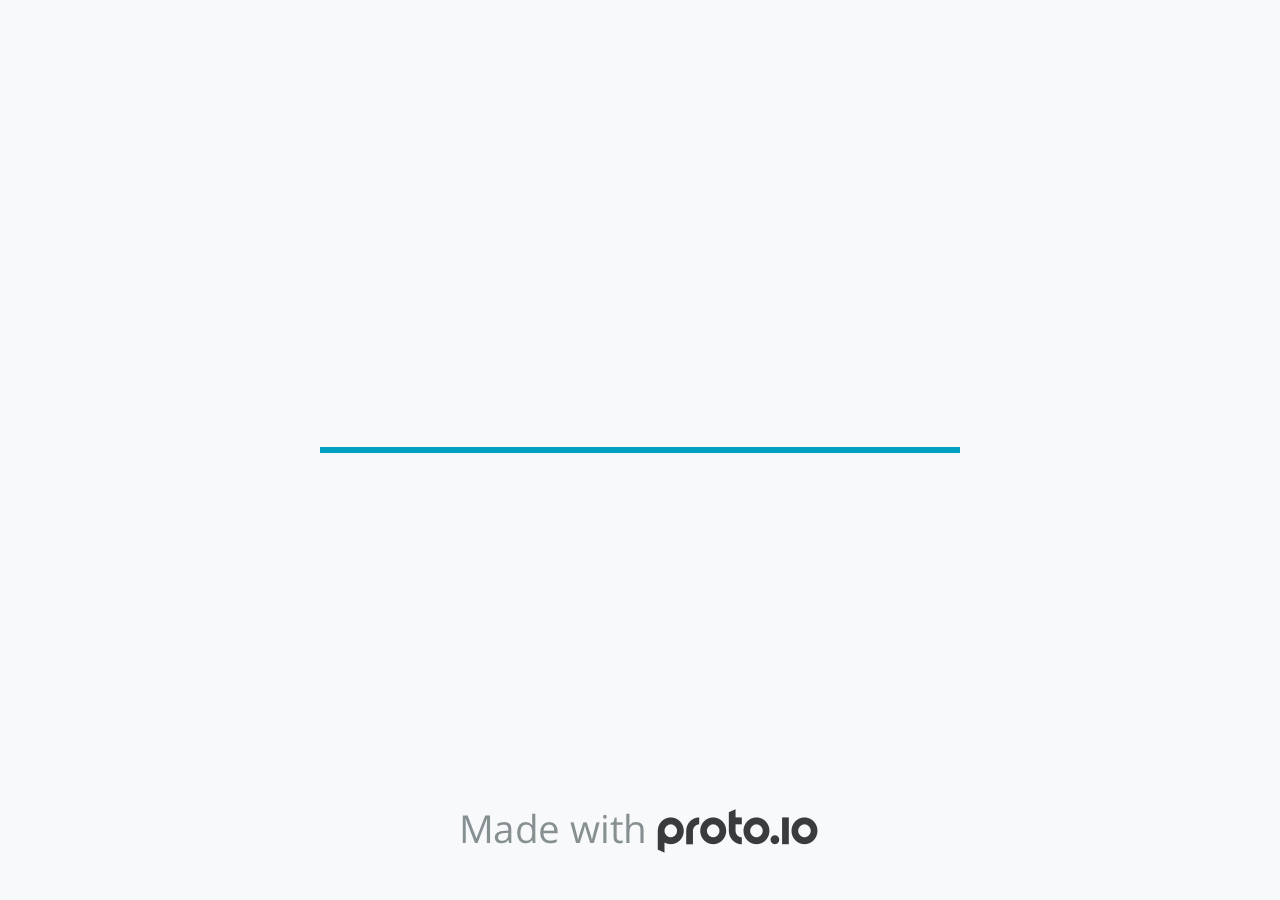
<file: prototype/index.html>
<!DOCTYPE HTML>
	<head>

		<meta charset="utf-8">

		<title>Panacea - Proto.io</title>

		
			<meta name="HandheldFriendly" content="True">
			<meta name="MobileOptimized" content="1280"> 

			
			
			<meta name="viewport" content="width=device-width, minimum-scale=1.00, maximum-scale=1.00, initial-scale=1.00, user-scalable=no, target-densitydpi=device-dpi, shrink-to-fit=no, viewport-fit=cover" />

			

			<meta name="format-detection" content="telephone=no">


			

			<link rel="shortcut icon" href="apple-touch-icon.png">

			

			<meta http-equiv="cleartype" content="on"> 


			
				<link rel="stylesheet" href="./stylesheets/player-engine-export-min.css" />
				<script type="text/javascript" src="./scripts/player-engine-export-min.js"></script>
			

			
			<script type="text/javascript" src="./libraries/common/components.js"></script> 
			<link type="text/css" rel="Stylesheet" href="./libraries/common/components.1.00.css" /> 

			
					<script type="text/javascript" src="./libraries/applewatch/components.js"></script> 
					<link type="text/css" rel="Stylesheet" href="./libraries/applewatch/components.1.00.css" /> 
				
					<script type="text/javascript" src="./libraries/ios7/components.js"></script> 
					<link type="text/css" rel="Stylesheet" href="./libraries/ios7/components.1.00.css" /> 
				
					<script type="text/javascript" src="./libraries/material/components.js"></script> 
					<link type="text/css" rel="Stylesheet" href="./libraries/material/components.1.00.css" /> 
				
				<script type="text/javascript" src="./data/data.js"></script> 
			

		<style>
			body { width: 1280px; height: 768px; }
			.landscape, .landscape .prx-page { min-height: 1280px; }
			.portrait, .portrait .prx-page { min-height: 768px; }
		</style>

		<script type="text/javascript">

			prx.url.account = 'https://kevindick.proto.io';
			prx.url.staticassets = 'https://gal.proto.io';
			prx.url.devices = 'https://dteyv52hbg2at.cloudfront.net/devices';
			prx.url.static = 'https://dteyv52hbg2at.cloudfront.net';
			prx.url.siteurl = 'proto.io';
			prx.url.crossmsg = 'https://kevindick.proto.io';

			prx.nodejsassetsserver = {};
			prx.nodejsassetsserver.host = ".proto.io";
			prx.nodejsassetsserver.subdomainprefix = "https://at";
			prx.nodejsassetsserver.maxsubdomains = "20";

			prx.device_library = 'common';
			prx.devices[prx.device] = {
				name: prx.device
				,defaultOrientation: 'landscape'
				,portrait_applies: 0 //new
				,portrait: [0,0]
				,landscape_applies: 1 //new
				,landscape: [1280,768]
				,allow_orientation_change: 1 //new
				,statusbar_skin: 'default' // new
				,statusbarheightportrait: 0
				,statusbarheightlandscape: 0
				,navigationbar_skin: 'default' //new
				,navigationbarheightportrait: 0
				,navigationbarheightlandscape: 0
				,normalportrait: [0,0]
				,normallandscape: [1280,768]
				,device_s3bucket: '2ba59787-3a2b-426f-aa2e-e60174052e65'
				,dpr: '1.00'
				,deviceType: "default"
				,showiPhoneXNotch: false
				,scrollType: "default"
				,initialscale: 1.00
				,targetdensitydpi: "device-dpi"
			}

			prx.projectsettings.id = '2e630450-6976-414a-a1f1-65fcabc869a2';
			prx.projectsettings.s3b = 'kevindick-557840-proto';
			prx.projectsettings.account = 'kevindick';
			prx.projectsettings.statusbar = '0'; 
			prx.projectsettings.statusbarapplies = '0';
			prx.projectsettings.navigationbar = '0';
			prx.projectsettings.navigationbarapplies = '0';
			prx.projectsettings.initialpageid = -1;
			
			
			prx.projectsettings.flashactions = 0;
			prx.projectsettings.gatrackingcode = '';

			prx.export2html = '1' == true;
			prx.mobPlayer = 0;

			prx.user.country = 'US';

			prx.s3Links = []; 
			var sLinkedAssets = [];
			

			prx.csrf_token = 'E57F0C7EE7B233C1924562ADFAEB98DA418496FCDDC6DCFAB3BE843109694263';

            

            
                            prx.assetsAccessToken = "eyJ0eXAiOiJKV1QiLCJhbGciOiJIUzI1NiJ9.eyJkIjp7InVpZCI6Ii0xIiwicHJvamVjdF9pZCI6IjJlNjMwNDUwLTY5NzYtNDE0YS1hMWYxLTY1ZmNhYmM4NjlhMiJ9LCJ2IjowLCJleHAiOjE1MTEwMzUyMTEsImlhdCI6MTUxMDg1NTIxMX0.PWs7u4XoFk3m-P_u97dGZJeaDlszolYmGsnkvd0tyxU";

			prx.iniPlayer.iniPreLoad();


			 
			

		</script>
	</head>

	
			<body class="player device-cursor-web mobile-device-true" id="mbd" >

				
				<div id="window-wrapper">
					<div id="dragarea"></div>
					<div id="statusbar"></div>
					<div id="underlay" style=""></div>

					<div class="prx-page" data-role="page" id="p-1" data-id="1"></div>
					
								<div class="prx-page" data-role="page" id="p-2" data-id="2"></div>
							
								<div class="prx-page" data-role="page" id="p-3" data-id="3"></div>
							
								<div class="prx-page" data-role="page" id="p-4" data-id="4"></div>
							
								<div class="prx-page" data-role="page" id="p-6" data-id="6"></div>
							
								<div class="prx-page" data-role="page" id="p-7" data-id="7"></div>
							
					<div id="navigationbar"></div>
					<div id="overlay"></div>
					<div id="trash"></div>
					<div id="quick-audios"></div>
				</div>

				 
			<div id="loader-wrapper">
				
				<div class="progress">
					<div class="progress-bar"></div>
				</div>
				<div id="poweredby"></div>
			</div>
			


			</body>
		

</html>
</file>
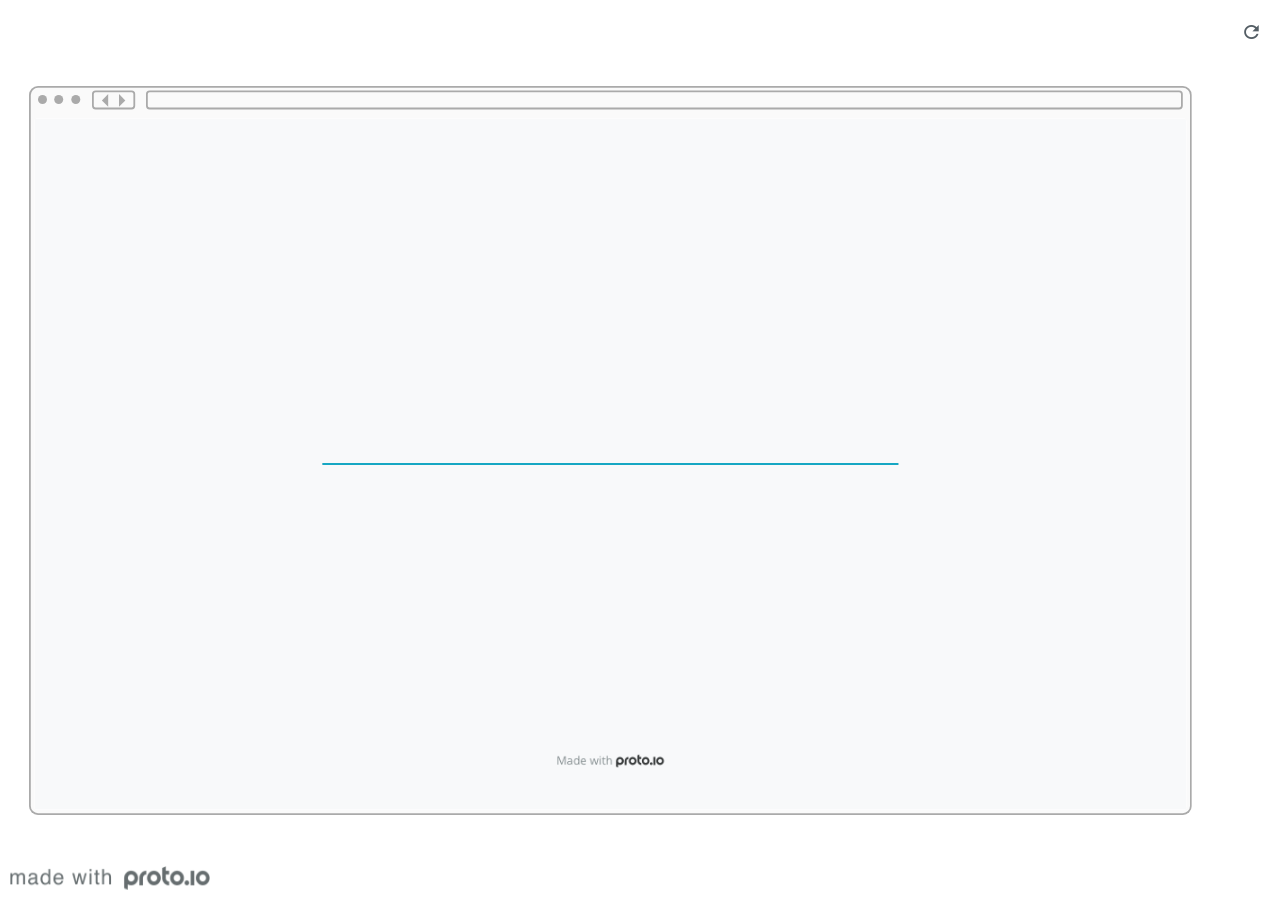
<file: prototype/frame.html>
<!DOCTYPE HTML>
    <head>
    <meta charset="utf-8">

    <title>Panacea - Proto.io player</title>

    

			<link type="text/css" rel="stylesheet" href="./stylesheets/preview-export-min.css">
			<script type="text/javascript" src="./scripts/preview-export-min.js"></script>

		

    <script type="text/javascript">
        var prx = window.prx || {};
        prx.orientation = 'landscape';
        prx.orientations = {};
        prx.orientations.portrait = 0;
        prx.orientations.landscape = 1;
        prx.project = {};
        prx.project.id = '2e630450-6976-414a-a1f1-65fcabc869a2';
        prx.project.title = 'Panacea';
        prx.project.version = 0;
        prx.project.livepreview = 0;
        prx.project.account = "kevindick";
        prx.activePage = {};
        prx.usercountry = "us";
        
            prx.user = false;
        
        prx.skin = 'web';
        //prx.flashactions = 1;
		prx.flashactions = 1; //we are not using the DB value anymore

        prx.nodejsassetsserver = {};
        prx.nodejsassetsserver.host = ".proto.io";
        prx.nodejsassetsserver.subdomainprefix = "https://at";
        prx.nodejsassetsserver.maxsubdomains = "20";
        prx.account = "kevindick";
        prx.browserShowScreenshots = 'true';
        prx.url.crossmsg = 'https://kevindick.proto.io';
        prx.spaces = false;

        
    </script>

    

</head>


<body style="background-color:#FFFFFF">
    
    <div class="page-sidebar">
        
        <div class="sidebar-action-buttons">

            
                <span class="header-action-button player-icon-reload embed-icon-reload" id="refresh-preview">
                    <span class="tooltip">Refresh preview</span>
                </span>
                

        </div>

    </div>

    <div id="maincontent" class="landscape">
        

			<div class="frame_generic">
				
				<div class="body_generic skin_web skin-wrapper skin-os-web skin-device-phone skin-model- skin-size-1 skin-color-white skin-orientation-landscape">

					<div class="buttons top"></div>
					<div class="detail-top"></div>
					<div class="web-search"></div>
					<div class="buttons left"></div>

					<div class="body_generic_inner">
						
						<iframe id="pio-playerframe" src="index.html" scrolling="NO" style="width: 1280px; height: 768px;" webkitAllowFullScreen mozallowfullscreen allowFullScreen allowvr></iframe>
					</div>

					<div class="buttons right"></div>
					<div class="detail-bottom"></div>
				</div>
				
			</div>
		
    </div>

    

    
            <div id="branding"></div>
        
</body>


<script type="text/javascript">
    
</script>
</html>
</file>
<file: prototype/stylesheets/player-engine-export-min.css>
.mask-inner{position:relative;background-size:100% 100%;background-repeat:no-repeat}.mask-inner .mask-inner{transform:none !important}.mask-filter{height:100%;width:100%}.mask-border .mborder{border:1px solid rgba(255,255,255,0.8);height:100%;width:100%;position:absolute;pointer-events:none}.mask-border .area-border{border:1px solid #00A1C0;left:0;top:0;position:absolute;transform-origin:0 0;box-sizing:border-box}.mask-border .mask-radius{width:100%;height:100%;overflow:hidden;position:absolute}.mask-border .mask-radius .mask-radius-border{position:relative;width:100%;height:100%;border:1px solid rgba(255,255,255,0.8)}.mask-border.hide-handles .prx-resizable-handle{opacity:0;pointer-events:none !important}.mask-border.hide-handles .area-border{border:1px dashed #B4BCBF}.mask-wrapper{overflow:hidden;height:100%;pointer-events:none}.mask-wrapper.borderPos-inside{box-sizing:border-box}.mask-wrapper.borderPos-outside{width:100%;height:100%}.mask-wrapper.borderPos-outside .mask-inner{box-sizing:content-box}.mask-edit-mode-handles{pointer-events:none}.mask-edit-mode-handles.hide-handles .prx-resizable-handle,.mask-edit-mode-handles.hide-handles .prx-rotate-handle{opacity:0;pointer-events:none !important}.mask-edit-mode-handles.hide-handles .xborder{border-color:#B4BCBF !important}html,body,div,span,object,iframe,h1,h2,h3,h4,h5,h6,p,blockquote,pre,abbr,address,cite,code,del,dfn,em,img,ins,kbd,q,samp,small,strong,sub,sup,var,b,i,dl,dt,dd,ol,ul,li,fieldset,form,label,legend,table,caption,tbody,tfoot,thead,tr,th,td,article,aside,figure,footer,header,hgroup,menu,nav,section,menu,time,mark,audio,video{margin:0;padding:0;border:0;outline:0;font-size:100%;background:transparent}article,aside,figure,footer,header,hgroup,nav,section{display:block}article,aside,details,figcaption,figure,footer,header,hgroup,nav,section{display:block}audio,canvas,video{display:inline-block;*display:inline;*zoom:1}audio:not([controls]){display:none}[hidden]{display:none}html{font-size:100%;-webkit-text-size-adjust:100%;-ms-text-size-adjust:100%}body{margin:0;font-size:13px}body,button,input,select,textarea{font-family:sans-serif;color:#222}a{color:#00e}a:visited{color:#551a8b}a:hover{color:#06e}a:focus{outline:thin dotted}a:hover,a:active{outline:0}abbr[title]{border-bottom:1px dotted}b,strong{font-weight:bold}blockquote{margin:1em 40px}dfn{font-style:italic}hr{display:block;height:1px;border:0;border-top:1px solid #ccc;margin:1em 0;padding:0}ins{background:#ff9;color:#000;text-decoration:none}mark{background:#ff0;color:#000;font-style:italic;font-weight:bold}pre,code,kbd,samp{font-family:monospace, serif;_font-family:'courier new', monospace;font-size:1em}pre{white-space:pre;white-space:pre-wrap;word-wrap:break-word}q{quotes:none}q:before,q:after{content:"";content:none}small{font-size:85%}sub,sup{font-size:75%;line-height:0;position:relative;vertical-align:baseline}sup{top:-0.5em}sub{bottom:-0.25em}ul,ol{margin:1em 0;padding:0 0 0 40px}dd{margin:0 0 0 40px}nav ul,nav ol{list-style:none;list-style-image:none;margin:0;padding:0}img{border:0;-ms-interpolation-mode:bicubic}svg:not(:root){overflow:hidden}figure{margin:0}form{margin:0}fieldset{border:0;margin:0;padding:0}legend{border:0;*margin-left:-7px;padding:0}button,input,select,textarea{font-size:100%;margin:0;vertical-align:baseline;*vertical-align:middle}button,input{line-height:normal;*overflow:visible}table button,table input{*overflow:auto}button,input[type="button"],input[type="reset"],input[type="submit"],[role="button"]{-webkit-appearance:button}input[type="checkbox"],input[type="radio"]{box-sizing:border-box;padding:0}input[type="search"]{-webkit-appearance:textfield;-moz-box-sizing:content-box;-webkit-box-sizing:content-box;box-sizing:content-box}input[type="search"]::-webkit-search-decoration{-webkit-appearance:none}button::-moz-focus-inner{border:0;padding:0}textarea{overflow:auto;vertical-align:top;resize:vertical}input:invalid,textarea:invalid{background-color:#f0dddd}table{border-collapse:collapse;border-spacing:0}td{vertical-align:top}.nocallout{-webkit-touch-callout:none}textarea[contenteditable]{-webkit-appearance:none}.gifhidden{position:absolute;left:-100%}.ir{display:block;border:0;text-indent:-999em;overflow:hidden;background-color:transparent;background-repeat:no-repeat;text-align:left;direction:ltr}.ir br{display:none}.hidden{display:none !important;visibility:hidden}.visuallyhidden{border:0;clip:rect(0 0 0 0);height:1px;margin:-1px;overflow:hidden;padding:0;position:absolute;width:1px}.visuallyhidden.focusable:active,.visuallyhidden.focusable:focus{clip:auto;height:auto;margin:0;overflow:visible;position:static;width:auto}.invisible{visibility:hidden}.clearfix:before,.clearfix:after{content:"";display:table}.clearfix:after{clear:both}.clearfix{*zoom:1}@media print{*{background:transparent !important;color:black !important;text-shadow:none !important;filter:none !important;-ms-filter:none !important}a,a:visited{text-decoration:underline}a[href]:after{content:" (" attr(href) ")"}abbr[title]:after{content:" (" attr(title) ")"}.ir a:after,a[href^="javascript:"]:after,a[href^="#"]:after{content:""}pre,blockquote{border:1px solid #999;page-break-inside:avoid}thead{display:table-header-group}tr,img{page-break-inside:avoid}img{max-width:100% !important}@page{margin:0.5cm}p,h2,h3{orphans:3;widows:3}h2,h3{page-break-after:avoid}}#eval-iframe{display:none}body{-webkit-appearance:none;-webkit-box-flex:1;-webkit-touch-callout:none;-webkit-tap-highlight-color:transparent}*{-webkit-user-select:none;-khtml-user-select:none;-moz-user-select:-moz-none;-o-user-select:none;user-select:none}input,textarea{-webkit-user-select:text;-khtml-user-select:text;-moz-user-select:text;-o-user-select:text;user-select:text}#dragarea{font-family:Helvetica,Arial,sans-serif;text-align:left}.text{height:95%;overflow:auto}.wrap{overflow:hidden}.pos{position:absolute}.spos{position:absolute}.action-highlight{position:absolute;top:0;left:0;height:100%;width:100%;background:rgba(255,255,0,0.5);background:rgba(64,208,255,0.3);opacity:0;pointer-events:none;-webkit-transition:opacity 0.2s ease-in;transition:opacity 0.2s ease-in;border:2px solid #40c8f4;padding:3px;box-sizing:border-box}.action-highlight-visible,.action-highlight-simple-visible{opacity:1}.action-highlight-visible .actionicon,.action-highlight-simple-visible .actionicon{pointer-events:auto}.actionicon{width:20px !important;height:20px !important;float:left !important;background:#40c8f4 url(/images/player/actions-sprite-1.png) no-repeat 0 0;-moz-background-origin:content-box !important;-webkit-background-origin:content-box !important;-o-background-origin:content-box !important;background-origin:content-box !important;border:0 none !important;margin:1px 0 0 1px;padding:0px !important;border-radius:3px !important;display:block !important;-moz-box-sizing:content-box !important;-webkit-box-sizing:content-box !important;-o-box-sizing:content-box !important;box-sizing:content-box !important;opacity:1;-webkit-transition:opacity 0s ease-in 0.2s;transition:opacity 0s ease-in 0.2s}.a1ction-highlight-simple-visible .actionicon{opacity:0;-webkit-transition:opacity 0s ease-in;transition:opacity 0s ease-in}.actionicon.action-click,.actionicon.action-tap,.actionicon.action-delayedtap{background-position:-30px -20px}.actionicon.action-taphold,.actionicon.action-forcetouch,.actionicon.action-press,.actionicon.action-pressup{background-position:-30px -40px}.actionicon.action-doubletap{background-position:-30px -398px}.actionicon.action-touch,.actionicon.action-release{background-position:-30px -419px}.actionicon.action-swipe,.actionicon.action-pan,.actionicon.action-panstart,.actionicon.action-panend{background-position:-30px -0px}.actionicon.action-swipeleft,.actionicon.action-panleft{background-position:-30px -100px}.actionicon.action-swiperight,.actionicon.action-panright{background-position:-30px -120px}.actionicon.action-swipeup,.actionicon.action-panup{background-position:-30px -140px}.actionicon.action-swipedown,.actionicon.action-pandown{background-position:-30px -160px}.actionicon.action-pinch,.actionicon.action-pinchout{background-position:-30px -180px}.actionicon.action-pinchin{background-position:-30px -200px}.actionicon.action-containerpageenter,.actionicon.action-containerpagechange,.actionicon.action-containerscroll,.actionicon.action-containerscrollend,.actionicon.action-containerscrollto{background-position:-30px -360px}.actionicon.action-keydown{background-position:-30px -460px}.actionicon.action-mouseover,.actionicon.action-mouseout{background-position:-30px -340px}.actionicon.action-ondrag,.actionicon.action-ondragstart,.actionicon.action-ondragend,.actionicon.action-onthrowupdate,.actionicon.action-onthrowcomplete{background-position:-30px -60px}.actionicon.action-onrotate,.actionicon.action-onrotatestart,.actionicon.action-onrotateend,.actionicon.action-onrotatethrowupdate,.actionicon.action-onrotatethrowcomplete{background-position:-30px -476px}.actionicon.action-stateenter,.actionicon.action-stateleave,.actionicon.action-statetransitionstart,.actionicon.action-statetransitionend{background-position:-30px -440px}.actionicon.action-inputfocus,.actionicon.action-inputblur,.actionicon.action-inputkeyup{background-position:-30px -460px}.actionicon.action-change,.actionicon.action-checkboxchange,.actionicon.action-pickerchange{background-position:-30px -496px}.actionicon.action-sliderdrag,.actionicon.action-sliderdragstart,.actionicon.action-sliderdragend,.actionicon.action-rangedrag,.actionicon.action-rangedragstart,.actionicon.action-rangedragend{background-position:-30px -80px}#appModeNote{background-color:#333333;border-top:5px solid #000000;bottom:0px;color:#F0F0F0;display:none;font-family:helvetica;left:0px;padding:10px 0px 10px 0px;position:fixed;text-align:center;width:100%}#appModeNote em{display:block;font-size:20px;font-weight:bold;line-height:26px}#appModeNote span{display:block;font-size:14px;line-height:20px}.hidden{display:none}.prx-page.loadedFrom{display:block}.prx-page.loadedTo{z-index:999999}.prx-page.loadedTo-1{z-index:10000000}.prx-page.loadedTo-2{z-index:10000001}.prx-page.loadedTo-3{z-index:10000002}.prx-page.loadedTo-4{z-index:10000003}.prx-page.loadedTo-5{z-index:10000004}.prx-page.loadedTo-6{z-index:10000005}.prx-page.loadedTo-7{z-index:10000006}.prx-page.loadedTo-8{z-index:10000007}.prx-page.loadedTo-9{z-index:10000008}.prx-page.loadedTo-10{z-index:10000009}.prx-page.loadedTo-11{z-index:10000010}.prx-page.loadedTo-12{z-index:10000011}.prx-page.loadedTo-13{z-index:10000012}.prx-page.loadedTo-14{z-index:10000013}.prx-page.loadedTo-15{z-index:10000014}.prx-page.loadedTo-16{z-index:10000015}.prx-page.loadedTo-17{z-index:10000016}.prx-page.loadedTo-18{z-index:10000017}.prx-page.loadedTo-19{z-index:10000018}.prx-page.loadedTo-20{z-index:10000019}.prx-page.loadedTo-21{z-index:10000020}.prx-page.loadedTo-22{z-index:10000021}.prx-page.loadedTo-23{z-index:10000022}.prx-page.loadedTo-24{z-index:10000023}.prx-page.loadedTo-25{z-index:10000024}.prx-page.loadedTo-26{z-index:10000025}.prx-page.loadedTo-27{z-index:10000026}.prx-page.loadedTo-28{z-index:10000027}.prx-page.loadedTo-29{z-index:10000028}.prx-page.loadedTo-30{z-index:10000029}#statusbar,#navigationbar{background:transparent 0 0;display:block;width:100%;border:0px none;top:0px;position:fixed;z-index:1}#loader-wrapper{background:#f8f9fa;height:100%;left:0;position:fixed;top:0;width:100%;z-index:99999;font-size:11px}#loader-wrapper .progress{position:absolute;top:50%;left:50%;transform:translate(-50%, -50%);-ms-transform:translate(-50%, -50%);-webkit-transform:translate(-50%, -50%);width:50%;height:4px;background-color:#ddd}#loader-wrapper .progress-bar{position:relative;width:0;height:4px;-webkit-transition:0.4s linear;-moz-transition:0.4s linear;-o-transition:0.4s linear;transition:0.4s linear;-webkit-transition-property:width, background-color;-moz-transition-property:width, background-color;-o-transition-property:width, background-color;transition-property:width, background-color}#loader-wrapper .progress-bar:before,.progress-bar:after{content:'';position:absolute;top:0;left:0;right:0}#loader-wrapper .progress-bar:before{bottom:0;background-color:#ddd}#loader-wrapper .progress-bar:after{z-index:2;bottom:0;background:#00A1C0}#loader-wrapper #app-icon{position:absolute;top:50%;left:50%;transform:translate(-50%, -150%);-ms-transform:translate(-50%, -150%);-webkit-transform:translate(-50%, -150%);width:114px;height:114px}#loader-wrapper #poweredby{position:absolute;bottom:5%;left:50%;transform:translate(-50%, 0%);-ms-transform:translate(-50%, 0%);-webkit-transform:translate(-50%, 0%);width:100%;height:16px;background-image:url("/images/player/madewithproto.png");background-repeat:no-repeat;background-position:center;z-index:99999}body{-moz-transition:opacity 0.3s linear;-o-transition:opacity 0.3s linear;-webkit-transition:opacity 0.3s linear;transition:opacity 0.3s linear}.reloading{background:#fff !important;opacity:0}@media (min-width: 481px) and (max-width: 1079px){#loader-wrapper #poweredby{background-image:url("/images/player/madewithproto@2x.png");height:32px}#loader-wrapper .progress{height:4px}#loader-wrapper .progress-bar{height:4px}}@media (min-width: 1080px){#loader-wrapper #poweredby{background-image:url("/images/player/madewithproto@3x.png");height:48px}#loader-wrapper .progress{height:6px}#loader-wrapper .progress-bar{height:6px}}@media (width: 1280px) and (height: 768px){#loader-wrapper #poweredby{background-image:url("/images/player/madewithproto.png");height:32px}#loader-wrapper .progress{height:2px}#loader-wrapper .progress-bar{height:2px}}.pointer-events-none{pointer-events:none !important}body{background:white}body .prx-page{-webkit-trans1form:translate3d(0, 0, 0)}.prx-page .type-symbol .box{-w1ebkit-transform:translate3d(0, 0, 0)}html{background:transparent}body{background:white;overflow:hidden}body.mobile-device-true *{-webkit-text-size-adjust:100%}body.mobile-device-false *{-webkit-text-size-adjust:initial}#window-wrapper{width:100%;height:100%;overflow:hidden;position:relative}#dragarea{background:transparent;display:none}#underlay,#overlay,#trash,#quick-audios{position:absolute;top:0px;left:0px}#trash,#quick-audios{display:none}.hide{display:none !important}.visible{display:block !important}*{outline:none}.iScrollVerticalScrollbar,.iScrollHorizontalScrollbar{z-index:auto !important}.overlay{position:fixed;left:0;right:0;bottom:0;top:0}.ui-mobile-viewport-transitioning,.ui-mobile-viewport-transitioning .prx-page{o1verflow:visible !important}.box[style*="z-index: 0;"],.box[style*="z-index:0;"]{z-index:auto !important}.box[data-mpoverlay="1"]{pos1ition:fixed}#temp-for-external-link{display:none}html{background:transparent !important}#dragarea{background:transparent !important}.hide{display:none !important}*{outline:none}.ghost-component,.ghost-component *,.ghost-component .box *{pointer-events:none !important}#statusbar{position:fixed !important}.prx-page{position:absolute;display:none}.prx-page.prx-page-active,.prx-page[class*="prx-page-transitioning-"]{display:block}.prx-page[class*="prx-page-transitioning-"]{overflow:hidden}.prx-page.prx-page-transitioning-overlay-in-source,.prx-page.prx-page-transitioning-overlay-out-target{overflow:visible}.prx-page.prx-page-below{z-index:10}.prx-page.prx-page-above{z-index:20}#overlay{z-index:30}.prx-page.prx-page-transition-flip{-webkit-backface-visibility:hidden;-moz-backface-visibility:hidden;backface-visibility:hidden}.prx-page.prx-page-transition-turn{-webkit-backface-visibility:hidden;-moz-backface-visibility:hidden;backface-visibility:hidden;-webkit-transform:translate3d(0, 0, 0);-moz-transform:translate3d(0, 0, 0);transform:translate3d(0, 0, 0);-webkit-transform-origin:0 center;-moz-transform-origin:0 center;transform-origin:0 center;transform:translate3d(0, 0, 0)}.prx-page.prx-page-transition-flow:not(.prx-page-transition-flow-overlay),.prx-page.prx-page-transition-overlay-top{box-shadow:0 0 20px rgba(0,0,0,0.4)}.prx-page-above.prx-page-transition-notificationInWatchOS{transition:background-color 0.45s ease-out}.prx-page-above.prx-page-transition-notificationInWatchOS.prx-page-transition-notificationInWatchOS-notification-in{background-color:transparent !important;transition:background-color 0s ease-out}.device-cursor-touch,.device-cursor-touch *{cursor:url("/images/player/touch-cursor-64.png") 32 32,default}.device-cursor-web,.device-cursor-web *{cursor:default}.device-cursor-web .interaction-tap,.device-cursor-web .interaction-tap *,.device-cursor-web .interaction-click,.device-cursor-web .interaction-click *,.device-cursor-web .touch,.device-cursor-web .touch *,.device-cursor-web .delayedtap,.device-cursor-web .delayedtap *,.device-cursor-web .release,.device-cursor-web .release *{cursor:pointer;cursor:hand}.device-cursor-web [data-component-type="text"]{cursor:default}.device-cursor-web .draggable,.device-cursor-web .draggable *{cursor:move}.device-cursor-web input,.device-cursor-web textarea{cursor:text}.do-chrome-fix #window-wrapper{-webkit-perspective:1}.do-chrome-fix .pos{-webkit-backface-visibility:hidden;-webkit-transform:translate3d(0, 0, 0)}.do-chrome-fix *{-w1ebkit-transform:translate3d(0px, 0px, 0px) scale(1) scale3d(1, 1, 1) skew(0deg, 0deg) skewX(0deg) skewY(0deg) rotateX(0deg) rotateY(0deg) rotateZ(0deg)}.do-chrome-fix.dont-do-chrome-fix #window-wrapper{-webkit-perspective:none}.do-chrome-fix.dont-do-chrome-fix .pos{-webkit-backface-visibility:visible;-webkit-transform:none}.prx-page-transitioning:not(.prx-page-transitioning-overlay-in-source) [data-mpoverlay="1"]{display:none}#fps{position:fixed;z-index:9999;font-size:18px;top:20px;left:20px;background:rgba(0,0,0,0.8);border-radius:6px;color:white;padding:3px 10px;pointer-events:none}.cbutton{position:absolute;display:inline-block;padding:0;border:none;background:none;color:#286aab;font-size:1.4em;overflow:visible;-webkit-transition:color 0.7s;transition:color 0.7s;-webkit-tap-highlight-color:transparent;pointer-events:none}.cbutton.cbutton--click,.cbutton:focus{outline:none;color:#3c8ddc}.cbutton::after{position:absolute;width:100%;height:100%;border-radius:50%;content:'';opacity:0;pointer-events:none}.cbutton--effect-jelena::after{border:3px solid rgba(211,211,211,0.7)}.cbutton--effect-jelena.cbutton--click::after{-webkit-animation:anim-effect-jelena 0.3s ease-out forwards;animation:anim-effect-jelena 0.3s ease-out forwards}@-webkit-keyframes anim-effect-jelena{0%{opacity:1;-webkit-transform:scale3d(0.6, 0.6, 1);transform:scale3d(0.6, 0.6, 1)}to{opacity:0;-webkit-transform:scale3d(1.2, 1.2, 1);transform:scale3d(1.2, 1.2, 1)}}@keyframes anim-effect-jelena{0%{opacity:1;-webkit-transform:scale3d(0.5, 0.5, 1);transform:scale3d(0.5, 0.5, 1)}to{opacity:0;-webkit-transform:scale3d(1.2, 1.2, 1);transform:scale3d(1.2, 1.2, 1)}}.cbutton--effect-sanja::after{background:rgba(192,192,192,0.3)}.cbutton--effect-sanja.cbutton--click::after{-webkit-animation:anim-effect-sanja 1s ease-out forwards;animation:anim-effect-sanja 1s ease-out forwards}@-webkit-keyframes anim-effect-sanja{0%{opacity:1;-webkit-transform:scale3d(0.5, 0.5, 1);transform:scale3d(0.5, 0.5, 1)}25%{opacity:1;-webkit-transform:scale3d(1, 1, 1);transform:scale3d(1, 1, 1)}100%{opacity:0;-webkit-transform:scale3d(1, 1, 1);transform:scale3d(1, 1, 1)}}@keyframes anim-effect-sanja{0%{opacity:1;-webkit-transform:scale3d(0.5, 0.5, 1);transform:scale3d(0.5, 0.5, 1)}25%{opacity:1;-webkit-transform:scale3d(1, 1, 1);transform:scale3d(1, 1, 1)}100%{opacity:0;-webkit-transform:scale3d(1, 1, 1);transform:scale3d(1, 1, 1)}}#log{position:fixed;z-index:9999;font-size:24px;top:20px;right:20px;pointer-events:none}.watchOSscrollbars .iScrollVerticalScrollbar{position:fixed !important;width:12px !important;background-color:rgba(255,255,255,0.3) !important;border-radius:8px !important;z-index:99999 !important}.watchOSscrollbars .iScrollIndicator{background:white !important;border-radius:8px !important;left:2px !important;width:8px !important}.group-action-prediv{position:absolute}.player .type-symbol.type-symbol-transparent .group-action-prediv{pointer-events:auto}.initialise-hidden-container{display:block !important;visibility:hidden !important}.a-enter-vr{height:0 !important}.fullscreen-vr .prx-page{transform:none !important;position:fixed !important}/*!
 * Waves v0.5.5
 * http://fian.my.id/Waves 
 * 
 * Copyright 2014 Alfiana E. Sibuea and other contributors 
 * Released under the MIT license 
 * https://github.com/fians/Waves/blob/master/LICENSE 
 */.waves-effect{position:relative;overflow:hidden}.waves-effect.box{position:absolute}.waves-effect .waves-ripple{position:absolute;border-radius:50%;width:100px;height:100px;margin-top:-50px;margin-left:-50px;opacity:0;background-color:rgba(0,0,0,0.2);pointer-events:none}.waves-effect.waves-light .waves-ripple{background-color:rgba(255,255,255,0.4)}.waves-button,.waves-circle{-webkit-mask-image:-webkit-radial-gradient(circle, #fff 100%, #000 100%)}.waves-button,.waves-button:hover,.waves-button:visited,.waves-button:link,.waves-button-input{white-space:nowrap;vertical-align:middle;cursor:pointer;border:none;outline:none;color:inherit;background-color:transparent;font-size:14px;text-align:center;text-decoration:none;z-index:1}.waves-button{padding:10px 15px;border-radius:2px}.waves-button-input{margin:0;padding:10px 15px}.waves-input-wrapper{border-radius:2px;vertical-align:bottom}.waves-input-wrapper.waves-button{padding:0}.waves-input-wrapper .waves-button-input{position:relative;top:0;left:0;z-index:1}.waves-block{display:block}a.waves-effect .waves-ripple{z-index:-1}#loader-wrapper #poweredby{background-image:url("../images/player/madewithproto.png") !important}@media (min-width: 481px) and (max-width: 1079px){#loader-wrapper #poweredby{background-image:url("../images/player/madewithproto@2x.png") !important}}@media (min-width: 1080px){#loader-wrapper #poweredby{background-image:url("../images/player/madewithproto@3x.png") !important}}@media (width: 1280px) and (height: 768px){#loader-wrapper #poweredby{background-image:url("../images/player/madewithproto.png") !important}}.actionicon{background-image:url("../images/player/actions-sprite-1.png")}.device-cursor-touch,.device-cursor-touch *{cursor:url("../images/player/touch-cursor-64.png") 32 32,default !important}
</file>
<file: prototype/libraries/common/components.1.00.css>
.type-shapes .shape-wrapper{width:100%;height:100%;-moz-box-sizing:border-box;-webkit-box-sizing:border-box;box-sizing:border-box;background-clip:content-box}.type-shapes .shapes-text-container{position:absolute;top:0;left:0;right:0;display:table;width:100%;height:100%;text-align:center}.type-shapes .shapes-text-container>span{display:table-cell;vertical-align:middle}.type-shapes svg{overflow:visible}.player .type-symbol{overflow:hidden}.player .type-symbol.symbol-scroll{-webkit-perspective:1000}.player .type-symbol.type-symbol-transparent{pointer-events:none !important}.player .type-symbol.type-symbol-transparent .box{pointer-events:auto}.type-symbol.fullscreen{transform:none !important;width:100vw !important;height:100vh !important}.type-vrsymbol.fullscreen{transform:none !important;width:100vw !important;height:100vh !important}.type-vrsymbol.fullscreen canvas{width:100vw !important;height:100vh !important}.type-vrsymbol .type-image-hover-message,.type-vrsymbol.ui-draggable-dragging:hover .type-image-hover-message,.type-vrsymbol.prx-resizable-resizing:hover .type-image-hover-message{display:none;position:absolute;color:#fff;font-family:Helvetica, Arial, sans-serif !important;background:rgba(0,0,0,0.7);top:50%;left:50%;text-align:center;position:absolute;pointer-events:none;width:70px;height:30px;line-height:15px;font-size:10px !important;border-radius:3px;margin:-20px 0 0 -40px;padding:5px}.type-vrsymbol:hover .type-image-hover-message{display:block}.type-text.v2-text .text-contents{o1verflow:hidden;width:100%;height:100%}.type-text.v2-text.box [data-editableProperty]{word-wrap:break-word !important}.type-text .autoresize{white-space:nowrap}.player .type-text .autoResize-true{white-space:nowrap}.type-richtext p{margin:0;line-height:normal}.type-rectangle .inner-rec{width:100%;height:100%;-moz-box-sizing:border-box;-webkit-box-sizing:border-box;box-sizing:border-box;background-clip:content-box}.type-rectangle .shapes-text-container{display:table;width:100%;height:100%;text-align:center}.type-rectangle .shapes-text-container>span{display:table-cell;vertical-align:middle}.type-horizontalline .inner{width:100%;height:0}.type-verticalline .inner{width:0;height:100%}.type-actionarea .inner-rec{width:100%;height:100%}.type-actionarea .inner-rec div{width:100%;height:100%;background:#40C8F4;opacity:0.4;-moz-box-sizing:border-box;-webkit-box-sizing:border-box;box-sizing:border-box}.type-actionarea .inner-rec div:before{content:" ";display:block;position:absolute;top:50%;left:50%;width:24px;height:24px;margin:-12px 0 0 -12px}.player .type-actionarea .inner-rec div{background:transparent}.player .type-actionarea .inner-rec div:before{background-image:none}.type-image,.type-image .type-image-wrapper{background:0 0 repeat;background-size:100% 100%;width:100%;height:100%;background-clip:content-box}.type-image .type-image-wrapper.type-image-svg{background:center center no-repeat;background-size:contain}.type-image .type-image-wrapper img{display:none}.player .type-image .type-image-wrapper.gif img{display:block !important;width:1px;height:1px;opacity:0.1}.type-image.type-image-repeater,.type-image.type-image-repeater .type-image-wrapper{background-size:auto}.type-image .image-inner{width:100%;height:100%}.type-image .image-inner.borderPos-inside .type-image-wrapper{box-sizing:border-box;background-origin:border-box}.type-image .image-inner.borderPos-outside{display:-webkit-box;display:-moz-box;display:box;display:-ms-flexbox;display:-webkit-flex;display:flex;-moz-flex-flow:row;-ms-flex-flow:row;-webkit-flex-flow:row;flex-flow:row;-moz-box-orient:horizontal;-ms-box-orient:horizontal;-webkit-box-orient:horizontal;box-orient:horizontal;-ms-align-items:center;-webkit-align-items:center;align-items:center;-ms-box-align:center;-webkit-box-align:center;box-align:center;-ms-flex-align:center;-webkit-flex-align:center;flex-align:center;-ms-justify-content:center;-webkit-justify-content:center;justify-content:center;-ms-box-pack:center;-webkit-box-pack:center;box-pack:center;-ms-flex-pack:center;-webkit-flex-pack:center;flex-pack:center}.type-image .image-inner.borderPos-outside .type-image-wrapper{-ms-flex-shrink:0;-webkit-flex-shrink:0;flex-shrink:0;box-sizing:content-box}.type-image .type-image-hover-message,.type-image.ui-draggable-dragging:hover .type-image-hover-message,.type-image.prx-resizable-resizing:hover .type-image-hover-message{display:none;position:absolute;color:#fff;font-family:Helvetica, Arial, sans-serif !important;background:rgba(0,0,0,0.7);top:50%;left:50%;text-align:center;position:absolute;pointer-events:none;width:70px;height:30px;line-height:15px;font-size:10px !important;border-radius:3px;margin:-20px 0 0 -40px;padding:5px}.type-image:hover .type-image-hover-message{display:block}.type-placeholder .bg{position:absolute;width:100%;height:100%;-moz-box-sizing:border-box;-webkit-box-sizing:border-box;box-sizing:border-box}.type-placeholder .diagonal{border:0px solid transparent;position:absolute;-moz-box-sizing:border-box;-webkit-box-sizing:border-box;box-sizing:border-box}.type-placeholder .diagonal1{-moz-transform-origin:0 0;-webkit-transform-origin:0 0;-o-transform-origin:0 0;transform-origin:0 0}.type-placeholder .diagonal2{-moz-transform-origin:right top;-webkit-transform-origin:right top;-o-transform-origin:right top;transform-origin:right top}.type-placeholder .contents{width:100%;height:100%;display:-webkit-box;display:-moz-box;display:box;display:-ms-flexbox;display:-webkit-flex;display:flex;-ms-justify-content:center;-webkit-justify-content:center;justify-content:center;-ms-box-pack:center;-webkit-box-pack:center;box-pack:center;-ms-flex-pack:center;-webkit-flex-pack:center;flex-pack:center;-ms-align-items:center;-webkit-align-items:center;align-items:center;-ms-box-align:center;-webkit-box-align:center;box-align:center;-ms-flex-align:center;-webkit-flex-align:center;flex-align:center}.type-placeholder .contents>span{font-weight:bold;display:inline-block}.type-placeholder .contents span[data-editableproperty]:empty{padding:0}.type-webview .webview-scroll-wrapper{width:100%;height:100%;-webkit-overflow-scrolling:touch;overflow:auto}.type-webview iframe{width:100%;height:100%;border:none}.type-html iframe{width:100%;height:100%;overflow:hidden;border:none}.type-animationtarget{position:relative}.type-animationtarget.type-animatiotarget-fixed-positioning{position:absolute}.type-animationtarget .animationtarget-circle{-moz-box-sizing:border-box;-webkit-box-sizing:border-box;box-sizing:border-box;width:0;height:0;position:absolute;top:0;left:0;border-radius:50%;display:none}.type-animationtarget .animationtarget-vertical{position:absolute;top:0}.type-animationtarget .animationtarget-horizontal{position:absolute;top:0%;left:0}.player .type-animationtarget{opacity:0 !important;pointer-events:none !important}.type-bannerad .bannerad-outer{display:table;height:100%;width:100%}.type-bannerad .bannerad-inner{display:table-cell;position:relative;text-align:center;vertical-align:middle;width:100%;background-size:100% 100%}.type-tooltip .tooltip-content-wrapper{width:100%;height:100%;position:relative}.type-tooltip .tooltip-content-wrapper .tooltip-outer{position:absolute;overflow:hidden}.type-tooltip .tooltip-content-wrapper .tooltip{position:absolute;-moz-transform:rotate(45deg);-webkit-transform:rotate(45deg);transform:rotate(45deg);filter:progid:DXImageTransform.Microsoft.Matrix(sizingMethod='auto expand', M11=0.7071067811865476, M12=-0.7071067811865475, M21=0.7071067811865475, M22=0.7071067811865476);-ms-filter:"progid:DXImageTransform.Microsoft.Matrix(SizingMethod='auto expand', M11=0.7071067811865476, M12=-0.7071067811865475, M21=0.7071067811865475, M22=0.7071067811865476)";-moz-box-sizing:border-box;-webkit-box-sizing:border-box;box-sizing:border-box}.type-tooltip .tooltip-content-wrapper .tooltip-content-outer{position:absolute;width:100%;height:100%;-moz-box-sizing:border-box;-webkit-box-sizing:border-box;box-sizing:border-box}.type-tooltip .tooltip-content-wrapper .tooltip-content{width:100%;height:100%;overflow:hidden;padding:10px;-moz-box-sizing:border-box;-webkit-box-sizing:border-box;box-sizing:border-box}.type-basic-tabbar ul{margin:0;padding:0;list-style:none;height:100%}.type-basic-tabbar ul li{margin:0;padding:0;float:left;text-align:center;height:100%;position:relative}.type-basic-tabbar ul li:first-child{border-left:0 none !important}.type-basic-tabbar ul li input{display:none}.type-basic-tabbar ul li label{width:100%;height:100%;display:block}.type-basic-tabbar ul li label .icon{height:100%;background-position:center center;background-repeat:no-repeat;background-size:auto 60%;-webkit-mask-size:auto 60%;-webkit-mask-repeat:no-repeat;-webkit-mask-position:center center}.type-basic-tabbar.type-basic-tabbar-icon-top ul li label .icon{height:75%}.type-basic-tabbar.type-basic-tabbar-icon-top ul li label .caption{display:inline-block;width:100%;height:25%;float:left}.type-generic-onoffswitch input[type=checkbox]{display:none}.type-generic-onoffswitch label{display:block;overflow:hidden}.type-generic-onoffswitch .onoffswitch-inner{width:200%;margin-left:-100%;-moz-transition:margin 0.3s ease-in 0s;-webkit-transition:margin 0.3s ease-in 0s;-ms-transition:margin 0.3s ease-in 0s;-o-transition:margin 0.3s ease-in 0s;transition:margin 0.3s ease-in 0s}.type-generic-onoffswitch input:checked+label .onoffswitch-inner{margin-left:0}.type-generic-onoffswitch .onoffswitch-inner div{float:left;width:50%;color:white;font-family:Trebuchet, Arial, sans-serif;font-weight:bold;-moz-box-sizing:border-box;-webkit-box-sizing:border-box;-ms-box-sizing:border-box;-o-box-sizing:border-box;box-sizing:border-box}.type-generic-onoffswitch .onoffswitch-inner .active{background-color:#2FCCFF;color:#FFFFFF}.type-generic-onoffswitch .onoffswitch-inner .inactive{background-color:#EEEEEE;color:#999999;text-align:right}.type-generic-onoffswitch .onoffswitch-switch{background:#FFFFFF;position:absolute;top:0;bottom:0;-moz-transition:right 0.3s ease-in 0s;-webkit-transition:right 0.3s ease-in 0s;-ms-transition:right 0.3s ease-in 0s;-o-transition:right 0.3s ease-in 0s;transition:right 0.3s ease-in 0s}.type-generic-onoffswitch input:checked+label .onoffswitch-switch{right:0px !important}.type-datetime #background{box-sizing:border-box;margin:0;padding:0;height:100%;overflow:hidden;display:-webkit-box;display:-moz-box;display:box;display:-ms-flexbox;display:-webkit-flex;display:flex;-ms-justify-content:center;-webkit-justify-content:center;justify-content:center;-ms-box-pack:center;-webkit-box-pack:center;box-pack:center;-ms-flex-pack:center;-webkit-flex-pack:center;flex-pack:center;-ms-align-items:center;-webkit-align-items:center;align-items:center;-ms-box-align:center;-webkit-box-align:center;box-align:center;-ms-flex-align:center;-webkit-flex-align:center;flex-align:center}.type-datetime #datetime{width:100%}#iphoneX-notch-player{display:none}#iphoneX-notch,#iphoneX-notch-player{background:#000000;position:absolute;z-index:9999999;pointer-events:none}#iphoneX-notch:before,#iphoneX-notch:after,#iphoneX-notch-player:before,#iphoneX-notch-player:after{content:'';display:block;background-color:#191919;position:absolute}#iphoneX-notch:after,#iphoneX-notch-player:after{border-radius:50%}#iphoneX-notch.portrait,#iphoneX-notch.portrait-p,#iphoneX-notch-player.portrait,#iphoneX-notch-player.portrait-p{left:50%;transform:translateX(-50%)}#iphoneX-notch.portrait:before,#iphoneX-notch.portrait-p:before,#iphoneX-notch-player.portrait:before,#iphoneX-notch-player.portrait-p:before{left:50%;transform:translateX(-50%)}#iphoneX-notch.portrait-p,#iphoneX-notch-player.portrait-p{display:block !important}#iphoneX-notch.landscape,#iphoneX-notch.landscape-p,#iphoneX-notch-player.landscape,#iphoneX-notch-player.landscape-p{top:50%;left:0;transform:translateY(-50%)}#iphoneX-notch.landscape:before,#iphoneX-notch.landscape-p:before,#iphoneX-notch-player.landscape:before,#iphoneX-notch-player.landscape-p:before{top:50%;transform:translateY(-50%)}#iphoneX-notch.landscape .iphoneX-notch-corners:before,#iphoneX-notch.landscape .iphoneX-notch-corners:after,#iphoneX-notch.landscape-p .iphoneX-notch-corners:before,#iphoneX-notch.landscape-p .iphoneX-notch-corners:after,#iphoneX-notch-player.landscape .iphoneX-notch-corners:before,#iphoneX-notch-player.landscape .iphoneX-notch-corners:after,#iphoneX-notch-player.landscape-p .iphoneX-notch-corners:before,#iphoneX-notch-player.landscape-p .iphoneX-notch-corners:after{left:auto;top:auto;right:auto}#iphoneX-notch.landscape-p-minus90,#iphoneX-notch-player.landscape-p-minus90{display:block !important;top:50%;right:0 !important;transform:translateY(-50%) rotate(180deg) !important}#iphoneX-notch.landscape-p-minus90:before,#iphoneX-notch-player.landscape-p-minus90:before{top:50%;transform:translateY(-50%)}#iphoneX-notch.landscape-p-minus90 .iphoneX-notch-corners:before,#iphoneX-notch.landscape-p-minus90 .iphoneX-notch-corners:after,#iphoneX-notch-player.landscape-p-minus90 .iphoneX-notch-corners:before,#iphoneX-notch-player.landscape-p-minus90 .iphoneX-notch-corners:after{left:auto;top:auto;right:auto}#iphoneX-notch.landscape-p,#iphoneX-notch-player.landscape-p{display:block !important}#iphoneX-notch .iphoneX-notch-corners,#iphoneX-notch-player .iphoneX-notch-corners{width:100%;height:100%;display:block}#iphoneX-notch .iphoneX-notch-corners:before,#iphoneX-notch .iphoneX-notch-corners:after,#iphoneX-notch-player .iphoneX-notch-corners:before,#iphoneX-notch-player .iphoneX-notch-corners:after{content:" ";display:block;position:absolute;top:0;background-position:0 0;background-repeat:no-repeat}#dragarea{font-size:16px}.type-richtext{font-size:12px !important}.type-richtext .fr-element{font-size:12px !important;f1ont-family:sans-serif,Helvetica Neue,Arial}.type-placeholder .bg{border:5px solid #999}.type-placeholder .diagonal1{left:2px}.type-placeholder .diagonal2{right:2px}.type-placeholder .contents>span{margin:0 1px}.type-placeholder .contents span[data-editableproperty]{padding:5px}.type-placeholder .contents span[data-editableproperty] textarea{margin-left:-5px}.type-animationtarget .animationtarget-circle{border:2px solid #09c}.type-animationtarget .animationtarget-vertical{border-left:2px solid #09c;height:24px;margin-top:-4px}.type-animationtarget .animationtarget-horizontal{border-top:2px solid #09c;width:24px;margin-left:-4px}.type-tooltip .tooltip-content-wrapper .tooltip{width:40px;height:40px}.type-tooltip .tooltip-content-wrapper .tooltip-content{padding:10px}.type-basic-tabbar.type-basic-tabbar-icon-top ul li label .caption{margin-top:-5px}.type-generic-onoffswitch label{border:2px solid #999;border-radius:20px}.type-generic-onoffswitch .onoffswitch-inner div{padding:0px 10px;line-height:30px}.type-generic-onoffswitch .onoffswitch-switch{width:32px;border:2px solid #999;border-radius:20px;right:56px;margin:-1px}#iphoneX-notch:before,#iphoneX-notch-player:before{border-radius:6px}#iphoneX-notch:after,#iphoneX-notch-player:after{width:11px;height:11px}#iphoneX-notch.portrait,#iphoneX-notch.portrait-p,#iphoneX-notch-player.portrait,#iphoneX-notch-player.portrait-p{width:210px;height:30px;border-radius:0 0 22px 22px}#iphoneX-notch.portrait:before,#iphoneX-notch.portrait-p:before,#iphoneX-notch-player.portrait:before,#iphoneX-notch-player.portrait-p:before{width:50px;height:6px;top:6px}#iphoneX-notch.portrait:after,#iphoneX-notch.portrait-p:after,#iphoneX-notch-player.portrait:after,#iphoneX-notch-player.portrait-p:after{top:4px;right:54px}#iphoneX-notch.landscape,#iphoneX-notch.landscape-p,#iphoneX-notch.landscape-p-minus90,#iphoneX-notch-player.landscape,#iphoneX-notch-player.landscape-p,#iphoneX-notch-player.landscape-p-minus90{width:30px;height:210px;border-radius:0 22px 22px 0}#iphoneX-notch.landscape:before,#iphoneX-notch.landscape-p:before,#iphoneX-notch.landscape-p-minus90:before,#iphoneX-notch-player.landscape:before,#iphoneX-notch-player.landscape-p:before,#iphoneX-notch-player.landscape-p-minus90:before{width:6px;height:50px;left:6px}#iphoneX-notch.landscape:after,#iphoneX-notch.landscape-p:after,#iphoneX-notch.landscape-p-minus90:after,#iphoneX-notch-player.landscape:after,#iphoneX-notch-player.landscape-p:after,#iphoneX-notch-player.landscape-p-minus90:after{left:4px;top:54px}#iphoneX-notch .iphoneX-notch-corners,#iphoneX-notch-player .iphoneX-notch-corners{width:100%;height:100%}#iphoneX-notch .iphoneX-notch-corners:before,#iphoneX-notch .iphoneX-notch-corners:after,#iphoneX-notch-player .iphoneX-notch-corners:before,#iphoneX-notch-player .iphoneX-notch-corners:after{width:6px;height:6px}#iphoneX-notch .iphoneX-notch-corners:before,#iphoneX-notch-player .iphoneX-notch-corners:before{left:-6px;background-image:radial-gradient(circle at 0 100%, transparent 6px, #000 7px)}#iphoneX-notch .iphoneX-notch-corners:after,#iphoneX-notch-player .iphoneX-notch-corners:after{right:-6px;background-image:radial-gradient(circle at 100% 100%, transparent 6px, #000 7px)}#iphoneX-notch.landscape .iphoneX-notch-corners:before,#iphoneX-notch.landscape-p .iphoneX-notch-corners:before,#iphoneX-notch-player.landscape .iphoneX-notch-corners:before,#iphoneX-notch-player.landscape-p .iphoneX-notch-corners:before{top:-6px;background-image:radial-gradient(circle at 100% 0, transparent 6px, #000 7px)}#iphoneX-notch.landscape .iphoneX-notch-corners:after,#iphoneX-notch.landscape-p .iphoneX-notch-corners:after,#iphoneX-notch-player.landscape .iphoneX-notch-corners:after,#iphoneX-notch-player.landscape-p .iphoneX-notch-corners:after{bottom:-6px;background-image:radial-gradient(circle at 100% 100%, transparent 6px, #000 7px)}a-scene.round-corners-device .a-enter-vr{margin-right:10px}
</file>
<file: prototype/libraries/applewatch/components.1.00.css>
.menu-in{transition:filter 0.2s ease-out, -webkit-filter 0.2s ease-out;-webkit-filter:blur(10px);filter:blur(10px)}.menu-out .menu-listitem{transition:opacity 0.2s ease-out !important;opacity:0}.player .type-applewatch-button-simple:active .button-container{-ms-transform:scale(0.99, 0.99);-webkit-transform:scale(0.99, 0.99);transform:scale(0.99, 0.99);opacity:0.9}.type-applewatch-button-simple .button-container{width:100%;height:100%;box-sizing:border-box;display:-webkit-box;display:-moz-box;display:box;display:-ms-flexbox;display:-webkit-flex;display:flex;-moz-flex-flow:column;-ms-flex-flow:column;-webkit-flex-flow:column;flex-flow:column;-moz-box-orient:vertical;-ms-box-orient:vertical;-webkit-box-orient:vertical;box-orient:vertical;-ms-align-items:center;-webkit-align-items:center;align-items:center;-ms-box-align:center;-webkit-box-align:center;box-align:center;-ms-flex-align:center;-webkit-flex-align:center;flex-align:center;-ms-justify-content:center;-webkit-justify-content:center;justify-content:center;-ms-box-pack:center;-webkit-box-pack:center;box-pack:center;-ms-flex-pack:center;-webkit-flex-pack:center;flex-pack:center}.type-applewatch-button-simple .button-container>span{display:block;width:100%}.player .type-applewatch-button-complex:active .button-container{-ms-transform:scale(0.99, 0.99);-webkit-transform:scale(0.99, 0.99);transform:scale(0.99, 0.99);opacity:0.9}.type-applewatch-button-complex .button-container{width:100%;height:100%;box-sizing:border-box;display:-webkit-box;display:-moz-box;display:box;display:-ms-flexbox;display:-webkit-flex;display:flex;-moz-flex-flow:row;-ms-flex-flow:row;-webkit-flex-flow:row;flex-flow:row;-moz-box-orient:horizontal;-ms-box-orient:horizontal;-webkit-box-orient:horizontal;box-orient:horizontal;-ms-align-items:center;-webkit-align-items:center;align-items:center;-ms-box-align:center;-webkit-box-align:center;box-align:center;-ms-flex-align:center;-webkit-flex-align:center;flex-align:center;-ms-justify-content:flex-start;-webkit-justify-content:flex-start;justify-content:flex-start;-ms-box-pack:start;-webkit-box-pack:start;box-pack:start;-ms-flex-pack:start;-webkit-flex-pack:start;flex-pack:start}.type-applewatch-button-complex .button-container .button-text-container{display:-webkit-box;display:-moz-box;display:box;display:-ms-flexbox;display:-webkit-flex;display:flex;-moz-flex-flow:column;-ms-flex-flow:column;-webkit-flex-flow:column;flex-flow:column;-moz-box-orient:vertical;-ms-box-orient:vertical;-webkit-box-orient:vertical;box-orient:vertical;-ms-flex-grow:1;-webkit-flex-grow:1;flex-grow:1}.type-applewatch-button-complex .button-container .button-left-icon,.type-applewatch-button-complex .button-container .button-right-icon,.type-applewatch-button-complex .button-container .button-right-icon1,.type-applewatch-button-complex .button-container .button-right-icon2,.type-applewatch-button-complex .button-container .button-right-icon-big{background-size:contain;background-repeat:no-repeat;background-position:center center}.type-applewatch-button-complex .button-container .button-right-icon1,.type-applewatch-button-complex .button-container .button-right-icon2{float:left}.type-applewatch-button-complex .button-container span{display:block;width:100%}.player .type-applewatch-table-complex .table-listitem:active{-ms-transform:scale(0.99, 0.99);-webkit-transform:scale(0.99, 0.99);transform:scale(0.99, 0.99);opacity:0.9}.type-applewatch-table-complex .table-container{width:100%;height:100%;display:-webkit-box;display:-moz-box;display:box;display:-ms-flexbox;display:-webkit-flex;display:flex;-moz-flex-flow:column;-ms-flex-flow:column;-webkit-flex-flow:column;flex-flow:column;-moz-box-orient:vertical;-ms-box-orient:vertical;-webkit-box-orient:vertical;box-orient:vertical}.type-applewatch-table-complex .table-container .table-listitem{display:-webkit-box;display:-moz-box;display:box;display:-ms-flexbox;display:-webkit-flex;display:flex;-ms-flex-grow:1;-webkit-flex-grow:1;flex-grow:1;position:relative}.type-applewatch-table-complex .table-container .table-listitem .button-container{width:100%;box-sizing:border-box;display:-webkit-box;display:-moz-box;display:box;display:-ms-flexbox;display:-webkit-flex;display:flex;-moz-flex-flow:row;-ms-flex-flow:row;-webkit-flex-flow:row;flex-flow:row;-moz-box-orient:horizontal;-ms-box-orient:horizontal;-webkit-box-orient:horizontal;box-orient:horizontal;-ms-align-items:center;-webkit-align-items:center;align-items:center;-ms-box-align:center;-webkit-box-align:center;box-align:center;-ms-flex-align:center;-webkit-flex-align:center;flex-align:center;-ms-justify-content:flex-start;-webkit-justify-content:flex-start;justify-content:flex-start;-ms-box-pack:start;-webkit-box-pack:start;box-pack:start;-ms-flex-pack:start;-webkit-flex-pack:start;flex-pack:start}.type-applewatch-table-complex .table-container .table-listitem .button-container .button-text-container{display:-webkit-box;display:-moz-box;display:box;display:-ms-flexbox;display:-webkit-flex;display:flex;-moz-flex-flow:column;-ms-flex-flow:column;-webkit-flex-flow:column;flex-flow:column;-moz-box-orient:vertical;-ms-box-orient:vertical;-webkit-box-orient:vertical;box-orient:vertical;-ms-flex-grow:1;-webkit-flex-grow:1;flex-grow:1}.type-applewatch-table-complex .table-container .table-listitem .button-container .button-left-icon,.type-applewatch-table-complex .table-container .table-listitem .button-container .button-right-icon,.type-applewatch-table-complex .table-container .table-listitem .button-container .button-right-icon1,.type-applewatch-table-complex .table-container .table-listitem .button-container .button-right-icon2,.type-applewatch-table-complex .table-container .table-listitem .button-container .button-right-icon-big{background-size:contain;background-repeat:no-repeat;background-position:center center}.type-applewatch-table-complex .table-container .table-listitem .button-container .button-right-icon1,.type-applewatch-table-complex .table-container .table-listitem .button-container .button-right-icon2{float:left}.type-applewatch-table-complex .table-container .table-listitem .button-container span{display:block;width:100%}.type-applewatch-label .label-container{width:100%;height:100%;box-sizing:border-box}.type-applewatch-label .label-container>span{width:100%;height:100%;display:block;background-color:transparent;border:none;outline:none}.type-applewatch-slider .slider-container{width:100%;height:100%;display:-webkit-box;display:-moz-box;display:box;display:-ms-flexbox;display:-webkit-flex;display:flex;-moz-flex-flow:row;-ms-flex-flow:row;-webkit-flex-flow:row;flex-flow:row;-moz-box-orient:horizontal;-ms-box-orient:horizontal;-webkit-box-orient:horizontal;box-orient:horizontal;-ms-align-items:center;-webkit-align-items:center;align-items:center;-ms-box-align:center;-webkit-box-align:center;box-align:center;-ms-flex-align:center;-webkit-flex-align:center;flex-align:center;-ms-justify-content:center;-webkit-justify-content:center;justify-content:center;-ms-box-pack:center;-webkit-box-pack:center;box-pack:center;-ms-flex-pack:center;-webkit-flex-pack:center;flex-pack:center}.type-applewatch-slider .slider-container>div{height:100%}.type-applewatch-slider .slider-container .slider-bar-wrapper{-ms-flex-grow:1;-webkit-flex-grow:1;flex-grow:1;display:-webkit-box;display:-moz-box;display:box;display:-ms-flexbox;display:-webkit-flex;display:flex;-moz-flex-flow:row;-ms-flex-flow:row;-webkit-flex-flow:row;flex-flow:row;-moz-box-orient:horizontal;-ms-box-orient:horizontal;-webkit-box-orient:horizontal;box-orient:horizontal;-ms-align-items:center;-webkit-align-items:center;align-items:center;-ms-box-align:center;-webkit-box-align:center;box-align:center;-ms-flex-align:center;-webkit-flex-align:center;flex-align:center;-ms-justify-content:center;-webkit-justify-content:center;justify-content:center;-ms-box-pack:center;-webkit-box-pack:center;box-pack:center;-ms-flex-pack:center;-webkit-flex-pack:center;flex-pack:center}.type-applewatch-slider .slider-container .slider-bar-wrapper .slider-bar-discrete{-ms-flex-grow:1;-webkit-flex-grow:1;flex-grow:1}.type-applewatch-slider .slider-container .slider-bar-wrapper .slider-bar{width:100%;box-sizing:border-box;display:-webkit-box;display:-moz-box;display:box;display:-ms-flexbox;display:-webkit-flex;display:flex;-ms-align-items:center;-webkit-align-items:center;align-items:center;-ms-box-align:center;-webkit-box-align:center;box-align:center;-ms-flex-align:center;-webkit-flex-align:center;flex-align:center}.type-applewatch-slider .slider-container .slider-bar-wrapper .slider-bar .slider-bar-filled{height:100%;transition:width 0.5s ease}.type-applewatch-slider .slider-container .slider-icon-wrapper{box-sizing:border-box}.type-applewatch-slider .slider-container .slider-icon-wrapper span{width:100%;height:100%;display:block;background-size:100% auto;background-position:center center;background-repeat:no-repeat}.type-applewatch-map .map-container{width:100%;height:100%;background-size:100%;overflow:hidden}.type-applewatch-map .map-container img{width:100%;height:100%}.player .type-applewatch-menu .menu-container .menu-listitem:active .menu-item-container{-ms-transform:scale(0.95, 0.95);-webkit-transform:scale(0.95, 0.95);transform:scale(0.95, 0.95);opacity:0.8;transition:transform 0.05s ease-out}.type-applewatch-menu .menu-container{width:100%;height:100%;box-sizing:border-box;display:-webkit-box;display:-moz-box;display:box;display:-ms-flexbox;display:-webkit-flex;display:flex;-moz-flex-flow:row;-ms-flex-flow:row;-webkit-flex-flow:row;flex-flow:row;-moz-box-orient:horizontal;-ms-box-orient:horizontal;-webkit-box-orient:horizontal;box-orient:horizontal;-ms-justify-content:center;-webkit-justify-content:center;justify-content:center;-ms-box-pack:center;-webkit-box-pack:center;box-pack:center;-ms-flex-pack:center;-webkit-flex-pack:center;flex-pack:center;-ms-flex-wrap:wrap;-moz-flex-wrap:wrap;-webkit-flex-wrap:wrap;flex-wrap:wrap}.type-applewatch-menu .menu-container .menu-listitem{display:-webkit-box;display:-moz-box;display:box;display:-ms-flexbox;display:-webkit-flex;display:flex;-moz-flex-flow:column;-ms-flex-flow:column;-webkit-flex-flow:column;flex-flow:column;-moz-box-orient:vertical;-ms-box-orient:vertical;-webkit-box-orient:vertical;box-orient:vertical;-ms-align-items:center;-webkit-align-items:center;align-items:center;-ms-box-align:center;-webkit-box-align:center;box-align:center;-ms-flex-align:center;-webkit-flex-align:center;flex-align:center;-ms-justify-content:center;-webkit-justify-content:center;justify-content:center;-ms-box-pack:center;-webkit-box-pack:center;box-pack:center;-ms-flex-pack:center;-webkit-flex-pack:center;flex-pack:center;position:relative;-webkit-transition:-webkit-transform 0.1s ease-out, opacity 0.05s ease-out;transition:transform 0.1s ease-out, opacity 0.05s ease-out;-webkit-transform-origin:0 0;transform-origin:0 0;-webkit-transform:translate(0, 0);-moz-transform:translate(0, 0);-o-transform:translate(0, 0);transform:translate(0, 0)}.type-applewatch-menu .menu-container .menu-listitem.menu-up{-webkit-transition:-webkit-transform 0.3s ease-out;transition:transform 0.3s ease-out;-webkit-transform:translate(0, -300px);-moz-transform:translate(0, -300px);-o-transform:translate(0, -300px);transform:translate(0, -300px)}.type-applewatch-menu .menu-container .menu-listitem.menu-down{-webkit-transition:-webkit-transform 0.3s ease-out;transition:transform 0.3s ease-out;-webkit-transform:translate(0, 300px);-moz-transform:translate(0, 300px);-o-transform:translate(0, 300px);transform:translate(0, 300px)}.type-applewatch-menu .menu-container .menu-listitem.menu-diag-up-left{-webkit-transition:-webkit-transform 0.6s ease-out;transition:transform 0.6s ease-out;-webkit-transform:translate(-300px, -300px);-moz-transform:translate(-300px, -300px);-o-transform:translate(-300px, -300px);transform:translate(-300px, -300px)}.type-applewatch-menu .menu-container .menu-listitem.menu-diag-up-right{-webkit-transition:-webkit-transform 0.3s ease-out;transition:transform 0.3s ease-out;-webkit-transform:translate(300px, -300px);-moz-transform:translate(300px, -300px);-o-transform:translate(300px, -300px);transform:translate(300px, -300px)}.type-applewatch-menu .menu-container .menu-listitem.menu-diag-down-left{-webkit-transition:-webkit-transform 0.3s ease-out;transition:transform 0.3s ease-out;-webkit-transform:translate(-300px, 300px);-moz-transform:translate(-300px, 300px);-o-transform:translate(-300px, 300px);transform:translate(-300px, 300px)}.type-applewatch-menu .menu-container .menu-listitem.menu-diag-down-right{-webkit-transition:-webkit-transform 0.3s ease-out;transition:transform 0.3s ease-out;-webkit-transform:translate(300px, 300px);-moz-transform:translate(300px, 300px);-o-transform:translate(300px, 300px);transform:translate(300px, 300px)}.type-applewatch-menu .menu-container .menu-listitem .menu-item-container{text-align:center}.type-applewatch-menu .menu-container .menu-listitem .menu-item-container .menu-icon-text{display:block}.type-applewatch-menu .menu-container .menu-listitem .menu-item-container .menu-icon{border-radius:50%;box-sizing:border-box}.type-applewatch-menu .menu-container .menu-listitem .menu-item-container .menu-icon div{width:100%;height:100%;background-size:contain;background-repeat:no-repeat;background-position:center center}.type-applewatch-statusbar .applewatch-statusbar-inner{width:100%;height:100%;position:relative;overflow:hidden;box-sizing:border-box;display:-webkit-box;display:-moz-box;display:box;display:-ms-flexbox;display:-webkit-flex;display:flex;-moz-flex-flow:row;-ms-flex-flow:row;-webkit-flex-flow:row;flex-flow:row;-moz-box-orient:horizontal;-ms-box-orient:horizontal;-webkit-box-orient:horizontal;box-orient:horizontal;-ms-align-items:center;-webkit-align-items:center;align-items:center;-ms-box-align:center;-webkit-box-align:center;box-align:center;-ms-flex-align:center;-webkit-flex-align:center;flex-align:center;-ms-justify-content:flex-end;-webkit-justify-content:flex-end;justify-content:flex-end;-ms-box-pack:end;-webkit-box-pack:end;box-pack:end;-ms-flex-pack:end;-webkit-flex-pack:end;flex-pack:end}.type-applewatch-statusbar .applewatch-statusbar-time{color:#9ea4b2;font-size:32px;font-family:SFCompactText-Light, SanFranciscoText-Light, SFUIText-Light, SFUIText-Regular, HelveticaNeue-Light, Helvetica Neue, Helvetica, Verdana, Arial, sans-serif;font-weight:200;display:-webkit-box;display:-moz-box;display:box;display:-ms-flexbox;display:-webkit-flex;display:flex;-moz-flex-flow:row;-ms-flex-flow:row;-webkit-flex-flow:row;flex-flow:row;-moz-box-orient:horizontal;-ms-box-orient:horizontal;-webkit-box-orient:horizontal;box-orient:horizontal;-ms-align-items:center;-webkit-align-items:center;align-items:center;-ms-box-align:center;-webkit-box-align:center;box-align:center;-ms-flex-align:center;-webkit-flex-align:center;flex-align:center}.player .type-applewatch-statusbar-title:active .statusbar-title-inner .statusbar-title-text .statusbar-title-icon{opacity:0.7}.type-applewatch-statusbar-title .statusbar-title-inner{width:100%;height:100%;box-sizing:border-box}.type-applewatch-statusbar-title .statusbar-title-inner .statusbar-title-text{height:100%;display:-webkit-box;display:-moz-box;display:box;display:-ms-flexbox;display:-webkit-flex;display:flex;-moz-flex-flow:row;-ms-flex-flow:row;-webkit-flex-flow:row;flex-flow:row;-moz-box-orient:horizontal;-ms-box-orient:horizontal;-webkit-box-orient:horizontal;box-orient:horizontal;-ms-align-items:center;-webkit-align-items:center;align-items:center;-ms-box-align:center;-webkit-box-align:center;box-align:center;-ms-flex-align:center;-webkit-flex-align:center;flex-align:center}.type-applewatch-statusbar-title .statusbar-title-inner .statusbar-title-text .statusbar-title-icon{background-size:contain;background-position:right center;background-repeat:no-repeat}.player .type-applewatch-notification .table-listitem:active{-ms-transform:scale(0.99, 0.99);-webkit-transform:scale(0.99, 0.99);transform:scale(0.99, 0.99);opacity:0.9}.type-applewatch-notification .notification-container{width:100%;height:100%;position:relative}.type-applewatch-notification .notification-container.notification-load{transition:background-color 0.4s ease-out}.type-applewatch-notification .notification-container.notification-load .notification-icon,.type-applewatch-notification .notification-container.notification-load .notification-content.short{transition:all 0.6s ease-out}.type-applewatch-notification .notification-container.notification-load.notification-in{background-color:transparent !important;transition:all 0s ease-out}.type-applewatch-notification .notification-container.notification-load.notification-in .notification-icon,.type-applewatch-notification .notification-container.notification-load.notification-in .notification-content.short{-webkit-transform-origin:0 0;transform-origin:0 0;transition:all 0s ease-out;-webkit-transform:translate(0, 300px);-moz-transform:translate(0, 300px);-o-transform:translate(0, 300px);transform:translate(0, 300px)}.type-applewatch-notification .notification-container.notification-load.notification-in .notification-icon{-webkit-transform:translate(-50%, 300px);-moz-transform:translate(-50%, 300px);-o-transform:translate(-50%, 300px);transform:translate(-50%, 300px)}.type-applewatch-notification .notification-container:not(.notification-load) .notification-icon{transition:all 0.7s ease-out}.type-applewatch-notification .notification-container:not(.notification-load) .notification-content.short{transition:all 0.4s ease-out}.type-applewatch-notification .notification-container .notification-icon{position:absolute;top:0;left:0;border-radius:50%;box-sizing:border-box;background-size:contain;background-repeat:no-repeat;background-position:center center;-webkit-transform-origin:0 0;transform-origin:0 0}.type-applewatch-notification .notification-container .table-listitem{display:-webkit-box;display:-moz-box;display:box;display:-ms-flexbox;display:-webkit-flex;display:flex;-ms-flex-grow:1;-webkit-flex-grow:1;flex-grow:1;position:relative;background-color:rgba(242,244,252,0.14)}.type-applewatch-notification .notification-container .table-listitem:last-child{background-color:rgba(242,244,252,0.2)}.type-applewatch-notification .notification-container .table-listitem .button-container{width:100%;box-sizing:border-box;display:-webkit-box;display:-moz-box;display:box;display:-ms-flexbox;display:-webkit-flex;display:flex;-moz-flex-flow:row;-ms-flex-flow:row;-webkit-flex-flow:row;flex-flow:row;-moz-box-orient:horizontal;-ms-box-orient:horizontal;-webkit-box-orient:horizontal;box-orient:horizontal;-ms-align-items:center;-webkit-align-items:center;align-items:center;-ms-box-align:center;-webkit-box-align:center;box-align:center;-ms-flex-align:center;-webkit-flex-align:center;flex-align:center;-ms-justify-content:flex-start;-webkit-justify-content:flex-start;justify-content:flex-start;-ms-box-pack:start;-webkit-box-pack:start;box-pack:start;-ms-flex-pack:start;-webkit-flex-pack:start;flex-pack:start}.type-applewatch-notification .notification-container .table-listitem .button-container .button-text-container{text-align:center;display:-webkit-box;display:-moz-box;display:box;display:-ms-flexbox;display:-webkit-flex;display:flex;-moz-flex-flow:column;-ms-flex-flow:column;-webkit-flex-flow:column;flex-flow:column;-moz-box-orient:vertical;-ms-box-orient:vertical;-webkit-box-orient:vertical;box-orient:vertical;-ms-flex-grow:1;-webkit-flex-grow:1;flex-grow:1}.type-applewatch-notification .notification-container .table-listitem .button-container span{display:block;width:100%}.type-applewatch-notification .notification-container .notification-content{position:absolute;-webkit-transform-origin:0 0;transform-origin:0 0}.type-applewatch-notification .notification-container .notification-content .notification-content-wrapper{display:-webkit-box;display:-moz-box;display:box;display:-ms-flexbox;display:-webkit-flex;display:flex;-moz-flex-flow:column;-ms-flex-flow:column;-webkit-flex-flow:column;flex-flow:column;-moz-box-orient:vertical;-ms-box-orient:vertical;-webkit-box-orient:vertical;box-orient:vertical;-ms-align-items:center;-webkit-align-items:center;align-items:center;-ms-box-align:center;-webkit-box-align:center;box-align:center;-ms-flex-align:center;-webkit-flex-align:center;flex-align:center}.type-applewatch-notification .notification-container .notification-content.short{width:100%}.type-applewatch-notification .notification-container .notification-content.long{-webkit-transition:-webkit-transform 0.7s ease;transition:transform 0.7s ease}.type-applewatch-notification .notification-container .notification-content.long .notification-content-wrapper>span{width:100%;display:-webkit-box;display:-moz-box;display:box;display:-ms-flexbox;display:-webkit-flex;display:flex;-ms-align-items:center;-webkit-align-items:center;align-items:center;-ms-box-align:center;-webkit-box-align:center;box-align:center;-ms-flex-align:center;-webkit-flex-align:center;flex-align:center;-ms-justify-content:flex-start;-webkit-justify-content:flex-start;justify-content:flex-start;-ms-box-pack:start;-webkit-box-pack:start;box-pack:start;-ms-flex-pack:start;-webkit-flex-pack:start;flex-pack:start}.type-applewatch-notification .notification-container .notification-content.long .notification-content-wrapper .notification-app-name{overflow:hidden;text-align:right;white-space:nowrap;-ms-justify-content:flex-end;-webkit-justify-content:flex-end;justify-content:flex-end;-ms-box-pack:end;-webkit-box-pack:end;box-pack:end;-ms-flex-pack:end;-webkit-flex-pack:end;flex-pack:end}.type-applewatch-notification .notification-container.notificationType-short .notification-content.long{opacity:0}.type-applewatch-notification .notification-container.notificationType-long .notification-content.short{opacity:0}.type-applewatch-button-simple .button-container{border-radius:4px}.type-applewatch-button-simple.mm42 .button-container{padding:0 8px}.type-applewatch-button-simple.mm38 .button-container{padding:0 7px}.type-applewatch-button-complex .button-container{border-radius:4px}.type-applewatch-button-complex.mm42 .button-container{padding:7.5px 8px}.type-applewatch-button-complex.mm42 .button-container .button-left-icon{width:19px;margin-right:8px}.type-applewatch-button-complex.mm42 .button-container .button-right-icon{width:19px;margin-left:8px}.type-applewatch-button-complex.mm42 .button-container .button-right-icon1,.type-applewatch-button-complex.mm42 .button-container .button-right-icon2{width:15px}.type-applewatch-button-complex.mm42 .button-container .button-right-icon1{margin-left:7px}.type-applewatch-button-complex.mm42 .button-container .button-right-icon2{margin-left:5px}.type-applewatch-button-complex.mm42 .button-container .button-right-icon-big{width:37px;margin-left:5px}.type-applewatch-button-complex.mm38 .button-container{padding:7px 7px}.type-applewatch-button-complex.mm38 .button-container .button-left-icon{width:18px;margin-right:7px}.type-applewatch-button-complex.mm38 .button-container .button-right-icon{width:18px;margin-left:7px}.type-applewatch-button-complex.mm38 .button-container .button-right-icon1,.type-applewatch-button-complex.mm38 .button-container .button-right-icon2{width:15px}.type-applewatch-button-complex.mm38 .button-container .button-right-icon1{margin-left:6px}.type-applewatch-button-complex.mm38 .button-container .button-right-icon2{margin-left:4px}.type-applewatch-button-complex.mm38 .button-container .button-right-icon-big{width:36px;margin-left:4px}.type-applewatch-table-complex .table-listitem{border-radius:4px}.type-applewatch-table-complex .table-listitem:not(.first){margin-top:4px}.type-applewatch-table-complex.mm42 .button-container{padding:7.5px 8px}.type-applewatch-table-complex.mm42 .button-container .button-left-icon{width:19px;margin-right:8px}.type-applewatch-table-complex.mm42 .button-container .button-right-icon{width:19px;margin-left:8px}.type-applewatch-table-complex.mm42 .button-container .button-right-icon1,.type-applewatch-table-complex.mm42 .button-container .button-right-icon2{width:15px}.type-applewatch-table-complex.mm42 .button-container .button-right-icon1{margin-left:7px}.type-applewatch-table-complex.mm42 .button-container .button-right-icon2{margin-left:5px}.type-applewatch-table-complex.mm42 .button-container .button-right-icon-big{width:37px;margin-left:5px}.type-applewatch-table-complex.mm38 .button-container{padding:7px 7px}.type-applewatch-table-complex.mm38 .button-container .button-left-icon{width:18px;margin-right:7px}.type-applewatch-table-complex.mm38 .button-container .button-right-icon{width:18px;margin-left:7px}.type-applewatch-table-complex.mm38 .button-container .button-right-icon1,.type-applewatch-table-complex.mm38 .button-container .button-right-icon2{width:15px}.type-applewatch-table-complex.mm38 .button-container .button-right-icon1{margin-left:6px}.type-applewatch-table-complex.mm38 .button-container .button-right-icon2{margin-left:4px}.type-applewatch-table-complex.mm38 .button-container .button-right-icon-big{width:36px;margin-left:4px}.type-applewatch-label .label-container{padding:2px}.type-applewatch-slider .slider-container{border-radius:4px}.type-applewatch-slider .slider-container .slider-bar-wrapper{padding:0 4px}.type-applewatch-slider .slider-container .slider-bar-wrapper .slider-bar-discrete:not(:first-child){margin-left:1px}.type-applewatch-slider .slider-container .slider-icon-wrapper{width:37.5px;padding:10px}.type-applewatch-slider .slider-container .slider-icon-wrapper:first-child{border-right:1px solid #000}.type-applewatch-slider .slider-container .slider-icon-wrapper:last-child{border-left:1px solid #000}.type-applewatch-map .map-container{border-radius:10px}.type-applewatch-menu .menu-container .menu-item-container{padding-top:2px}.type-applewatch-menu .menu-container .menu-item-container .menu-icon{padding:11px;margin:0 auto}.type-applewatch-menu .menu-container .menu-item-container .menu-icon-text{margin-top:5px}.type-applewatch-menu.mm42 .menu-container .menu-icon{width:60px;height:60px}.type-applewatch-menu.mm38 .menu-container .menu-icon{width:46px;height:46px}.type-applewatch-statusbar .applewatch-statusbar-inner{padding-right:5px}.type-applewatch-statusbar-title .statusbar-title-inner .statusbar-title-text .statusbar-title-icon{width:7px;height:9px;margin-right:2.5px}.type-applewatch-notification .notification-container .notification-icon{width:98px;height:98px}.type-applewatch-notification .notification-container .notification-content.short{-webkit-transform:translate(0, 100px);transform:translate(0, 100px)}.type-applewatch-notification .notification-container .notification-content.short .notification-title{margin-top:10.5px}.type-applewatch-notification .notification-container .notification-content.short .notification-app-name{margin-top:7px}.type-applewatch-notification .notification-container .table-listitem{border-radius:4px;margin-top:4px}.type-applewatch-notification .notification-container .table-listitem .button-container{padding:3.5px 8px;min-height:40px}.type-applewatch-notification .notification-container .notification-content.short{margin-top:21px}.type-applewatch-notification .notification-container .notification-content.long{top:190px}.type-applewatch-notification .notification-container.notificationType-short .notification-icon{left:50%;-webkit-transform:translate(-50%, 25px);transform:translate(-50%, 25px)}.type-applewatch-notification .notification-container.notificationType-long .notification-icon{left:0;-webkit-transform:scale(0.45) translate(27.5px, 9px);transform:scale(0.45) translate(27.5px, 9px)}.type-applewatch-notification .notification-container.notificationType-long .notification-app-bar{height:30px;border-radius:4px 4px 0 0}.type-applewatch-notification .notification-container.notificationType-long .notification-app-name{width:90px;margin-left:46px}.type-applewatch-notification .notification-container.notificationType-long .notification-title{margin-top:13px}.type-applewatch-notification .notification-container.notificationType-long .notification-text{margin-top:4px}.type-applewatch-notification .notification-container.notificationType-long .notification-content.short{-webkit-transform:translate(0px, 46px);transform:translate(0px, 46px)}.type-applewatch-notification .notification-container.notificationType-long .notification-content.long{-webkit-transform:translate(0px, -169.5px);transform:translate(0px, -169.5px);left:2px;right:2px}.type-applewatch-notification .notification-container.notificationType-long .notification-content.long .notification-content-wrapper{padding-bottom:10.5px;box-sizing:border-box;border-radius:4px}.type-applewatch-notification .notification-container.notificationType-long .notification-content.long .notification-content-wrapper>span{padding:0 9px;box-sizing:border-box}.type-applewatch-notification .notification-container.notification-load.notification-in .notification-content.short{-webkit-transform:translate(0, 400px);-moz-transform:translate(0, 400px);-o-transform:translate(0, 400px);transform:translate(0, 400px)}.type-applewatch-notification.mm38 .notification-container.short .notification-icon{width:86px;height:86px;margin-left:-43px}.type-applewatch-notification.mm38 .notification-container.long .notification-icon{width:40px;height:40px;left:8px}.type-applewatch-notification.mm38 .notification-container.long .notification-app-name{height:25px}.type-applewatch-notification.mm38 .notification-container.long .notification-title{margin-top:11px}.type-applewatch-notification.mm38 .notification-container.long .notification-text{margin-top:3px}
</file>
<file: prototype/libraries/ios7/components.1.00.css>
.type-ios7-navbar .ios7-navbar-inner{width:100%;height:100%;-moz-box-sizing:border-box;box-sizing:border-box;background-clip:padding-box}.type-ios7-navbar .ios7-navbar-title{display:-webkit-box;display:-moz-box;display:box;display:-ms-flexbox;display:-webkit-flex;display:flex;-ms-justify-content:center;-webkit-justify-content:center;justify-content:center;-ms-box-pack:center;-webkit-box-pack:center;box-pack:center;-ms-flex-pack:center;-webkit-flex-pack:center;flex-pack:center;-ms-align-items:center;-webkit-align-items:center;align-items:center;-ms-box-align:center;-webkit-box-align:center;box-align:center;-ms-flex-align:center;-webkit-flex-align:center;flex-align:center;text-align:center;height:100%}.type-ios7-navbar .ios7-navbar-button{display:-webkit-box;display:-moz-box;display:box;display:-ms-flexbox;display:-webkit-flex;display:flex;-ms-align-items:center;-webkit-align-items:center;align-items:center;-ms-box-align:center;-webkit-box-align:center;box-align:center;-ms-flex-align:center;-webkit-flex-align:center;flex-align:center;height:100%}.type-ios7-navbar .ios7-navbar-button-left{position:absolute;top:0;-ms-justify-content:flex-start;-webkit-justify-content:flex-start;justify-content:flex-start;-ms-box-pack:start;-webkit-box-pack:start;box-pack:start;-ms-flex-pack:start;-webkit-flex-pack:start;flex-pack:start}.type-ios7-navbar .ios7-navbar-button-right{position:absolute;top:0;-ms-justify-content:flex-end;-webkit-justify-content:flex-end;justify-content:flex-end;-ms-box-pack:end;-webkit-box-pack:end;box-pack:end;-ms-flex-pack:end;-webkit-flex-pack:end;flex-pack:end}.type-ios7-navbar .ios7-navbar-button-icon{height:50%}.type-ios7-toolbar .ios7-toolbar-inner{height:100%;-moz-box-sizing:border-box;box-sizing:border-box;display:-webkit-box;-webkit-box-orient:horizontal;display:-webkit-flexbox;display:-ms-flexbox;display:-webkit-flex;display:flex}.type-ios7-toolbar .ios7-toolbar-button{position:relative;height:100%;float:left;background:no-repeat center center;background-size:auto 50%;-webkit-box-flex:1;-webkit-flex-grow:1;-ms-flex-grow:1;flex-grow:1;-webkit-flex-basis:1px;-ms-flex-basis:1px;flex-basis:1px}.type-ios7-statusbar .ios7-statusbar-inner{width:100%;height:100%;display:-webkit-box;-webkit-box-orient:horizontal;-webkit-box-pack:center;-webkit-box-align:center;display:-webkit-flexbox;display:-ms-flexbox;display:-webkit-flex;display:flex;-ms-justify-content:center;-webkit-justify-content:center;justify-content:center;-webkit-flex-align:center;-ms-flex-align:center;-webkit-align-items:center;align-items:center;position:relative}.type-ios7-statusbar .ios7-statusbar-signal{-webkit-box-flex:1;-webkit-flex-grow:1;-ms-flex-grow:1;flex-grow:1;-webkit-flex-basis:1px;-ms-flex-basis:1px;flex-basis:1px}.type-ios7-statusbar .ios7-statusbar-signal-dot{border-radius:50%;float:left}.type-ios7-statusbar .ios7-statusbar-signal-dot-empty{background-color:transparent !important}.type-ios7-statusbar .ios7-statusbar-provider{float:left;height:100%}.type-ios7-statusbar .ios7-statusbar-time{font-family:HelveticaNeue-Medium,Helvetica,Verdana,Arial,sans-serif;-webkit-box-flex:0;-webkit-flex-grow:0;-ms-flex-grow:0;flex-grow:0;text-align:center}.type-ios7-statusbar .ios7-statusbar-battery-life{-webkit-box-flex:1;-webkit-flex-grow:1;-ms-flex-grow:1;flex-grow:1;-webkit-flex-basis:1px;-ms-flex-basis:1px;flex-basis:1px;text-align:right}.type-ios7-statusbar .ios7-statusbar-battery-life-text{float:right;height:100%}.type-ios7-statusbar .ios7-statusbar-battery-life-icon{float:right;background:#000;background-clip:content-box;-moz-box-sizing:border-box;box-sizing:border-box;position:relative}.type-ios7-statusbar .ios7-statusbar-battery-life-icon-battery-pole{position:absolute;top:0;bottom:0;overflow:hidden}.type-ios7-statusbar .ios7-statusbar-battery-life-icon-battery-pole-inner{content:" ";display:block;position:absolute}.type-ios11-statusbar .ios11-statusbar-inner{display:-webkit-box;display:-moz-box;display:box;display:-ms-flexbox;display:-webkit-flex;display:flex;-ms-align-items:center;-webkit-align-items:center;align-items:center;-ms-box-align:center;-webkit-box-align:center;box-align:center;-ms-flex-align:center;-webkit-flex-align:center;flex-align:center;width:100%;height:100%;box-sizing:border-box}.type-ios11-statusbar .ios11-statusbar-inner .ios11-statusbar-time{-ms-flex-grow:1;-webkit-flex-grow:1;flex-grow:1;display:-webkit-box;display:-moz-box;display:box;display:-ms-flexbox;display:-webkit-flex;display:flex;-ms-align-items:center;-webkit-align-items:center;align-items:center;-ms-box-align:center;-webkit-box-align:center;box-align:center;-ms-flex-align:center;-webkit-flex-align:center;flex-align:center}.type-ios11-statusbar .ios11-statusbar-inner .ios11-statusbar-icons{-ms-flex-grow:0;-webkit-flex-grow:0;flex-grow:0;-ms-flex-shrink:0;-webkit-flex-shrink:0;flex-shrink:0;display:-webkit-box;display:-moz-box;display:box;display:-ms-flexbox;display:-webkit-flex;display:flex;-ms-align-items:center;-webkit-align-items:center;align-items:center;-ms-box-align:center;-webkit-box-align:center;box-align:center;-ms-flex-align:center;-webkit-flex-align:center;flex-align:center}.type-ios7-button .ios7-button-inner{height:100%;width:100%;-moz-box-sizing:border-box;box-sizing:border-box;display:-webkit-box;-webkit-box-orient:horizontal;-webkit-box-pack:center;-webkit-box-align:center;display:-webkit-flexbox;display:-ms-flexbox;display:-webkit-flex;display:flex;-webkit-flex-align:center;-ms-flex-align:center;-webkit-align-items:center;align-items:center}.type-ios7-button .ios7-button-icon{height:50%}.type-ios7-button .ios7-button-icon img{height:50%;v1ertical-align:middle}.type-ios7-segmentedcontrol .ios7-segmentedcontrol-inner{width:100%;height:100%;-moz-box-sizing:border-box;box-sizing:border-box;display:-webkit-box;display:-webkit-flexbox;display:-ms-flexbox;display:-webkit-flex;display:flex}.type-ios7-segmentedcontrol .ios7-segmentedcontrol-button{height:100%;-webkit-box-flex:1;-webkit-flex-grow:1;-ms-flex-grow:1;flex-grow:1;-webkit-flex-basis:1px;-ms-flex-basis:1px;flex-basis:1px}.type-ios7-segmentedcontrol .ios7-segmentedcontrol-button:first-child{border-left:0 none !important}.type-ios7-segmentedcontrol .ios7-segmentedcontrol-button input{display:none}.type-ios7-segmentedcontrol .ios7-segmentedcontrol-button label{width:100%;height:100%;text-align:center;display:-webkit-box;-webkit-box-orient:horizontal;-webkit-box-pack:center;-webkit-box-align:center;display:-webkit-flexbox;display:-ms-flexbox;display:-webkit-flex;display:flex;-webkit-flex-align:center;-ms-flex-align:center;-webkit-align-items:center;align-items:center;-ms-justify-content:center;-webkit-justify-content:center;justify-content:center}.type-ios7-pagecontroller .ios7-pagecontroller-inner{width:100%;height:100%;-moz-box-sizing:border-box;box-sizing:border-box;display:-webkit-box;display:-webkit-flexbox;display:-ms-flexbox;display:-webkit-flex;display:flex}.type-ios7-pagecontroller .ios7-pagecontroller-button{height:100%;-webkit-box-flex:1;-webkit-flex-grow:1;-ms-flex-grow:1;flex-grow:1;display:-webkit-box;-webkit-box-orient:horizontal;-webkit-box-pack:center;-webkit-box-align:center;display:-webkit-flexbox;display:-ms-flexbox;display:-webkit-flex;display:flex;-ms-justify-content:center;-webkit-justify-content:center;justify-content:center}.type-ios7-pagecontroller .ios7-pagecontroller-button input{display:none}.type-ios7-pagecontroller .ios7-pagecontroller-button label{height:100%;display:block}.type-ios7-label .ios7-label-inner{height:100%;width:100%;display:-webkit-box;-webkit-box-orient:horizontal;-webkit-box-pack:center;-webkit-box-align:center;display:-webkit-flexbox;display:-ms-flexbox;display:-webkit-flex;display:flex;-webkit-flex-align:center;-ms-flex-align:center;-webkit-align-items:center;align-items:center}.type-ios7-textfield input,.type-ios7-textfield .faux-input{-moz-box-sizing:border-box;-webkit-box-sizing:border-box;box-sizing:border-box;height:100%;width:100%;border:medium none;-webkit-appearance:none;-moz-appearance:none;appearance:none}.type-ios7-textfield .faux-input{display:-webkit-box;-webkit-box-orient:horizontal;-webkit-box-pack:center;-webkit-box-align:center;display:-webkit-flexbox;display:-ms-flexbox;display:-webkit-flex;display:flex;-webkit-flex-align:center;-ms-flex-align:center;-webkit-align-items:center;align-items:center;white-space:nowrap;overflow:hidden}.type-ios7-textfield .faux-input:empty,.type-ios7-textfield .faux-input.placeholder-input{display:none}.type-ios7-textfield .faux-input:empty+.faux-input.placeholder-input{display:-webkit-box;display:-webkit-flexbox;display:-ms-flexbox;display:-webkit-flex;display:flex}.type-ios7-textfield.box.current-component [data-editableProperty] textarea{height:100% !important}.type-ios7-textfield.type-ios7-textfield-password .faux-input:not(.placeholder-input),.type-ios7-textfield.type-ios7-textfield-password.box.current-component [data-editableProperty] textarea{-webkit-text-security:disc}.type-ios7-textfield input[type=number]::-webkit-inner-spin-button,.type-ios7-textfield input[type=number]::-webkit-outer-spin-button{-webkit-appearance:none;margin:0}.type-ios7-textarea>textarea,.type-ios7-textarea .faux-input{-moz-box-sizing:border-box;-webkit-box-sizing:border-box;box-sizing:border-box;height:100%;width:100%;resize:none;border:medium none;-webkit-appearance:none;-moz-appearance:none;appearance:none}.type-ios7-textarea .faux-input:empty,.type-ios7-textarea .faux-input.placeholder-input{display:none}.type-ios7-textarea .faux-input:empty+.faux-input.placeholder-input{display:block}.type-ios7-checkbox .ios7-checkbox-inner{height:100%;width:100%;-moz-box-sizing:border-box;box-sizing:border-box;display:-webkit-box;-webkit-box-orient:horizontal;-webkit-box-pack:center;-webkit-box-align:center;display:-webkit-flexbox;display:-ms-flexbox;display:-webkit-flex;display:flex;-webkit-flex-align:center;-ms-flex-align:center;-webkit-align-items:center;align-items:center;-ms-justify-content:center;-webkit-justify-content:center;justify-content:center}.type-ios7-checkbox input{display:none}.type-ios7-checkbox input:checked+.ios7-checkbox-inner{border-width:0 !important}.type-ios7-checkbox .ios7-checkbox-icon{display:none;height:50%}.type-ios7-checkbox input:checked+.ios7-checkbox-inner .ios7-checkbox-icon{display:block}.type-ios7-switch input{display:none}.type-ios7-switch label{display:block;width:100%;height:100%;-moz-box-sizing:border-box;-webkit-box-sizing:border-box;box-sizing:border-box;-moz-transition:all 0.3s ease-in;-webkit-transition:all 0.3s ease-in;transition:all 0.3s ease-in}.type-ios7-switch .switch{position:absolute;border-radius:50%;-moz-box-sizing:border-box;-webkit-box-sizing:border-box;box-sizing:border-box;-moz-transition:all 0.3s ease-in;-webkit-transition:all 0.3s ease-in;transition:all 0.3s ease-in}.type-ios7-slider .slider-bar{position:absolute;top:50%;width:100%}.type-ios7-slider .slider-bar-filled{height:100%}.type-ios7-slider .slider-button{display:block;position:absolute;top:0;bottom:0}.player .type-ios7-picker ul{-webkit-perspective:1000;margin:0;right:0}.type-ios7-picker .outer{height:100%}.type-ios7-picker .inner{height:100%;overflow:hidden;position:relative;background:white}.type-ios7-picker .inner ul input{display:none}.type-ios7-picker .inner ul label{display:inline;white-space:nowrap;overflow:hidden;text-overflow:ellipsis}.type-ios7-picker .inner ul input:checked+label{color:#2A3666;font-size:120%}.type-ios7-picker .inner ul input+label span{visibility:hidden;float:left;display:inline-block}.type-ios7-picker .inner ul input:checked+label span{visibility:visible}.type-ios7-picker .bar{width:100%;position:absolute;top:50%;pointer-events:none}.type-ios8-searchbar input,.type-ios8-searchbar .ios8-searchbar-faux-input{-moz-box-sizing:border-box;-webkit-box-sizing:border-box;box-sizing:border-box;height:100%;width:100%;border:medium none;-webkit-appearance:none;-moz-appearance:none;appearance:none}.type-ios8-searchbar .ios8-searchbar-faux-input{overflow:hidden}.type-ios8-searchbar.box.current-component [data-editableProperty] textarea{height:100% !important}.type-ios8-searchbar .ios8-searchbar-icon{background:center center no-repeat;background-size:contain;display:block;height:100%}.type-ios8-searchbar .ios8-searchbar-icon-faux{height:100%}.type-ios8-searchbar .ios8-searchbar-icon-erase{height:40%;background:center center no-repeat;background-size:contain;display:none}.type-ios8-searchbar input,.type-ios8-searchbar .ios8-searchbar-faux-input{background-color:transparent;text-align:left !important}.type-ios8-searchbar input:valid+.ios8-searchbar-input-overlay,.type-ios8-searchbar input:focus+.ios8-searchbar-input-overlay,.type-ios8-searchbar .ios8-searchbar-faux-input:not(:empty)+.ios8-searchbar-faux-input-overlay{-webkit-box-pack:start;-webkit-box-align:start;-ms-justify-content:flex-start;-webkit-justify-content:flex-start;justify-content:flex-start}.type-ios8-searchbar input:valid ~ .ios8-searchbar-icon-erase,.type-ios8-searchbar .ios8-searchbar-faux-input:not(:empty) ~ .ios8-searchbar-icon-erase{display:block}.type-ios8-searchbar .ios8-searchbar-faux-input:not(:empty)+.ios8-searchbar-faux-input-overlay .placeholder-input{display:none}.type-ios8-searchbar input:invalid{box-shadow:none}.type-ios8-searchbar .ios8-searchbar-input-overlay,.type-ios8-searchbar .ios8-searchbar-faux-input-overlay{width:100%;height:100%;position:absolute;left:0;top:0;pointer-events:none;display:-webkit-box;-webkit-box-orient:horizontal;-webkit-box-pack:center;-webkit-box-align:center;display:-webkit-flexbox;display:-ms-flexbox;display:-webkit-flex;display:flex;-webkit-flex-align:center;-ms-flex-align:center;-webkit-align-items:center;align-items:center;-ms-justify-content:center;-webkit-justify-content:center;justify-content:center}.type-ios8-searchbar .ios8-searchbar-input-flex{width:100%;height:100%;position:absolute;-moz-box-sizing:border-box;-webkit-box-sizing:border-box;box-sizing:border-box;display:-webkit-box;-webkit-box-orient:horizontal;-webkit-box-pack:center;-webkit-box-align:center;display:-webkit-flexbox;display:-ms-flexbox;display:-webkit-flex;display:flex;-webkit-flex-align:center;-ms-flex-align:center;-webkit-align-items:center;align-items:center;-ms-justify-content:flex-start;-webkit-justify-content:flex-start;justify-content:flex-start}.type-ios8-searchbar .ios8-searchbar-input-flex .ios8-searchbar-icon,.type-ios8-searchbar .ios8-searchbar-input-flex .ios8-searchbar-icon-faux{-webkit-flex-grow:0;-ms-flex-grow:0;flex-grow:0;-webkit-flex-shrink:0;-ms-flex-shrink:0;flex-shrink:0}.type-ios7-list .ios7-list-inner{display:-webkit-box;-webkit-box-orient:vertical;-webkit-box-pack:center;-webkit-box-align:center;display:-webkit-flexbox;display:-ms-flexbox;display:-webkit-flex;display:flex;-webkit-flex-align:center;-ms-flex-align:center;-webkit-align-items:center;align-items:center;-ms-justify-content:center;-webkit-justify-content:center;justify-content:center;-webkit-flex-direction:column;-ms-flex-direction:column;flex-direction:column;height:100%;-moz-box-sizing:border-box;box-sizing:border-box;border-left:0 none !important;border-right:0 none !important}.type-ios7-list .ios7-list-listitem{width:100%;-webkit-box-flex:1;-webkit-flex-grow:1;-ms-flex-grow:1;flex-grow:1;-webkit-flex-basis:1px;-ms-flex-basis:1px;flex-basis:1px;position:relative}.type-ios7-list .ios7-list-listitem label{-moz-box-sizing:border-box;box-sizing:border-box;display:-webkit-box;-webkit-box-orient:horizontal;-webkit-box-pack:center;-webkit-box-align:center;display:-webkit-flexbox;display:-ms-flexbox;display:-webkit-flex;display:flex;-ms-justify-content:center;-webkit-justify-content:center;justify-content:center;-webkit-flex-align:center;-ms-flex-align:center;-webkit-align-items:center;align-items:center;position:absolute;top:0;left:0;right:0;bottom:0}.type-ios7-list .ios7-list-listitem input{display:none}.type-ios7-list .ios7-list-thumb,.type-ios7-list .ios7-list-icon{background:center center no-repeat;background-clip:content-box;background-size:contain;-ms-flex-shrink:0;-webkit-flex-shrink:0;flex-shrink:0}.type-ios7-list .ios7-list-thumb{height:60%}.type-ios7-list .ios7-list-listitem .bordered-container{-webkit-box-flex:1;-webkit-flex-grow:1;-ms-flex-grow:1;flex-grow:1;display:-webkit-box;-webkit-box-orient:horizontal;-webkit-box-pack:center;-webkit-box-align:center;display:-webkit-flexbox;display:-ms-flexbox;display:-webkit-flex;display:flex;-ms-justify-content:center;-webkit-justify-content:center;justify-content:center;-webkit-flex-align:center;-ms-flex-align:center;-webkit-align-items:center;align-items:center;height:100%}.type-ios7-list .ios7-list-listitem:first-child .bordered-container{border-top:0 none !important}.type-ios7-list .ios7-list-listitem .bordered-container .text-and-subtitle{-webkit-box-flex:1;-webkit-flex-grow:1;-ms-flex-grow:1;flex-grow:1}.type-ios7-list .ios7-list-listitem-type-checkbox .ios7-list-icon,.type-ios7-list .ios7-list-listitem-type-radio .ios7-list-icon{visibility:hidden}.type-ios7-list .ios7-list-listitem-type-checkbox input:checked+label .ios7-list-icon,.type-ios7-list .ios7-list-listitem-type-radio input:checked+label .ios7-list-icon{visibility:visible}.type-ios7-list label,.type-ios7-list label .ios7-list-subtitle,.type-ios7-list label .ios7-list-value{-webkit-transition:all 0.2s ease-in;-moz-transition:all 0.2s ease-in;-o-transition:all 0.2s ease-in;transition:all 0.2s ease-in}.type-ios7-list label:active,.type-ios7-list label:active .ios7-list-subtitle,.type-ios7-list label:active .ios7-list-value{-webkit-transition:all 0s ease-in;-moz-transition:all 0s ease-in;-o-transition:all 0s ease-in;transition:all 0s ease-in}.type-ios7-list-header .ios7-list-header-inner{text-align:center;display:-webkit-box;-webkit-box-orient:horizontal;-webkit-box-pack:center;-webkit-box-align:center;display:-webkit-flexbox;display:-ms-flexbox;display:-webkit-flex;display:flex;-webkit-flex-align:center;-ms-flex-align:center;-webkit-align-items:center;align-items:center;-ms-justify-content:center;-webkit-justify-content:center;justify-content:center;height:100%;width:100%;-moz-box-sizing:border-box;box-sizing:border-box}.type-ios7-alert .ios7-alert-inner{height:100%;overflow:hidden}.type-ios7-alert .ios7-alert-text,.type-ios7-alert .ios7-alert-title{text-align:center}.type-ios7-alert .ios7-alert-title{font-weight:bold}.type-ios7-alert .ios7-alert-text{font-size:78%}.type-ios7-alert .ios7-alert-buttons{position:absolute;bottom:0;left:0;right:0;display:-webkit-box;display:-webkit-box;display:-moz-box;display:box;display:-ms-flexbox;display:-webkit-flex;display:flex}.type-ios7-alert .ios7-alert-button{-webkit-box-flex:1;-ms-flex-grow:1;-webkit-flex-grow:1;flex-grow:1;-ms-flex-basis:1px;-webkit-flex-basis:1px;flex-basis:1px;display:-webkit-box;display:-moz-box;display:box;display:-ms-flexbox;display:-webkit-flex;display:flex;-ms-justify-content:center;-webkit-justify-content:center;justify-content:center;-ms-box-pack:center;-webkit-box-pack:center;box-pack:center;-ms-flex-pack:center;-webkit-flex-pack:center;flex-pack:center;-ms-align-items:center;-webkit-align-items:center;align-items:center;-ms-box-align:center;-webkit-box-align:center;box-align:center;-ms-flex-align:center;-webkit-flex-align:center;flex-align:center;position:relative}.type-ios7-alert .ios7-alert-button:first-child{border-left:0 none}.type-ios10-vertical-alert .ios7-alert-buttons{-moz-flex-flow:column;-ms-flex-flow:column;-webkit-flex-flow:column;flex-flow:column;-moz-box-orient:vertical;-ms-box-orient:vertical;-webkit-box-orient:vertical;box-orient:vertical}.type-ios10-vertical-alert .ios7-alert-button{-ms-flex-basis:auto;-webkit-flex-basis:auto;flex-basis:auto;box-sizing:border-box}.type-ios10-vertical-alert .ios7-alert-button:first-child{border-top:0 none}.type-ios7-actionsheet .ios7-actionsheet-inner{display:-webkit-box;-webkit-box-orient:vertical;-webkit-box-pack:center;-webkit-box-align:center;display:-webkit-flexbox;display:-ms-flexbox;display:-webkit-flex;display:flex;-webkit-flex-align:center;-ms-flex-align:center;-webkit-align-items:center;align-items:center;-ms-justify-content:center;-webkit-justify-content:center;justify-content:center;-webkit-flex-direction:column;-ms-flex-direction:column;flex-direction:column;height:100%}.type-ios7-actionsheet .ios7-actionsheet-buttons{width:100%;text-align:center;display:-webkit-box;-webkit-box-orient:vertical;-webkit-box-pack:center;-webkit-box-align:center;display:-webkit-flexbox;display:-ms-flexbox;display:-webkit-flex;display:flex;-webkit-flex-align:center;-ms-flex-align:center;-webkit-align-items:center;align-items:center;-ms-justify-content:center;-webkit-justify-content:center;justify-content:center;-webkit-flex-direction:column;-ms-flex-direction:column;flex-direction:column;-webkit-box-flex:1;-webkit-flex-grow:1;-ms-flex-grow:1;flex-grow:1}.type-ios7-actionsheet .ios7-actionsheet-button{-webkit-box-flex:1;-webkit-flex-grow:1;-ms-flex-grow:1;flex-grow:1;display:-webkit-box;-webkit-box-orient:vertical;-webkit-box-pack:center;-webkit-box-align:center;display:-webkit-flexbox;display:-ms-flexbox;display:-webkit-flex;display:flex;-webkit-flex-align:center;-ms-flex-align:center;-webkit-align-items:center;align-items:center;-ms-justify-content:center;-webkit-justify-content:center;justify-content:center;-webkit-flex-direction:column;-ms-flex-direction:column;flex-direction:column;width:100%}.type-ios7-actionsheet .ios7-actionsheet-button:first-child{border-top:0 none}.type-ios7-actionsheet .ios7-actionsheet-button-title{-webkit-box-flex:1;-webkit-flex-grow:1;-ms-flex-grow:1;flex-grow:1;-moz-box-sizing:border-box;box-sizing:border-box}.type-ios7-control-popover .ios7-control-popover-inner{width:100%;height:100%;-moz-box-sizing:border-box;box-sizing:border-box;display:-webkit-box;display:-webkit-flexbox;display:-ms-flexbox;display:-webkit-flex;display:flex;border:0px solid transparent}.type-ios7-control-popover .ios7-control-popover-buttons{width:100%;height:100%;display:-webkit-box;display:-webkit-flexbox;display:-ms-flexbox;display:-webkit-flex;display:flex}.type-ios7-control-popover .ios7-control-popover-button{height:100%;-webkit-box-flex:1;-webkit-flex-grow:1;-ms-flex-grow:1;flex-grow:1;text-align:center;display:-webkit-box;-webkit-box-orient:horizontal;-webkit-box-pack:center;-webkit-box-align:center;display:-webkit-flexbox;display:-ms-flexbox;display:-webkit-flex;display:flex;-webkit-flex-align:center;-ms-flex-align:center;-webkit-align-items:center;align-items:center;-ms-justify-content:center;-webkit-justify-content:center;justify-content:center}.type-ios7-control-popover .ios7-control-popover-button:first-child{border-left:0 none !important}.type-ios7-control-popover .ios7-control-popover-tooltip{position:absolute;bottom:0;overflow:hidden}.type-ios7-control-popover .ios7-control-popover-tooltip-inner{width:100%;height:200%;-moz-transform:rotate(45deg);-webkit-transform:rotate(45deg);-o-transform:rotate(45deg);-ms-transform:rotate(45deg);transform:rotate(45deg)}.type-ios7-popover .ios7-popover-inner{width:100%;height:100%;-moz-box-sizing:border-box;box-sizing:border-box;border:0px solid transparent}.type-ios7-popover .ios7-popover-body{width:100%;height:100%}.type-ios7-popover .ios7-popover-tooltip{position:absolute;overflow:hidden}.type-ios7-popover .ios7-popover-tooltip-inner{width:100%;height:100%;-moz-transform:rotate(45deg);-webkit-transform:rotate(45deg);-o-transform:rotate(45deg);-ms-transform:rotate(45deg);transform:rotate(45deg)}.type-ios7-progressbar .progressbar-bar{width:100%;height:100%}.type-ios7-progressbar .progressbar-bar-filled{height:100%}.type-ios7-badge .ios7-badge-inner{width:100%;height:100%;display:-webkit-box;-webkit-box-orient:horizontal;-webkit-box-pack:center;-webkit-box-align:center;display:-webkit-flexbox;display:-ms-flexbox;display:-webkit-flex;display:flex;-webkit-flex-align:center;-ms-flex-align:center;-webkit-align-items:center;align-items:center;-ms-justify-content:center;-webkit-justify-content:center;justify-content:center}.type-ios8-map-tag .ios8-map-tag-wrapper{display:-webkit-box;-webkit-box-orient:horizontal;-webkit-box-pack:center;-webkit-box-align:center;display:-webkit-flexbox;display:-ms-flexbox;display:-webkit-flex;display:flex;-webkit-flex-align:center;-ms-flex-align:center;-webkit-align-items:center;align-items:center;-ms-justify-content:center;-webkit-justify-content:center;justify-content:center;height:100%;position:relative}.type-ios8-map-tag .ios8-map-tag-point{display:block;width:0;height:0;border-style:solid;border-right-color:transparent !important;border-bottom-color:transparent !important;border-left-color:transparent !important;position:absolute;left:50%}.type-ios8-map-tag .ios8-map-tag-icon-right{background:center center no-repeat;background-size:contain}.type-ios8-map-tag .ios8-map-tag-text{-webkit-box-flex:1;-webkit-flex-grow:1;-ms-flex-grow:1;flex-grow:1}.type-ios8-map-tag .ios8-map-tag-left-info{height:100%;position:relative;-webkit-flex-shrink:0;-ms-flex-shrink:0;flex-shrink:0;display:-webkit-box;-webkit-box-orient:vertical;-webkit-box-pack:center;-webkit-box-align:center;display:-webkit-flexbox;display:-ms-flexbox;display:-webkit-flex;display:flex;-webkit-flex-align:center;-ms-flex-align:center;-webkit-align-items:center;align-items:center;-ms-justify-content:center;-webkit-justify-content:center;justify-content:center;-webkit-flex-direction:column;-ms-flex-direction:column;flex-direction:column}.type-ios8-map-tag .ios8-map-tag-icon-left{width:100%;background:center center no-repeat;background-size:contain;background-clip:content-box;background-origin:content-box;margin:0 auto;-webkit-box-flex:1;-webkit-flex-grow:1;-ms-flex-grow:1;flex-grow:1;-webkit-box-sizing:border-box;-moz-box-sizing:border-box;box-sizing:border-box}.type-ios8-map-tag .ios8-map-tag-duration{text-align:center}.type-ios8-map-tag .ios8-map-tag-duration:empty{padding:0}.type-ios8-message-bubble .ios8-message-bubble-wrapper{position:relative;border-style:solid;border-width:0px;width:100%;height:100%;-moz-box-sizing:border-box;-webkit-box-sizing:border-box;box-sizing:border-box;overflow:hidden;text-align:left}.type-ios8-message-bubble .ios8-message-bubble-wrapper:before,.type-ios8-message-bubble .ios8-message-bubble-wrapper:after{content:"";display:table}.type-ios8-message-bubble .ios8-message-bubble-wrapper:after{clear:both}.type-ios8-message-bubble .ios8-message-bubble-thumb{background-size:cover;background-position:center center;display:inline-block}.type-ios8-message-bubble .ios8-message-bubble-tip{position:absolute;border:0 solid transparent;-webkit-transform:rotate(-81deg);-moz-transform:rotate(-81deg);-ms-transform:rotate(-81deg);-o-transform:rotate(-81deg)}.type-ios8-message-bubble .ios8-message-bubble-tip.right{left:auto;-webkit-transform:rotate(81deg);-moz-transform:rotate(81deg);-ms-transform:rotate(81deg);-o-transform:rotate(81deg)}.type-ios10-widget .ios10-widget-wrapper{width:100%;height:100%}.type-ios10-widget .ios10-widget-wrapper .ios10-widget-title-bar{display:-webkit-box;display:-moz-box;display:box;display:-ms-flexbox;display:-webkit-flex;display:flex;-ms-align-items:center;-webkit-align-items:center;align-items:center;-ms-box-align:center;-webkit-box-align:center;box-align:center;-ms-flex-align:center;-webkit-flex-align:center;flex-align:center;box-sizing:border-box}.type-ios10-widget .ios10-widget-wrapper .ios10-widget-title-bar .ios10-widget-title-bar-icon{-ms-flex-grow:0;-webkit-flex-grow:0;flex-grow:0;-ms-flex-shrink:0;-webkit-flex-shrink:0;flex-shrink:0;background:rgba(255,255,255,0.5);background-size:contain !important;background-position:center center !important}.type-ios10-widget .ios10-widget-wrapper .ios10-widget-title-bar .ios10-widget-title-bar-title{-ms-flex-grow:1;-webkit-flex-grow:1;flex-grow:1}.type-ios10-widget .ios10-widget-wrapper .ios10-widget-title-bar .ios10-widget-title-bar-more{-ms-flex-grow:0;-webkit-flex-grow:0;flex-grow:0;-ms-flex-shrink:0;-webkit-flex-shrink:0;flex-shrink:0}.type-ios10-widget .ios10-widget-wrapper .ios10-widget-content{box-sizing:border-box}.type-ios11-home-indicator .ios11-home-indicator-wrapper{width:100%;height:100%;box-sizing:border-box}.type-ios11-home-indicator .ios11-home-indicator-wrapper .ios11-home-indicator-inner{margin:0 auto}.player .type-ios11-home-indicator{pointer-events:none}.player .type-ios11-home-indicator .ios11-home-indicator-inner{pointer-events:auto}.type-ios7-navbar .ios7-navbar-inner{padding:0 8px}.type-ios7-navbar .ios7-navbar-button-left{left:8px}.type-ios7-navbar .ios7-navbar-button-right{right:8px}.type-ios7-navbar .ios7-navbar-button-left .ios7-navbar-button-icon{margin-right:3px}.type-ios7-navbar .ios7-navbar-button-right .ios7-navbar-button-icon{margin-left:3px}.ios7-statusbar-signal{padding-left:8px}.type-ios7-statusbar .ios7-statusbar-inner{font-size:12px}.type-ios7-statusbar .ios7-statusbar-signal-dot{height:5px;width:5px;margin:auto 2px auto 0;border:1px solid #000}.type-ios7-statusbar .ios7-statusbar-signal-dot-empty{margin-right:5px}.type-ios7-statusbar .ios7-statusbar-battery-life{padding-right:8px}.type-ios7-statusbar .ios7-statusbar-battery-life-icon{border:1px solid #000;border-radius:2px;padding:1px 2px 1px 1px;margin:auto 2px 0 5px}.type-ios7-statusbar .ios7-statusbar-battery-life-icon-battery-pole{right:-3px;width:2px}.type-ios7-statusbar .ios7-statusbar-battery-life-icon-battery-pole-inner{width:3px;height:3px;border-radius:25px;left:-2px;top:3px}.type-ios11-statusbar .ios11-statusbar-inner{padding:12px 14px 9px 29px}.type-ios11-statusbar .ios11-statusbar-inner .ios11-statusbar-time{font-size:15px}.type-ios11-statusbar .ios11-statusbar-inner .ios11-statusbar-icons{padding-top:2px}.type-ios11-statusbar .ios11-statusbar-inner .ios11-statusbar-icons>div{display:-webkit-box;display:-moz-box;display:box;display:-ms-flexbox;display:-webkit-flex;display:flex}.type-ios11-statusbar .ios11-statusbar-inner .ios11-statusbar-icons .ios11-statusbar-signal{margin-right:4px}.type-ios11-statusbar .ios11-statusbar-inner .ios11-statusbar-icons .ios11-statusbar-wifi{margin-right:5px}.type-ios7-textfield input,.type-ios7-textfield .faux-input{padding:0 8px}.type-ios7-textarea>textarea,.type-ios7-textarea .faux-input{padding:4px}.type-ios7-slider .slider-bar,.type-ios7-slider .slider-bar-filled{border-radius:2px}.type-ios7-slider .slider-button{box-shadow:0 0 1px 1px rgba(0,0,0,0.3)}.type-ios7-picker .inner{font-size:16px}.type-ios7-picker .inner ul li{height:32px;line-height:32px;padding:0 20px}.type-ios7-picker .inner ul input+label span{padding:0 10px 0 0}.type-ios7-picker .bar{height:32px;margin:-16px 0 auto;border:1px solid #000;border-width:1px 0}.type-ios8-searchbar input,.type-ios8-searchbar .ios8-searchbar-faux-input{margin:0 5px}.type-ios8-searchbar .ios8-searchbar-icon{margin-left:5px}.type-ios8-searchbar .ios8-searchbar-icon-faux{margin-left:5px}.type-ios8-searchbar .ios8-searchbar-icon-erase{margin-right:2px}.type-ios8-searchbar .ios8-searchbar-input-overlay .placeholder-input,.type-ios8-searchbar .ios8-searchbar-faux-input-overlay .placeholder-input{margin-left:5px}.type-ios7-list .ios7-list-listitem label{padding-left:15px}.type-ios7-list .ios7-list-listitem label .bordered-container{padding-right:15px}.type-ios7-list .ios7-list-thumb{margin-right:15px}.type-ios7-list .ios7-list-icon-left{margin-right:15px}.type-ios7-list .ios7-list-icon-right{margin-left:15px}.type-ios7-list .ios7-list-value{margin-left:15px}.type-ios7-list .ios7-list-badge{border-radius:10px;padding:1px 4px;margin-left:15px}.type-ios7-list-header .ios7-list-header-inner{padding:0 15px}.type-ios7-alert .ios7-alert-text,.type-ios7-alert .ios7-alert-title{margin:15px 15px 0}.type-ios7-alert .ios7-alert-text{margin-top:8px}.type-ios7-alert .ios7-alert-buttons{border-top:1px solid #ccc}.type-ios7-alert .ios7-alert-button{border-left:1px solid #ccc;padding:10px 3px}.type-ios10-vertical-alert .ios7-alert-button{height:40px}.type-ios10-vertical-alert .ios7-alert-button{border-left:0 none;border-top:1px solid #ccc;padding:10px 3px}.type-ios7-actionsheet .ios7-actionsheet-buttons+.ios7-actionsheet-buttons{margin-top:5px}.type-ios7-actionsheet .ios7-actionsheet-button{border-top:1px solid transparent}.type-ios7-actionsheet .ios7-actionsheet-button-title{padding:5px 10px}.type-ios7-progressbar .progressbar-bar,.type-ios7-progressbar .progressbar-bar-filled{border-radius:2px}.type-ios8-map-tag .ios8-map-tag-icon-right{width:8px;height:8px;margin-right:5px}.type-ios8-map-tag .ios8-map-tag-text{padding:0 5px}.type-ios8-map-tag .ios8-map-tag-icon-left{padding:5px}.type-ios8-map-tag .ios8-map-tag-duration{padding:0 3px 3px 3px}.type-ios8-map-tag .ios8-map-tag-duration:first-child{padding-top:3px}.type-ios8-message-bubble .ios8-message-bubble-wrapper{padding:8px;border-radius:10px 10px 10px 5px}.type-ios8-message-bubble .ios8-message-bubble-wrapper.right{border-radius:10px 10px 5px 10px}.type-ios8-message-bubble .ios8-message-bubble-thumb-wrapper{margin-top:5px}.type-ios8-message-bubble .ios8-message-bubble-thumb{width:50px;height:50px}.type-ios8-message-bubble .ios8-message-bubble-tip{border-bottom:4px solid;border-radius:0 0 0 10px;bottom:-3px;left:-5px;width:8px;height:5px}.type-ios8-message-bubble .ios8-message-bubble-tip.right{border-radius:0 0 10px 0;right:-5px}.type-ios10-widget .ios10-widget-title-bar{padding:6px 8px}.type-ios10-widget .ios10-widget-title-bar .ios10-widget-title-bar-icon{width:20px;height:20px;margin-right:10px;border-radius:5px}.type-ios10-widget .ios10-widget-title-bar .ios10-widget-title-bar-more{margin-left:10px}.type-ios10-widget .ios10-widget-content{padding:12px 14px}.type-ios11-home-indicator .ios11-home-indicator-wrapper{padding:9px 0 0}.type-ios11-home-indicator .ios11-home-indicator-wrapper .ios11-home-indicator-inner{width:134px;height:5px;padding:10px 5px}.type-ios11-home-indicator .ios11-home-indicator-wrapper .ios11-home-indicator-inner .ios11-home-indicator-icon{width:134px;height:5px;border-radius:100px}
</file>
<file: prototype/libraries/material/components.1.00.css>
.prx-material-ripple-roundoverflow{width:100%;height:100%;position:absolute;left:0;top:0;border-radius:50%;pointer-events:none}.type-material-tabbar-fixed .material-tabbar-fixed-indicator{position:absolute;left:0;bottom:0}.type-material-tabbar-fixed .material-tabbar-fixed-list{width:100%;height:100%;margin:0;padding:0;overflow:hidden;display:-webkit-box;display:-moz-box;display:box;display:-ms-flexbox;display:-webkit-flex;display:flex;-moz-flex-flow:row;-ms-flex-flow:row;-webkit-flex-flow:row;flex-flow:row;-moz-box-orient:horizontal;-ms-box-orient:horizontal;-webkit-box-orient:horizontal;box-orient:horizontal;-ms-justify-content:center;-webkit-justify-content:center;justify-content:center;-ms-box-pack:center;-webkit-box-pack:center;box-pack:center;-ms-flex-pack:center;-webkit-flex-pack:center;flex-pack:center;-ms-align-items:center;-webkit-align-items:center;align-items:center;-ms-box-align:center;-webkit-box-align:center;box-align:center;-ms-flex-align:center;-webkit-flex-align:center;flex-align:center}.type-material-tabbar-fixed .material-tabbar-fixed-list-item{height:100%;list-style:none;-ms-flex-grow:1;-webkit-flex-grow:1;flex-grow:1;-ms-flex-shrink:1;-webkit-flex-shrink:1;flex-shrink:1;-ms-flex-basis:1px;-webkit-flex-basis:1px;flex-basis:1px}.type-material-tabbar-fixed .material-tabbar-fixed-list-item-input{display:none}.type-material-tabbar-fixed .material-tabbar-fixed-list-item-label{width:100%;height:100%;box-sizing:border-box;display:-webkit-box;display:-moz-box;display:box;display:-ms-flexbox;display:-webkit-flex;display:flex;-moz-flex-flow:column;-ms-flex-flow:column;-webkit-flex-flow:column;flex-flow:column;-moz-box-orient:vertical;-ms-box-orient:vertical;-webkit-box-orient:vertical;box-orient:vertical;-ms-justify-content:center;-webkit-justify-content:center;justify-content:center;-ms-box-pack:center;-webkit-box-pack:center;box-pack:center;-ms-flex-pack:center;-webkit-flex-pack:center;flex-pack:center;-ms-align-items:center;-webkit-align-items:center;align-items:center;-ms-box-align:center;-webkit-box-align:center;box-align:center;-ms-flex-align:center;-webkit-flex-align:center;flex-align:center}.type-material-tabbar-fixed .material-tabbar-fixed-icon{background-size:contain}.type-material-tabbar-scrollable .material-tabbar-scrollable-indicator{position:absolute;left:0;right:0;bottom:0}.type-material-tabbar-scrollable .material-tabbar-scrollable-inner{height:100%;position:relative;overflow:hidden}.type-material-tabbar-scrollable .material-tabbar-scrollable-list{width:auto;height:100%;margin:0;white-space:nowrap;display:inline-block}.type-material-tabbar-scrollable .material-tabbar-scrollable-list-item{height:100%;list-style:none;display:inline-block}.type-material-tabbar-scrollable .material-tabbar-scrollable-list-item-input{display:none}.type-material-tabbar-scrollable .material-tabbar-scrollable-list-item-label{width:100%;height:100%;box-sizing:border-box;display:-webkit-box;display:-moz-box;display:box;display:-ms-flexbox;display:-webkit-flex;display:flex;-moz-flex-flow:column;-ms-flex-flow:column;-webkit-flex-flow:column;flex-flow:column;-moz-box-orient:vertical;-ms-box-orient:vertical;-webkit-box-orient:vertical;box-orient:vertical;-ms-justify-content:center;-webkit-justify-content:center;justify-content:center;-ms-box-pack:center;-webkit-box-pack:center;box-pack:center;-ms-flex-pack:center;-webkit-flex-pack:center;flex-pack:center;-ms-align-items:center;-webkit-align-items:center;align-items:center;-ms-box-align:center;-webkit-box-align:center;box-align:center;-ms-flex-align:center;-webkit-flex-align:center;flex-align:center}.type-material-tabbar-scrollable .waves-ripple{-webkit-transition-delay:0.1s;-moz-transition-delay:0.1s;-o-transition-delay:0.1s;transition-delay:0.1s}.type-material-tabbar-scrollable .scrolling .waves-ripple{display:none}.type-material-tabbar-button .material-tabbar-button-list{width:100%;height:100%;margin:0;padding:0;overflow:hidden;display:-webkit-box;-webkit-box-orient:horizontal;-webkit-box-pack:center;-webkit-box-align:center;display:-webkit-flexbox;display:-ms-flexbox;display:-webkit-flex;display:flex;-ms-justify-content:center;-webkit-justify-content:center;justify-content:center;-webkit-flex-align:center;-ms-flex-align:center;-webkit-align-items:center;align-items:center}.type-material-tabbar-button .material-tabbar-button-list-item{width:100%;height:100%;list-style:none;-webkit-box-flex:1;-webkit-flex-grow:1;-ms-flex-grow:1;flex-grow:1;-webkit-flex-shrink:1;-ms-flex-shrink:1;flex-shrink:1;-webkit-flex-basis:1px;-ms-flex-basis:1px;flex-basis:1px;display:-webkit-box;-webkit-box-orient:horizontal;-webkit-box-pack:center;-webkit-box-align:center;display:-webkit-flexbox;display:-ms-flexbox;display:-webkit-flex;display:flex;-webkit-flex-align:center;-ms-flex-align:center;-webkit-align-items:center;align-items:center;-ms-justify-content:center;-webkit-justify-content:center;justify-content:center}.type-material-tabbar-button .material-tabbar-button-list-item-icon-wrapper{width:100%;height:100%;display:block;display:-webkit-box;-webkit-box-orient:horizontal;-webkit-box-pack:center;-webkit-box-align:center;display:-webkit-flexbox;display:-ms-flexbox;display:-webkit-flex;display:flex;-webkit-flex-align:center;-ms-flex-align:center;-webkit-align-items:center;align-items:center;-ms-justify-content:center;-webkit-justify-content:center;justify-content:center}.type-material-tabbar-button .material-tabbar-button-list-item-icon{display:block;background-position:center center;background-repeat:no-repeat;background-size:100% auto;-webkit-mask-size:100% auto;-webkit-mask-repeat:no-repeat;-webkit-mask-position:center center}.type-material-tabbar-button .material-tabbar-button-list-item-input{display:none}.type-material-tabbar-button .material-tabbar-button-list-item-label{width:100%;height:100%;box-sizing:border-box;display:-webkit-box;-webkit-box-orient:horizontal;-webkit-box-pack:center;-webkit-box-align:center;display:-webkit-flexbox;display:-ms-flexbox;display:-webkit-flex;display:flex;-ms-justify-content:center;-webkit-justify-content:center;justify-content:center;-webkit-flex-align:center;-ms-flex-align:center;-webkit-align-items:center;align-items:center}.type-toolbar .inner-rec{width:100%;height:100%;-moz-box-sizing:border-box;-webkit-box-sizing:border-box;box-sizing:border-box;background-clip:content-box}.type-toolbar .toolbar-text-container{display:table;width:100%;height:100%;text-align:center}.type-toolbar .toolbar-text-container>span{display:table-cell;vertical-align:middle}.type-rectangle-shadow .inner-rec{width:100%;height:100%;-moz-box-sizing:border-box;-webkit-box-sizing:border-box;box-sizing:border-box;background-clip:content-box}.type-rectangle-shadow .rectangle-shadow-text-container{display:table;width:100%;height:100%;text-align:center}.type-rectangle-shadow .rectangle-shadow-text-container>span{display:table-cell;vertical-align:middle}.material-statusbar-signal{height:40%;position:relative}.type-material-statusbar .material-statusbar-inner{width:100%;height:100%;display:-webkit-box;-webkit-box-orient:horizontal;-webkit-box-pack:center;-webkit-box-align:center;display:-webkit-flexbox;display:-ms-flexbox;display:-webkit-flex;display:flex;-webkit-flex-align:center;-ms-flex-align:center;-webkit-align-items:center;align-items:center;-ms-justify-content:flex-end;-webkit-justify-content:flex-end;justify-content:flex-end;font-family:Roboto Regular, sans-serif;background-color:black;color:white;position:relative;overflow:hidden;-moz-box-sizing:border-box;-webkit-box-sizing:border-box;-ms-box-sizing:border-box;-o-box-sizing:border-box;box-sizing:border-box}.type-material-statusbar .material-statusbar-inner>div{height:70%;background-size:contain;background-repeat:no-repeat}.type-material-statusbar .material-statusbar-inner>div:not(.material-statusbar-time){height:100%}.type-material-statusbar .material-statusbar-wifi{position:relative}.type-material-statusbar .material-statusbar-wifi>div{width:100%;height:100%}.type-material-statusbar .material-wifi-quarter{position:absolute;-webkit-transform:rotate(45deg);transform:rotate(45deg);-webkit-transform-origin:0 0;transform-origin:0 0;left:50%}.type-material-statusbar .material-wifi-quarter.outer{height:50%;opacity:0.5}.type-material-statusbar .material-wifi-quarter.inner{height:25%;top:35%}.type-material-statusbar .material-statusbar-signal{position:relative}.type-material-statusbar .material-signal-triangle{position:absolute;left:25%;width:0;height:0}.type-material-statusbar .material-signal-triangle.outer{top:20%;opacity:0.5}.type-material-statusbar .material-signal-triangle.inner{top:45%}.type-material-statusbar .material-statusbar-battery-life{position:relative}.type-material-statusbar .material-battery-container{position:absolute;left:25%}.type-material-statusbar .material-battery-container.outer{height:50%;top:20%;opacity:0.5}.type-material-statusbar .material-battery-container.inner{height:25%;top:45%;border-top-left-radius:0;border-top-right-radius:0}.type-material-statusbar .material-battery-tip{position:relative;left:50%}.type-material-statusbar .material-statusbar-time{display:-webkit-box;-webkit-box-orient:horizontal;-webkit-box-pack:center;-webkit-box-align:center;display:-webkit-flexbox;display:-ms-flexbox;display:-webkit-flex;display:flex;-webkit-flex-align:center;-ms-flex-align:center;-webkit-align-items:center;align-items:center}.type-material-navigationbar .material-navigationbar-inner{width:100%;height:100%;display:-webkit-box;-webkit-box-orient:horizontal;-webkit-box-pack:center;-webkit-box-align:center;display:-webkit-flexbox;display:-ms-flexbox;display:-webkit-flex;display:flex;-webkit-flex-align:center;-ms-flex-align:center;-webkit-align-items:center;align-items:center;background-color:black;color:white;box-sizing:border-box}.type-material-navigationbar .material-navigationbar-button{-webkit-box-flex:1;-webkit-flex-grow:1;-ms-flex-grow:1;flex-grow:1;height:74%;background:no-repeat center center;background-size:contain;box-sizing:border-box}.type-material-chip .material-chip-container{width:100%;height:100%;position:relative;display:-webkit-box;display:-moz-box;display:box;display:-ms-flexbox;display:-webkit-flex;display:flex;-ms-align-items:center;-webkit-align-items:center;align-items:center;-ms-box-align:center;-webkit-box-align:center;box-align:center;-ms-flex-align:center;-webkit-flex-align:center;flex-align:center}.type-material-chip .material-chip-container .material-chip-icon-wrapper{border-radius:50%;position:relative;overflow:hidden;-ms-flex-grow:0;-webkit-flex-grow:0;flex-grow:0;-ms-flex-shrink:0;-webkit-flex-shrink:0;flex-shrink:0;display:-webkit-box;display:-moz-box;display:box;display:-ms-flexbox;display:-webkit-flex;display:flex;-ms-justify-content:center;-webkit-justify-content:center;justify-content:center;-ms-box-pack:center;-webkit-box-pack:center;box-pack:center;-ms-flex-pack:center;-webkit-flex-pack:center;flex-pack:center;-ms-align-items:center;-webkit-align-items:center;align-items:center;-ms-box-align:center;-webkit-box-align:center;box-align:center;-ms-flex-align:center;-webkit-flex-align:center;flex-align:center}.type-material-chip .material-chip-container .material-chip-icon-wrapper .material-chip-icon{width:70%;height:70%;background-size:contain}.type-material-chip .material-chip-container .material-chip-icon-wrapper .material-chip-avatar{width:100%;height:100%;background-size:cover}.type-material-chip .material-chip-container .material-chip-icon-wrapper .material-chip-initials-wrapper{width:100%;height:100%}.type-material-chip .material-chip-container .material-chip-icon-wrapper .material-chip-initials-wrapper>span{width:100%;height:100%;display:-webkit-box;display:-moz-box;display:box;display:-ms-flexbox;display:-webkit-flex;display:flex;-ms-justify-content:center;-webkit-justify-content:center;justify-content:center;-ms-box-pack:center;-webkit-box-pack:center;box-pack:center;-ms-flex-pack:center;-webkit-flex-pack:center;flex-pack:center;-ms-align-items:center;-webkit-align-items:center;align-items:center;-ms-box-align:center;-webkit-box-align:center;box-align:center;-ms-flex-align:center;-webkit-flex-align:center;flex-align:center}.type-material-chip .material-chip-container .material-chip-text-wrapper{-ms-flex-grow:1;-webkit-flex-grow:1;flex-grow:1}.type-material-chip .material-chip-container .material-chip-delete-button{-ms-flex-shrink:0;-webkit-flex-shrink:0;flex-shrink:0;fill:rgba(0,0,0,0.258824);cursor:pointer;transition:fill 450ms cubic-bezier(0.23, 1, 0.32, 1) 0ms}.type-material-chip .material-chip-container .material-chip-delete-button:hover{fill:rgba(0,0,0,0.4)}.type-material-button .material-button-container{display:-webkit-box;-webkit-box-orient:horizontal;-webkit-box-pack:center;-webkit-box-align:center;display:-webkit-flexbox;display:-ms-flexbox;display:-webkit-flex;display:flex;-webkit-flex-align:center;-ms-flex-align:center;-webkit-align-items:center;align-items:center;-ms-justify-content:center;-webkit-justify-content:center;justify-content:center;width:100%;height:100%}.type-material-button .material-button-icon{width:45%;height:45%;background:center center no-repeat;background-size:100% auto}.type-material-button .material-button-ripple-container{position:absolute;top:0;left:0;width:100%;height:100%;pointer-events:none}.player .type-material-button .material-button-ripple-container{pointer-events:auto}.type-material-button.button-round .material-button-container,.type-material-button.button-round .material-button-ripple-container{border-radius:50%}.type-material-actionoverflow .actionOverflow{width:100%;height:100%;display:-webkit-box;-webkit-box-orient:vertical;-webkit-box-pack:center;-webkit-box-align:center;display:-webkit-flexbox;display:-ms-flexbox;display:-webkit-flex;display:flex;-webkit-flex-align:center;-ms-flex-align:center;-webkit-align-items:center;align-items:center;-ms-justify-content:space-around;-webkit-justify-content:space-around;justify-content:space-around;-webkit-flex-direction:column;-ms-flex-direction:column;flex-direction:column;-moz-box-sizing:border-box;-webkit-box-sizing:border-box;-ms-box-sizing:border-box;-o-box-sizing:border-box;box-sizing:border-box;text-align:center}.type-material-actionoverflow .actionOverflow .AO{border-radius:50%}.type-material-morphing-lines label{display:inline-block;width:100%;height:100%;transition:0.5s;user-select:none;padding:0;display:-webkit-box;-webkit-box-orient:horizontal;-webkit-box-pack:center;-webkit-box-align:center;display:-webkit-flexbox;display:-ms-flexbox;display:-webkit-flex;display:flex;-ms-justify-content:center;-webkit-justify-content:center;justify-content:center;-webkit-flex-align:center;-ms-flex-align:center;-webkit-align-items:center;align-items:center}.type-material-morphing-lines label:hover{opacity:1}.type-material-morphing-lines label:active{t1ransition:0}.type-material-morphing-lines label:hover{opacity:1}.type-material-morphing-lines label:hover:before{top:225%}.type-material-morphing-lines label:hover:after{top:-225%}.type-material-morphing-lines .lines{display:block;position:relative;transition:1s}.type-material-morphing-lines .lines.lines-before,.type-material-morphing-lines .lines.lines-after{width:100%;height:100%;display:block;position:absolute;left:0;content:'';transition:1s;-webkit-transform-origin:14% center;transform-origin:14% center;background-color:inherit}.type-material-morphing-lines .lines.lines-before{top:200%}.type-material-morphing-lines .lines.lines-after{top:-200%}.type-material-morphing-lines input:checked+label.x .lines:not(.lines-before):not(.lines-after){background:transparent !important;transition-duration:0.5s;transition-delay:0s}.type-material-morphing-lines input:checked+label.x .lines.lines-before,.type-material-morphing-lines input:checked+label.x .lines.lines-after{width:100%;-webkit-transform-origin:50% 50% !important;transform-origin:50% 50% !important;top:0 !important}.type-material-morphing-lines input:checked+label.x .lines.lines-before{-webkit-transform:rotate3d(0, 0, 1, 45deg);transform:rotate3d(0, 0, 1, 45deg)}.type-material-morphing-lines input:checked+label.x .lines.lines-after{-webkit-transform:rotate3d(0, 0, 1, -45deg);transform:rotate3d(0, 0, 1, -45deg)}.type-material-morphing-lines label.arrow-left{-webkit-transform:rotate3d(0, 0, 1, 180deg);transform:rotate3d(0, 0, 1, 180deg)}.type-material-morphing-lines input:checked+label.arrow-left{-webkit-transform:scale3d(0.8, 0.8, 0.8) rotate3d(0, 0, 1, 360deg);transform:scale3d(0.8, 0.8, 0.8) rotate3d(0, 0, 1, 360deg)}.type-material-morphing-lines input:checked+label.arrow-left .lines{border-radius:50% 0 0 50%}.type-material-morphing-lines input:checked+label.arrow-left .lines.lines-before,.type-material-morphing-lines input:checked+label.arrow-left .lines.lines-after{width:55%;top:0 !important;border-radius:2px 0 0 2px}.type-material-morphing-lines input:checked+label.arrow-left .lines.lines-before{-webkit-transform:rotate3d(0, 0, 1, 40deg);transform:rotate3d(0, 0, 1, 40deg)}.type-material-morphing-lines input:checked+label.arrow-left .lines.lines-after{-webkit-transform:rotate3d(0, 0, 1, -40deg);transform:rotate3d(0, 0, 1, -40deg)}.type-material-textfield{display:-webkit-box !important;display:-moz-box !important;display:box !important;display:-ms-flexbox !important;display:-webkit-flex !important;display:flex !important;-ms-align-items:center;-webkit-align-items:center;align-items:center;-ms-box-align:center;-webkit-box-align:center;box-align:center;-ms-flex-align:center;-webkit-flex-align:center;flex-align:center}.type-material-textfield .material-textfield-field-wrapper{-ms-flex-grow:1;-webkit-flex-grow:1;flex-grow:1;height:100%;box-sizing:border-box;float:left}.type-material-textfield .material-textfield-icon-wrapper{-ms-flex-shrink:0;-webkit-flex-shrink:0;flex-shrink:0;display:-webkit-box;display:-moz-box;display:box;display:-ms-flexbox;display:-webkit-flex;display:flex;-ms-justify-content:center;-webkit-justify-content:center;justify-content:center;-ms-box-pack:center;-webkit-box-pack:center;box-pack:center;-ms-flex-pack:center;-webkit-flex-pack:center;flex-pack:center;-ms-align-items:center;-webkit-align-items:center;align-items:center;-ms-box-align:center;-webkit-box-align:center;box-align:center;-ms-flex-align:center;-webkit-flex-align:center;flex-align:center;width:100%;height:100%;box-sizing:border-box;float:left}.type-material-textfield .material-textfield-icon{width:50%;height:50%;background-position:center center;background-repeat:no-repeat;background-size:100% auto;-webkit-mask-size:100% auto;-webkit-mask-repeat:no-repeat;-webkit-mask-position:center center}.type-material-textfield input,.type-material-textfield .faux-input{display:-webkit-box;display:-moz-box;display:box;display:-ms-flexbox;display:-webkit-flex;display:flex;-ms-justify-content:flex-start;-webkit-justify-content:flex-start;justify-content:flex-start;-ms-box-pack:start;-webkit-box-pack:start;box-pack:start;-ms-flex-pack:start;-webkit-flex-pack:start;flex-pack:start;-ms-align-items:center;-webkit-align-items:center;align-items:center;-ms-box-align:center;-webkit-box-align:center;box-align:center;-ms-flex-align:center;-webkit-flex-align:center;flex-align:center;box-sizing:border-box;height:100%;width:100%;outline:none !important;box-shadow:none !important;border:0 none;-webkit-tap-highlight-color:rgba(255,255,255,0);white-space:nowrap;overflow:hidden;background:transparent;-webkit-appearance:none;-moz-appearance:none;appearance:none;-webkit-border-radius:0;border-radius:0}.type-material-textfield input,.type-material-textfield .faux-input.placeholder-input{display:-webkit-box;display:-moz-box;display:box;display:-ms-flexbox;display:-webkit-flex;display:flex;-ms-align-items:center;-webkit-align-items:center;align-items:center;-ms-box-align:center;-webkit-box-align:center;box-align:center;-ms-flex-align:center;-webkit-flex-align:center;flex-align:center}.type-material-textfield input:focus{-webkit-tap-highlight-color:rgba(255,255,255,0)}.type-material-textfield .faux-input:empty,.type-material-textfield .faux-input.placeholder-input{display:none}.type-material-textfield .faux-input:empty+.faux-input.placeholder-input{display:-webkit-box;display:-moz-box;display:box;display:-ms-flexbox;display:-webkit-flex;display:flex;-ms-justify-content:flex-start;-webkit-justify-content:flex-start;justify-content:flex-start;-ms-box-pack:start;-webkit-box-pack:start;box-pack:start;-ms-flex-pack:start;-webkit-flex-pack:start;flex-pack:start;-ms-align-items:center;-webkit-align-items:center;align-items:center;-ms-box-align:center;-webkit-box-align:center;box-align:center;-ms-flex-align:center;-webkit-flex-align:center;flex-align:center}.type-material-textfield input[type=number]::-webkit-inner-spin-button,.type-material-textfield input[type=number]::-webkit-outer-spin-button{-webkit-appearance:none;margin:0}.type-material-textfield.type-material-textfield-password .faux-input:not(.placeholder-input),.type-material-textfield.type-material-textfield-password.box.current-component [data-editableProperty] textarea{-webkit-text-security:disc}.type-material-textarea{display:-webkit-box !important;display:-moz-box !important;display:box !important;display:-ms-flexbox !important;display:-webkit-flex !important;display:flex !important;-moz-flex-flow:column;-ms-flex-flow:column;-webkit-flex-flow:column;flex-flow:column;-moz-box-orient:vertical;-ms-box-orient:vertical;-webkit-box-orient:vertical;box-orient:vertical;-ms-justify-content:flex-start;-webkit-justify-content:flex-start;justify-content:flex-start;-ms-box-pack:start;-webkit-box-pack:start;box-pack:start;-ms-flex-pack:start;-webkit-flex-pack:start;flex-pack:start}.type-material-textarea>textarea,.type-material-textarea .faux-input{-ms-flex-grow:1;-webkit-flex-grow:1;flex-grow:1;display:-webkit-box;display:-moz-box;display:box;display:-ms-flexbox;display:-webkit-flex;display:flex;-ms-justify-content:flex-start;-webkit-justify-content:flex-start;justify-content:flex-start;-ms-box-pack:start;-webkit-box-pack:start;box-pack:start;-ms-flex-pack:start;-webkit-flex-pack:start;flex-pack:start;-ms-align-items:flex-start;-webkit-align-items:flex-start;align-items:flex-start;-ms-box-align:start;-webkit-box-align:start;box-align:start;-ms-flex-align:start;-webkit-flex-align:start;flex-align:start;box-sizing:border-box;width:100%;height:100%;outline:none !important;box-shadow:none !important;border:0 none;-webkit-tap-highlight-color:rgba(255,255,255,0);resize:none;position:relative;background:transparent;-webkit-appearance:none;-moz-appearance:none;appearance:none;-webkit-border-radius:0;border-radius:0}.type-material-textarea textarea:focus{-webkit-tap-highlight-color:rgba(255,255,255,0)}.type-material-textarea .faux-input:empty,.type-material-textarea .faux-input.placeholder-input{display:none}.type-material-textarea .faux-input:empty+.faux-input.placeholder-input{display:-webkit-box;display:-moz-box;display:box;display:-ms-flexbox;display:-webkit-flex;display:flex;-ms-justify-content:flex-start;-webkit-justify-content:flex-start;justify-content:flex-start;-ms-box-pack:start;-webkit-box-pack:start;box-pack:start;-ms-flex-pack:start;-webkit-flex-pack:start;flex-pack:start;-ms-align-items:flex-start;-webkit-align-items:flex-start;align-items:flex-start;-ms-box-align:start;-webkit-box-align:start;box-align:start;-ms-flex-align:start;-webkit-flex-align:start;flex-align:start}.type-material-floating-label{display:-webkit-box;-webkit-box-orient:horizontal;-webkit-box-pack:center;-webkit-box-align:center;display:-webkit-flexbox;display:-ms-flexbox;display:-webkit-flex;display:flex;-webkit-flex-align:flex-start;-ms-flex-align:flex-start;-webkit-align-items:flex-start;align-items:flex-start;height:100%}.type-material-floating-label .material-floating-label-field-wrapper{box-sizing:border-box;position:relative;-webkit-box-flex:1;-webkit-flex-grow:1;-ms-flex-grow:1;flex-grow:1;display:-webkit-box;-webkit-box-orient:horizontal;-webkit-box-pack:center;-webkit-box-align:center;display:-webkit-flexbox;display:-ms-flexbox;display:-webkit-flex;display:flex;-webkit-flex-align:center;-ms-flex-align:center;-webkit-align-items:center;align-items:center;height:100%}.type-material-floating-label input,.type-material-floating-label .faux-input,.type-material-floating-label .material-floating-label-field-wrapper textarea{box-sizing:border-box;height:100%;width:100%;outline:none !important;box-shadow:none !important;border:0 none;-webkit-tap-highlight-color:rgba(255,255,255,0);overflow:hidden;position:relative;background:transparent;-webkit-appearance:none;-moz-appearance:none;appearance:none;-webkit-border-radius:0;border-radius:0}.type-material-floating-label .material-floating-label-field-wrapper textarea,.type-material-floating-label .material-floating-label-field-wrapper .faux-input.textarea{resize:none}.type-material-floating-label .faux-input textarea{border:0 none !important}.type-material-floating-label input:focus,.type-material-floating-label textarea:focus{-webkit-tap-highlight-color:rgba(255,255,255,0)}.type-material-floating-label .label{width:100%;height:auto;position:absolute;top:0;left:0;white-space:nowrap;overflow:hidden;pointer-events:none;-webkit-transform:scale(0.7);-ms-transform:scale(0.7);transform:scale(0.7);-webkit-transform-origin:0 0;transform-origin:0 0;-webkit-transition:all 1s ease;-ms-transition:all 1s ease;transition:all 1s ease}.type-material-floating-label .label.empty,.type-material-floating-label .faux-input:empty+.label{height:100%;-webkit-transform:scale(1);-ms-transform:scale(1);transform:scale(1)}.type-material-floating-label .label.empty,.type-material-floating-label .faux-input:empty+.label{box-sizing:border-box}.type-material-floating-label input:focus+.label,.type-material-floating-label textarea:focus+.label{height:auto;-webkit-transform:scale(0.7);-ms-transform:scale(0.7);transform:scale(0.7);box-sizing:content-box;padding-top:0}.type-material-floating-label.box.current-component [data-editableProperty] textarea{height:100% !important}.type-material-floating-label.type-material-floating-label-password .faux-input{-webkit-text-security:disc}.type-material-checkbox label{width:100%;height:100%;display:block;box-sizing:border-box;border-style:solid}.type-material-checkbox label .check-container{width:100%;height:100%;position:relative;-webkit-transform:rotate(45deg);transform:rotate(45deg);display:none}.type-material-checkbox label .check{position:absolute;bottom:10%;right:35%;display:block}.type-material-checkbox label .check.long{height:93%}.type-material-checkbox label .check.short{width:44%}.type-material-checkbox input:checked+label .check-container{display:block}.type-material-checkbox .radial{pointer-events:none}.type-material-checkbox input+label:active .radial{position:absolute;display:block;background-color:#aaa;opacity:0.2;border-radius:50%}.type-material-radiobutton label{width:100%;height:100%;display:block;box-sizing:border-box;border-radius:50%;border-style:solid}.type-material-radiobutton label .circle{width:100%;height:100%;display:none;box-sizing:border-box;border-radius:50%;background-clip:content-box;border:0px solid transparent}.type-material-radiobutton input:checked+label .circle{display:block}.type-material-radiobutton .radial{pointer-events:none}.type-material-radiobutton input+label:active .radial{position:absolute;display:block;background-color:#aaa;opacity:0.2;border-radius:50%}.type-material-onoffswitch{-webkit-user-select:none;-moz-user-select:none;-ms-user-select:none}.type-material-onoffswitch .material-onoff-checkbox{display:none}.type-material-onoffswitch .material-onoff-label{height:100%;display:block;overflow:hidden;cursor:pointer}.type-material-onoffswitch .material-onoff-inner{display:block;width:200%;height:100%;margin-left:-100%}.type-material-onoffswitch .material-onoff-inner:before,.type-material-onoffswitch .material-onoff-inner:after{content:"";display:block;width:50%;height:65%;float:left;padding:0;margin-top:5%;box-sizing:border-box;border-radius:inherit}.type-material-onoffswitch .material-onoff-switch{display:block;height:100%;border-radius:50%;position:absolute;top:0;bottom:0;left:0;right:auto}.type-material-onoffswitch .material-onoff-checkbox:checked+.material-onoff-label .material-onoff-inner{margin-left:0}.type-material-onoffswitch .material-onoff-checkbox:checked+.material-onoff-label .material-onoff-switch{right:0;left:auto}.type-material-onoffswitch .radial{pointer-events:none}.type-material-onoffswitch input+label:active .radial{position:absolute;display:block;background-color:#aaa;opacity:0.2;border-radius:50%}.type-material-slider .material-slider-bar{position:relative;top:50%;width:100%}.type-material-slider .material-slider-bar-filled{height:100%;position:absolute}.type-material-slider .material-slider-button-wrapper{position:relative}.type-material-slider .material-slider-button,.type-material-slider .material-slider-badge-wrapper{display:block;position:absolute}.type-material-slider .material-slider-button{width:100%;height:100%;border-radius:50%;top:0;box-sizing:border-box}.type-material-slider .material-slider-button.discrete.active{box-sizing:content-box;border:none;border-radius:80% 0 55% 50% / 55% 0 80% 50%;font:Roboto Regular, sans-serif;text-overflow:clip;-webkit-transform:rotate(135deg) !important;transform:rotate(135deg) !important;-webkit-transition:border-radius 0.5s ease, top 0.3s ease;-moz-transition:border-radius 0.5s ease, top 0.3s ease;-o-transition:border-radius 0.5s ease, top 0.3s ease;transition:border-radius 0.5s ease, top 0.3s ease}.type-material-slider .material-slider-badge{display:none;text-align:center;-webkit-transform:rotate(-135deg);transform:rotate(-135deg)}.type-material-slider .material-slider-button.discrete.active .material-slider-badge{display:block}.type-material-bottomsheet .material-bottomsheet-inner{display:-webkit-box;-webkit-box-orient:vertical;-webkit-box-pack:center;-webkit-box-align:center;display:-webkit-flexbox;display:-ms-flexbox;display:-webkit-flex;display:flex;-webkit-flex-align:center;-ms-flex-align:center;-webkit-align-items:center;align-items:center;-ms-justify-content:center;-webkit-justify-content:center;justify-content:center;-webkit-flex-direction:column;-ms-flex-direction:column;flex-direction:column;height:100%}.type-material-bottomsheet .material-bottomsheet-listitem{width:100%;position:relative;-webkit-box-flex:1;-webkit-flex-grow:1;-ms-flex-grow:1;flex-grow:1;-webkit-flex-basis:1px;-ms-flex-basis:1px;flex-basis:1px;display:-webkit-box;-webkit-box-orient:horizontal;-webkit-box-pack:center;-webkit-box-align:center;display:-webkit-flexbox;display:-ms-flexbox;display:-webkit-flex;display:flex}.type-material-bottomsheet .material-bottomsheet-listitem .bordered-container{box-sizing:border-box;display:-webkit-box;-webkit-box-orient:horizontal;-webkit-box-pack:center;-webkit-box-align:center;display:-webkit-flexbox;display:-ms-flexbox;display:-webkit-flex;display:flex;-ms-justify-content:flex-start;-webkit-justify-content:flex-start;justify-content:flex-start;-webkit-flex-align:center;-ms-flex-align:center;-webkit-align-items:center;align-items:center;width:100%}.type-material-bottomsheet .material-bottomsheet-listitem:first-child .bordered-container{border-top:0 none !important}.type-material-bottomsheet .material-bottomsheet-listitem .bordered-container .material-bottomsheet-text-wrapper{-webkit-box-flex:1;-webkit-flex-grow:1;-ms-flex-grow:1;flex-grow:1;display:-webkit-box;-webkit-box-orient:vertical;-webkit-box-pack:center;-webkit-box-align:center;display:-webkit-flexbox;display:-ms-flexbox;display:-webkit-flex;display:flex;-ms-justify-content:center;-webkit-justify-content:center;justify-content:center;-webkit-flex-align:flex-start;-ms-flex-align:flex-start;-webkit-align-items:flex-start;align-items:flex-start;-webkit-flex-direction:column;-ms-flex-direction:column;flex-direction:column;height:100%}.type-material-bottomsheet .material-bottomsheet-icon-wrapper{-webkit-box-flex:0;-webkit-flex-grow:0;-ms-flex-grow:0;flex-grow:0;-webkit-flex-shrink:0;-ms-flex-shrink:0;flex-shrink:0;display:-webkit-box;-webkit-box-orient:horizontal;-webkit-box-pack:center;-webkit-box-align:center;display:-webkit-flexbox;display:-ms-flexbox;display:-webkit-flex;display:flex;-ms-justify-content:flex-start;-webkit-justify-content:flex-start;justify-content:flex-start;-webkit-flex-align:center;-ms-flex-align:center;-webkit-align-items:center;align-items:center}.type-material-bottomsheet .material-bottomsheet-listitem-type-infoTitle .material-bottomsheet-icon-wrapper{padding-right:0 !important}.type-material-bottomsheet .material-bottomsheet-icon-wrapper.right{-ms-justify-content:flex-end;-webkit-justify-content:flex-end;justify-content:flex-end}.type-material-bottomsheet .material-bottomsheet-icon-left,.type-material-bottomsheet .material-bottomsheet-icon-right,.type-material-bottomsheet .material-bottomsheet-thumb{width:100%;height:100%}.type-material-bottomsheet .material-bottomsheet-thumb,.type-material-bottomsheet .material-bottomsheet-icon{background:center center no-repeat;background-size:contain}.type-material-bottomsheet .material-bottomsheet-thumb{border-radius:50%}.type-material-bottomsheet .material-bottomsheet-separator{align-self:flex-end;background:white;background-clip:content-box}.type-material-list .material-list-inner{display:-webkit-box;-webkit-box-orient:vertical;-webkit-box-pack:center;-webkit-box-align:center;display:-webkit-flexbox;display:-ms-flexbox;display:-webkit-flex;display:flex;-webkit-flex-align:center;-ms-flex-align:center;-webkit-align-items:center;align-items:center;-ms-justify-content:center;-webkit-justify-content:center;justify-content:center;-webkit-flex-direction:column;-ms-flex-direction:column;flex-direction:column;height:100%;border-left:0 none !important;border-right:0 none !important}.type-material-list .material-list-listitem{width:100%;position:relative;-webkit-box-flex:1;-webkit-box-flex:1;-webkit-flex-grow:1;-ms-flex-grow:1;flex-grow:1;-webkit-flex-basis:1px;-ms-flex-basis:1px;flex-basis:1px;display:-webkit-box;-webkit-box-orient:horizontal;-webkit-box-pack:center;-webkit-box-align:center;display:-webkit-flexbox;display:-ms-flexbox;display:-webkit-flex;display:flex}.type-material-list .material-list-listitem label{box-sizing:border-box;display:-webkit-box;-webkit-box-orient:horizontal;-webkit-box-pack:center;-webkit-box-align:center;display:-webkit-flexbox;display:-ms-flexbox;display:-webkit-flex;display:flex;-ms-justify-content:center;-webkit-justify-content:center;justify-content:center;-webkit-flex-align:center;-ms-flex-align:center;-webkit-align-items:center;align-items:center;position:absolute;top:0;left:0;right:0;bottom:0}.type-material-list .material-list-listitem-type-withCheckbox label,.type-material-list .material-list-listitem-type-withRadio label{position:absolute;top:0;left:0;right:0;bottom:0;display:block;box-sizing:border-box}.type-material-list .material-list-listitem input{display:none}.type-material-list .material-list-listitem .bordered-container{position:relative;box-sizing:border-box;display:-webkit-box;-webkit-box-orient:horizontal;-webkit-box-pack:center;-webkit-box-align:center;display:-webkit-flexbox;display:-ms-flexbox;display:-webkit-flex;display:flex;-ms-justify-content:flex-start;-webkit-justify-content:flex-start;justify-content:flex-start;-webkit-flex-align:center;-ms-flex-align:center;-webkit-align-items:center;align-items:center;width:100%}.type-material-list .material-list-listitem .listitem-border{position:absolute;top:0;left:0;right:0;bottom:0;box-sizing:border-box}.type-material-list .material-list-listitem .bordered-container .material-list-text-wrapper{overflow:hidden;-webkit-box-flex:1;-webkit-flex-grow:1;-ms-flex-grow:1;flex-grow:1;padding:0;display:-webkit-box;-webkit-box-orient:vertical;-webkit-box-pack:center;-webkit-box-align:center;display:-webkit-flexbox;display:-ms-flexbox;display:-webkit-flex;display:flex;-ms-justify-content:center;-webkit-justify-content:center;justify-content:center;-webkit-flex-align:flex-start;-ms-flex-align:flex-start;-webkit-align-items:flex-start;align-items:flex-start;-webkit-flex-direction:column;-ms-flex-direction:column;flex-direction:column;height:100%}.type-material-list .material-list-icon-wrapper{-webkit-box-flex:0;-webkit-flex-grow:0;-ms-flex-grow:0;flex-grow:0;-webkit-flex-shrink:0;-ms-flex-shrink:0;flex-shrink:0;display:-webkit-box;-webkit-box-orient:horizontal;-webkit-box-pack:center;-webkit-box-align:center;display:-webkit-flexbox;display:-ms-flexbox;display:-webkit-flex;display:flex;-ms-justify-content:flex-start;-webkit-justify-content:flex-start;justify-content:flex-start;-webkit-flex-align:center;-ms-flex-align:center;-webkit-align-items:center;align-items:center}.type-material-list .material-list-icon-wrapper.right{-ms-justify-content:flex-end;-webkit-justify-content:flex-end;justify-content:flex-end}.type-material-list .material-list-icon-wrapper.thumb{padding:0 !important}.type-material-list .material-list-icon-wrapper:not(.thumb).right{padding-left:0 !important}.type-material-list .material-list-icon-wrapper:not(.thumb).left{padding-right:0 !important}.type-material-list .material-list-thumb,.type-material-list .material-list-icon{width:100%;height:100%;background:center center no-repeat;background-size:100% auto}.type-material-list .material-list-thumb{border-radius:50%;box-sizing:border-box}.type-material-list .material-list-separator{width:100%;background:white;background-clip:content-box}.type-material-list .material-list-listitem-type-withCheckbox .material-list-icon,.type-material-list .material-list-listitem-type-withRadio .material-list-icon{visibility:hidden}.type-material-list .material-list-listitem-type-withCheckbox input:checked+label .material-list-icon,.type-material-list .material-list-listitem-type-withRadio input:checked+label .material-list-icon{visibility:visible}.type-material-list input:checked+label .material-list-switch .check-container,.type-material-list input:checked+label .material-list-switch .circle{display:block}.type-material-list .material-list-switch{position:relative;display:block;box-sizing:border-box;border-style:solid;transition:all .5s ease;display:-webkit-box;-webkit-box-orient:horizontal;-webkit-box-pack:center;-webkit-box-align:center;display:-webkit-flexbox;display:-ms-flexbox;display:-webkit-flex;display:flex;-ms-justify-content:center;-webkit-justify-content:center;justify-content:center;-webkit-flex-align:center;-ms-flex-align:center;-webkit-align-items:center;align-items:center}.type-material-list .material-list-switch.radio{border-radius:50%;display:block}.type-material-list .material-list-switch .check-container{width:100%;height:100%;position:relative;-webkit-transform:rotate(45deg);transform:rotate(45deg);display:none}.type-material-list .material-list-switch .check{position:absolute;bottom:10%;right:35%;display:block}.type-material-list .material-list-switch .check.long{height:93%}.type-material-list .material-list-switch .check.short{width:44%}.type-material-list .material-list-switch .circle{width:68%;height:68%;box-sizing:border-box;border-radius:50%;-webkit-transform:translate(25%, 25%);-moz-transform:translate(25%, 25%);-o-transform:translate(25%, 25%);transform:translate(25%, 25%);display:none}.type-material-progress .material-progress-bg-bar{width:100%;height:100%;box-sizing:border-box}.type-material-progress .material-progress-bg-bar{overflow:hidden;position:relative}.type-material-progress .material-progress-downloading-bar{height:100%}.type-material-progress .material-progress-loading-bar{position:absolute;width:40%;height:100%}.player .type-material-progress .material-progress-loading-bar{-webkit-animation-duration:2s;-webkit-animation-delay:0s;-webkit-animation-iteration-count:infinite;-webkit-animation-timing-function:linear;-webkit-animation-name:progressanimate;-moz-animation-duration:2s;-moz-animation-delay:0s;-moz-animation-iteration-count:infinite;-moz-animation-timing-function:linear;-moz-animation-name:progressanimate;animation-duration:2s;animation-delay:0s;animation-iteration-count:infinite;animation-timing-function:linear;animation-name:progressanimate}@-webkit-keyframes progressanimate{0%{left:-50%}100%{left:100%}}@-moz-keyframes progressanimate{0%{left:-50%}100%{left:100%}}@keyframes progressanimate{0%{left:-50%}100%{left:100%}}.type-material-ripple .inner-rec{width:100%;height:100%}.type-material-ripple .inner-rec div{width:100%;height:100%;-moz-box-sizing:border-box;-webkit-box-sizing:border-box;box-sizing:border-box}.type-material-ripple .inner-rec div:before{content:" ";display:block;position:absolute;top:50%;left:50%;width:24px;height:24px;margin:-12px 0 0 -12px}.type-material-ripple .type-material-ripple-circ{border-radius:50%;overflow:hidden}.player .type-material-ripple .inner-rec{background:transparent !important}.player .type-material-ripple .inner-rec:before{background-image:none}.type-material-toast .material-toast-wrapper{width:100%;height:100%;display:-webkit-box;-webkit-box-orient:horizontal;-webkit-box-pack:center;-webkit-box-align:center;display:-webkit-flexbox;display:-ms-flexbox;display:-webkit-flex;display:flex;-ms-justify-content:flex-start;-webkit-justify-content:flex-start;justify-content:flex-start;-webkit-flex-align:center;-ms-flex-align:center;-webkit-align-items:center;align-items:center}.type-material-toast .material-toast-inner{box-sizing:border-box}.type-material-snackbar .material-snackbar-wrapper{height:100%;display:-webkit-box;-webkit-box-orient:horizontal;-webkit-box-pack:center;-webkit-box-align:center;display:-webkit-flexbox;display:-ms-flexbox;display:-webkit-flex;display:flex;-webkit-flex-align:center;-ms-flex-align:center;-webkit-align-items:center;align-items:center;-ms-justify-content:center;-webkit-justify-content:center;justify-content:center}.type-material-snackbar .material-snackbar-text{-webkit-box-flex:1;-webkit-flex-grow:1;-ms-flex-grow:1;flex-grow:1;box-sizing:border-box;display:-webkit-box;-webkit-box-orient:horizontal;-webkit-box-pack:center;-webkit-box-align:center;display:-webkit-flexbox;display:-ms-flexbox;display:-webkit-flex;display:flex;-webkit-flex-align:flex-start;-ms-flex-align:flex-start;-webkit-align-items:flex-start;align-items:flex-start}.type-material-snackbar .material-snackbar-action-text{height:100%;box-sizing:border-box;-webkit-flex-shrink:0;-ms-flex-shrink:0;flex-shrink:0;-webkit-box-flex:0;-webkit-flex-grow:0;-ms-flex-grow:0;flex-grow:0;display:-webkit-box;-webkit-box-orient:horizontal;-webkit-box-pack:center;-webkit-box-align:center;display:-webkit-flexbox;display:-ms-flexbox;display:-webkit-flex;display:flex;-webkit-flex-align:center;-ms-flex-align:center;-webkit-align-items:center;align-items:center}.type-material-dialog .material-dialog-wrapper{height:100%;box-sizing:border-box;display:-webkit-box;-webkit-box-orient:vertical;-webkit-box-pack:center;-webkit-box-align:center;display:-webkit-flexbox;display:-ms-flexbox;display:-webkit-flex;display:flex;-ms-flex-align:flex-start;-webkit-align-items:flex-start;align-items:flex-start;-ms-justify-content:flex-start;-webkit-justify-content:flex-start;justify-content:flex-start;-webkit-flex-direction:column;-ms-flex-direction:column;flex-direction:column}.type-material-dialog .material-dialog-title{width:100%;box-sizing:border-box;-webkit-box-flex:0;-webkit-flex-grow:0;-ms-flex-grow:0;flex-grow:0}.type-material-dialog .material-dialog-text{width:100%;box-sizing:border-box;-webkit-box-flex:1;-webkit-flex-grow:1;-ms-flex-grow:1;flex-grow:1}.type-material-dialog .material-dialog-buttons{width:100%;box-sizing:border-box;-webkit-box-flex:0;-webkit-flex-grow:0;-ms-flex-grow:0;flex-grow:0;display:-webkit-box;-webkit-box-orient:vertical;-webkit-box-pack:center;-webkit-box-align:center;display:-webkit-flexbox;display:-ms-flexbox;display:-webkit-flex;display:flex;-ms-justify-content:flex-end;-webkit-justify-content:flex-end;justify-content:flex-end}.type-material-dialog .material-dialog-button{float:left;display:-webkit-box;-webkit-box-orient:horizontal;-webkit-box-pack:center;-webkit-box-align:center;display:-webkit-flexbox;display:-ms-flexbox;display:-webkit-flex;display:flex;-ms-justify-content:center;-webkit-justify-content:center;justify-content:center;-webkit-flex-align:center;-ms-flex-align:center;-webkit-align-items:center;align-items:center}.type-material-dialog .material-dialog-button:last-child{margin-right:0}.type-material-simple-dialog .material-simple-dialog-inner{display:-webkit-box;-webkit-box-orient:vertical;-webkit-box-pack:center;-webkit-box-align:center;display:-webkit-flexbox;display:-ms-flexbox;display:-webkit-flex;display:flex;-webkit-flex-align:center;-ms-flex-align:center;-webkit-align-items:center;align-items:center;-ms-justify-content:center;-webkit-justify-content:center;justify-content:center;-webkit-flex-direction:column;-ms-flex-direction:column;flex-direction:column;height:100%}.type-material-simple-dialog .material-simple-dialog-listitem{width:100%;position:relative;-webkit-box-flex:1;-webkit-flex-grow:1;-ms-flex-grow:1;flex-grow:1;-webkit-flex-basis:1px;-ms-flex-basis:1px;flex-basis:1px;display:-webkit-box;-webkit-box-orient:horizontal;-webkit-box-pack:center;-webkit-box-align:center;display:-webkit-flexbox;display:-ms-flexbox;display:-webkit-flex;display:flex}.type-material-simple-dialog .material-simple-dialog-listitem .bordered-container{box-sizing:border-box;display:-webkit-box;-webkit-box-orient:horizontal;-webkit-box-pack:center;-webkit-box-align:center;display:-webkit-flexbox;display:-ms-flexbox;display:-webkit-flex;display:flex;-ms-justify-content:flex-start;-webkit-justify-content:flex-start;justify-content:flex-start;-webkit-flex-align:center;-ms-flex-align:center;-webkit-align-items:center;align-items:center;width:100%}.type-material-simple-dialog .material-simple-dialog-listitem:first-child .bordered-container{border-top:0 none !important}.type-material-simple-dialog .material-simple-dialog-listitem .bordered-container .material-simple-dialog-text-wrapper{-webkit-box-flex:1;-webkit-flex-grow:1;-ms-flex-grow:1;flex-grow:1;display:-webkit-box;-webkit-box-orient:vertical;-webkit-box-pack:center;-webkit-box-align:center;display:-webkit-flexbox;display:-ms-flexbox;display:-webkit-flex;display:flex;-ms-justify-content:center;-webkit-justify-content:center;justify-content:center;-webkit-flex-align:flex-start;-ms-flex-align:flex-start;-webkit-align-items:flex-start;align-items:flex-start;-webkit-flex-direction:column;-ms-flex-direction:column;flex-direction:column;height:100%}.type-material-simple-dialog .material-simple-dialog-icon-wrapper{-webkit-box-flex:0;-webkit-flex-grow:0;-ms-flex-grow:0;flex-grow:0;-webkit-flex-shrink:0;-ms-flex-shrink:0;flex-shrink:0;display:-webkit-box;-webkit-box-orient:horizontal;-webkit-box-pack:center;-webkit-box-align:center;display:-webkit-flexbox;display:-ms-flexbox;display:-webkit-flex;display:flex;-ms-justify-content:flex-start;-webkit-justify-content:flex-start;justify-content:flex-start;-webkit-flex-align:center;-ms-flex-align:center;-webkit-align-items:center;align-items:center}.type-material-simple-dialog .material-simple-dialog-thumb{width:100%;height:100%;background:center center no-repeat;background-size:contain;border-radius:50%}.type-material-dropdown-menu .material-dropdown-contextmenu{position:absolute;overflow:hidden;overflow-y:auto}.type-material-dropdown-menu.in-editor .material-dropdown-contextmenu{display:none}.type-material-dropdown-menu.in-editor.current-component .material-dropdown-contextmenu{display:block}.type-material-dropdown-menu.in-player .material-dropdown-contextmenu{opacity:0;transform:scaleY(0);transform-origin:left top 0px;transition:transform 450ms cubic-bezier(0.23, 1, 0.32, 1) 0ms,opacity 450ms cubic-bezier(0.23, 1, 0.32, 1) 0ms}.type-material-dropdown-menu.in-player .material-dropdown-contextmenu.open{opacity:1;transform:scaleY(1)}.type-material-dropdown-menu.current-component .material-dropdown-contextmenu{display:block}.type-material-dropdown-menu .material-dropdown-item{display:-webkit-box;display:-moz-box;display:box;display:-ms-flexbox;display:-webkit-flex;display:flex;-ms-align-items:center;-webkit-align-items:center;align-items:center;-ms-box-align:center;-webkit-box-align:center;box-align:center;-ms-flex-align:center;-webkit-flex-align:center;flex-align:center}.type-material-dropdown-menu .material-dropdown-item>span{white-space:nowrap}.type-material-dropdown-menu .dropdown-trigger{height:100%;display:-webkit-box;display:-moz-box;display:box;display:-ms-flexbox;display:-webkit-flex;display:flex;-ms-justify-content:space-between;-webkit-justify-content:space-between;justify-content:space-between;-ms-box-pack:justify;-webkit-box-pack:justify;box-pack:justify;-ms-flex-pack:justify;-webkit-flex-pack:justify;flex-pack:justify;box-sizing:border-box}.type-material-dropdown-menu .dropdown-trigger .dropdown-trigger-arrow-icon{display:inline-block;color:rgba(0,0,0,0.870588);user-select:none;transition:all 450ms cubic-bezier(0.23, 1, 0.32, 1) 0ms}.type-material-tabbar-fixed .material-tabbar-fixed-list-item-label{padding:0 12px}.type-material-tabbar-fixed .material-tabbar-fixed-icon{width:24px;height:24px}.type-material-tabbar-fixed .material-tabbar-fixed-icon.material-tabbar-fixed-icon-only{margin-top:1px}.type-material-tabbar-fixed .material-tabbar-fixed-icon.material-tabbar-fixed-icon-text{margin-bottom:7px}.type-material-tabbar-scrollable .material-tabbar-scrollable-list{padding:0 0 0 48px}.type-material-tabbar-scrollable .material-tabbar-scrollable-list-item-label{padding:0 12px}.type-material-statusbar .material-statusbar-inner{font-size:24px;padding-right:10px}.type-material-statusbar .material-statusbar-inner>div:not(.material-statusbar-time){width:17px}.type-material-statusbar .material-battery-container{border-radius:1px}.type-material-statusbar .material-battery-tip{height:1px;top:-1px}.type-material-chip .material-chip-container .material-chip-text-wrapper{padding:0 8px}.type-material-chip .material-chip-container .material-chip-delete-button{width:24px;height:24px;margin-right:4px}.type-material-button .material-button-container{border-radius:2px}.type-material-actionoverflow .actionOverflow{padding:19px 0}.type-material-textfield .material-textfield-field-wrapper{padding-bottom:11px}.type-material-textfield .material-textfield-icon-wrapper{margin-right:8px}.type-material-textfield input:focus{margin-bottom:-1px}.type-material-textfield.full input,.type-material-textfield.full .faux-input{padding:0 20px}.type-material-textarea{padding-bottom:8px}.type-material-textarea>textarea,.type-material-textarea .faux-input{padding:16px 0 8px}.type-material-textarea .label{padding:16px 0 0}.type-material-textarea.full>textarea,.type-material-textarea.full .faux-input{padding:0 20px}.type-material-floating-label .material-floating-label-field-wrapper{padding-bottom:11px}.type-material-floating-label input,.type-material-floating-label .faux-input,.type-material-floating-label .material-floating-label-field-wrapper textarea{padding:24px 0 7px}.type-material-floating-label input:focus{padding-bottom:6px}.type-material-floating-label .label.empty,.type-material-floating-label .faux-input:empty+.label{padding-top:24px}.type-material-checkbox label{border-width:2px;border-radius:2px}.type-material-checkbox label .check.short{height:2px}.type-material-checkbox label .check.long{width:2px}.type-material-radiobutton label{border-width:2px}.type-material-onoffswitch .material-onoff-label{border-radius:20px}.type-material-onoffswitch .material-onoff-inner:before{padding-left:10px}.type-material-onoffswitch .material-onoff-inner:after{padding-right:10px}.type-material-bottomsheet .material-bottomsheet-listitem .bordered-container{padding:0 16px}.type-material-bottomsheet .material-bottomsheet-listitem .bordered-container .material-bottomsheet-text-wrapper{padding:0 16px}.type-material-bottomsheet .material-bottomsheet-icon-wrapper{padding-right:16px}.type-material-bottomsheet .material-bottomsheet-icon-wrapper.right{padding:0 16px}.type-material-bottomsheet .material-bottomsheet-thumb{border:1px solid #f9f9f9}.type-material-bottomsheet .material-bottomsheet-separator{height:1px;padding:7px 0 8px}.type-material-bottomsheet .material-bottomsheet-subtitle{padding-top:3px}.type-material-list .material-list-listitem-type-withCheckbox label,.type-material-list .material-list-listitem-type-withRadio label{border-radius:2px}.type-material-list .material-list-listitem .bordered-container{padding:0 16px}.type-material-list .material-list-listitem .bordered-container .material-list-text-wrapper{padding:0 16px}.type-material-list .material-list-icon-wrapper{padding-right:16px;padding-left:16px}.type-material-list .material-list-switch ~ .material-list-icon-wrapper.thumb.right{padding-left:16px !important}.type-material-list .material-list-switch{border-width:2px;margin-left:10px;-ms-flex-shrink:0;-webkit-flex-shrink:0;flex-shrink:0}.type-material-list .material-list-switch.checkbox{border-radius:2px}.type-material-list .material-list-switch .check.short{height:2px}.type-material-list .material-list-switch .check.long{width:2px}.type-material-toast .material-toast-inner{padding:0px 24px}.type-material-toast .material-toast-wrapper{box-shadow:0px 0px 4px rgba(0,0,0,0.2)}.type-material-snackbar .material-snackbar-wrapper{padding-left:24px;box-shadow:0px 0px 4px rgba(0,0,0,0.2)}.type-material-snackbar .material-snackbar-action-text{padding:0 24px}.type-material-snackbar .material-snackbar-action-text:empty{padding:0 0 0 24px}.type-material-dialog .material-dialog-wrapper{border-radius:2px;box-shadow:0px 10px 24px 5px rgba(0,0,0,0.35)}.type-material-dialog .material-dialog-title{padding:24px 24px 0}.type-material-dialog .material-dialog-text{padding:24px 24px 16px}.type-material-dialog .material-dialog-buttons{padding:4px 24px 12px 0}.type-material-dialog .material-dialog-button{height:36px;padding:0 10px;margin-right:8px}.type-material-simple-dialog .material-simple-dialog-inner{border-radius:1px;box-shadow:0px 10px 24px 5px rgba(0,0,0,0.35)}.type-material-simple-dialog .material-simple-dialog-listitem .bordered-container{padding:0 24px}.type-material-simple-dialog .material-simple-dialog-listitem .bordered-container .material-simple-dialog-text-wrapper{padding:0 16px}.type-material-dropdown-menu .material-dropdown-contextmenu{padding:16px 0;top:-21px;left:-24px;border-radius:2px;box-shadow:rgba(0,0,0,0.117647) 0px 1px 6px,rgba(0,0,0,0.117647) 0px 1px 4px}.type-material-dropdown-menu .material-dropdown-item{height:32px;padding:0 24px}.type-material-dropdown-menu .dropdown-trigger{padding:0 0 0 2px}.type-material-dropdown-menu .dropdown-trigger .dropdown-trigger-arrow-icon{width:17px;height:16px;margin:0 7px}.type-material-dropdown-menu.box.current-component .dynamic-property .dynamic-property-actions{bottom:-12px !important}.type-material-navigationbar .material-navigationbar-inner{padding:0 31px}.type-material-navigationbar .material-navigationbar-button.home>div{width:15px;height:15px;border:2px solid #fff}.type-material-navigationbar .material-navigationbar-button.recent>div{width:15px;height:15px;border:2px solid #fff;border-radius:1px}.waves-float{-webkit-box-shadow:0px 1px 3px 1px rgba(0,0,0,0.3);box-shadow:0px 1px 3px 1px rgba(0,0,0,0.3)}.waves-float:active{-webkit-box-shadow:0px 5px 10px 1px rgba(0,0,0,0.35);box-shadow:0px 5px 10px 1px rgba(0,0,0,0.35)}
</file>
<file: prototype/stylesheets/preview-export-min.css>
@font-face{font-family:'protoio-embed';src:url("../../fonts/protoio-embed.eot?v=6.0.2")}@font-face{font-family:'protoio-embed';src:url("[data-uri]") format("truetype");font-weight:normal;font-style:normal}[class^="embed-icon-"],[class*=" embed-icon-"]{font-family:'protoio-embed' !important;speak:none;font-style:normal;font-weight:normal;font-variant:normal;text-transform:none;line-height:1;-webkit-font-smoothing:antialiased;-moz-osx-font-smoothing:grayscale}.embed-icon-bold:before{content:"\f032"}.embed-icon-italic:before{content:"\f033"}.embed-icon-open-new:before{content:"\e902"}.embed-icon-reload:before{content:"\e900"}.embed-icon-rotate:before{content:"\e901"}.embed-icon-close-x:before{content:"\e903"}.btn{display:inline-block;padding:6px 14px;font-size:11px;font-weight:600;border-radius:2px}.btn-sm{padding:5px 10px;font-size:11px;border-radius:2px}.inline-checkbox,.inline-radio{padding-left:20px;display:inline-block;cursor:pointer}.input-control.checkbox .check{width:12px;height:12px}html{height:100%;width:100%;font-family:'Open Sans','Helvetica Neue', HelveticaNeue, Helvetica, Arial, 'Lucida Grande', sans-serif;font-size:11px}a{outline:0 none}body{display:-webkit-box;-webkit-box-orient:vertical;-webkit-box-pack:center;-webkit-box-align:center;display:-webkit-flexbox;display:-ms-flexbox;display:-webkit-flex;display:flex;-webkit-flex-align:center;-ms-flex-align:center;-webkit-align-items:center;align-items:center;-ms-justify-content:center;-webkit-justify-content:center;justify-content:center;-webkit-flex-direction:column;-ms-flex-direction:column;flex-direction:column;min-width:100%;min-height:100%;-moz-box-sizing:border-box;-webkit-box-sizing:border-box;-o-box-sizing:border-box;box-sizing:border-box}body:not(.no-transitions){-moz-transition:background-color 0.3s ease-in 0s;-webkit-transition:background-color 0.3s ease-in 0s;-o-transition:background-color 0.3s ease-in 0s;transition:background-color 0.3s ease-in 0s}body,ul,li{padding:0;margin:0;border:0}.hidden{display:none !important;visibility:hidden !important}.text-danger{color:#E34F5F}.text-success{color:#61c297}#maincontent{min-width:100%;min-height:100%;clear:both;padding:20px 60px 20px 20px;-moz-box-sizing:border-box;-webkit-box-sizing:border-box;-o-box-sizing:border-box;box-sizing:border-box;position:relative;border:0 solid transparent;display:-webkit-box;-webkit-box-orient:horizontal;-webkit-box-pack:center;-webkit-box-align:center;display:-webkit-flexbox;display:-ms-flexbox;display:-webkit-flex;display:flex;-webkit-flex-align:center;-ms-flex-align:center;-webkit-align-items:center;align-items:center;-ms-justify-content:center;-webkit-justify-content:center;-webkit-box-flex:1;-webkit-flex-grow:1;-ms-flex-grow:1;flex-grow:1;-webkit-transition:border-right 0.3s cubic-bezier(0.33, 1.02, 0.18, 1.4);-moz-transition:border-right 0.3s cubic-bezier(0.33, 1.02, 0.18, 1.4);-o-transition:border-right 0.3s cubic-bezier(0.33, 1.02, 0.18, 1.4);transition:border-right 0.3s cubic-bezier(0.33, 1.02, 0.18, 1.4)}.page-sidebar+#maincontent{border-right:250px solid transparent}.page-sidebar.hide+#maincontent{border-right:0px solid transparent}.frame_generic{margin:auto !important;display:inline-block;margin:0 auto;-ms-transform-origin:center center;-webkit-transform-origin:center center;-o-transform-origin:center center;transform-origin:center center;position:relative}.body_generic.skin-wrapper{position:absolute;-ms-transform-origin:0 0;-webkit-transform-origin:0 0;-o-transform-origin:0 0;transform-origin:0 0}.skin_custom .body_generic,.skin_shared .body_generic{text-align:center}.body_generic iframe{background:#ccc;border:2px solid #000000;-webkit-border-radius:3px;-moz-border-radius:3px;border-radius:3px}.top-header-alert{background-color:#FBFAE8;border:1px solid #F1F1DE;border-width:1px 0 1px 0;padding:15px 0;box-sizing:border-box;font-family:-apple-system,BlinkMacSystemFont,"Helvetica Neue","Open Sans",open-sans,sans-serif;font-weight:400;font-size:12px;line-height:14px;color:#363C3E;color:#545E65;padding:10px 34px 10px 10px;border-top-width:0px;font-size:11px;line-height:13px;text-align:center;position:fixed;top:0;left:0;right:0;z-index:2}.top-header-alert.extend-width{margin:0 -25px;padding:15px 25px}.top-header-alert.extend-width.last{margin-bottom:-18px;margin-top:20px}.top-header-alert.add-space-below{margin-bottom:17px}.top-header-alert.toolbox-info{padding:0 25px 5px 25px;background-color:transparent;margin:0 12px;border:0px solid rgba(180,188,191,0.5)}.top-header-alert .caution-icon{background:url(/images/editor/templates-modals/warning-icon.png) no-repeat center center;width:22px;height:22px;background-image:url("/images/editor/inextgen-sprite.png?v=6.0.31.8");background-position:-425px 0px;display:block;margin-right:9px;-ms-flex-shrink:0;-webkit-flex-shrink:0;flex-shrink:0;float:left}@media all and (-webkit-min-device-pixel-ratio: 1.5), all and (-o-min-device-pixel-ratio: 3 / 2), all and (min--moz-device-pixel-ratio: 1.5), all and (min-device-pixel-ratio: 1.5){.top-header-alert .caution-icon{background-image:url("/images/editor/inextgen-sprite@2x.png?v=6.0.31.8");background-size:auto 1000px}}.top-header-alert .caution-text{height:22px;font-weight:700;display:-webkit-box;display:-moz-box;display:box;display:-ms-flexbox;display:-webkit-flex;display:flex;-ms-align-items:center;-webkit-align-items:center;align-items:center;-ms-box-align:center;-webkit-box-align:center;box-align:center;-ms-flex-align:center;-webkit-flex-align:center;flex-align:center;margin-bottom:6px}.top-header-alert .caution-text:before,.top-header-alert .caution-text:after{content:'';display:table}.top-header-alert .caution-text:after{clear:both}.top-header-alert .close-btn{position:absolute;right:10px;top:10px;width:14px;height:14px;background-image:url("/images/editor/inextgen-sprite.png?v=6.0.31.8");background-position:-1450px -400px;display:block;cursor:pointer}.top-header-alert .close-btn:hover,.top-header-alert .close-btn:focus{background-position:-1450px -425px}.top-header-alert .close-btn.active,.top-header-alert .close-btn.selected{background-position:-1450px -450px}.top-header-alert .close-btn.disabled{background-position:-1450px -475px;cursor:default;pointer-events:none}@media all and (-webkit-min-device-pixel-ratio: 1.5), all and (-o-min-device-pixel-ratio: 3 / 2), all and (min--moz-device-pixel-ratio: 1.5), all and (min-device-pixel-ratio: 1.5){.top-header-alert .close-btn{background-image:url("/images/editor/inextgen-sprite@2x.png?v=6.0.31.8");background-size:auto 1000px}}.top-header-alert .link{color:#00A1C0;cursor:pointer}.top-header-alert .link:hover{color:#00758C}.top-header-alert.link{cursor:pointer}.top-header-alert.error{background-color:#FEF5F6}.top-header-alert.info{background-color:#E3F5F8}.top-header-alert a,.top-header-alert a:active,.top-header-alert a:visited{color:#00A1C0}.top-header-alert ~ .page-sidebar{top:34px}.top-header-alert ~ #maincontent{border-top:34px solid transparent}#eventCaller{display:none}#branding{position:fixed;bottom:10px;left:10px;right:auto;width:107px;height:42px;background:no-repeat bottom left;background-size:contain;-webkit-transition:right 0.3s cubic-bezier(0.33, 1.02, 0.18, 1.4),width 0.2s cubic-bezier(0.33, 1.02, 0.18, 1.4) 1s,height 0.2s cubic-bezier(0.33, 1.02, 0.18, 1.4) 1s;-moz-transition:right 0.3s cubic-bezier(0.33, 1.02, 0.18, 1.4),width 0.2s cubic-bezier(0.33, 1.02, 0.18, 1.4) 1s,height 0.2s cubic-bezier(0.33, 1.02, 0.18, 1.4) 1s;-o-transition:right 0.3s cubic-bezier(0.33, 1.02, 0.18, 1.4),width 0.2s cubic-bezier(0.33, 1.02, 0.18, 1.4) 1s,height 0.2s cubic-bezier(0.33, 1.02, 0.18, 1.4) 1s;transition:right 0.3s cubic-bezier(0.33, 1.02, 0.18, 1.4),width 0.2s cubic-bezier(0.33, 1.02, 0.18, 1.4) 1s,height 0.2s cubic-bezier(0.33, 1.02, 0.18, 1.4) 1s}#branding[style=""],#branding:not([style]){width:200px;height:24px;background-size:100% auto;background-image:url("/images/player/player-logo.svg?v=6.0.31.8");background-position:0 0}@media all and (-webkit-min-device-pixel-ratio: 1.5), all and (-o-min-device-pixel-ratio: 3 / 2), all and (min--moz-device-pixel-ratio: 1.5), all and (min-device-pixel-ratio: 1.5){#branding[style=""],#branding:not([style]){background-image:url("/images/player/player-logo@2x.svg?v=6.0.31.8")}}#branding[style=""].dark-bg,#branding:not([style]).dark-bg{background-position:0 -24px}body.annotationmode #branding[style=""],body.annotationmode #branding:not([style]){background-position:0 -24px}.sidebar-action-buttons{position:absolute;right:260px;top:15px;-webkit-user-select:none;-moz-user-select:none;-ms-user-select:none}.sidebar-action-buttons a{text-decoration:none}.header-action-button{display:inline-block;border-radius:4px;margin:15px 0 0;cursor:pointer;position:relative;text-align:center;color:#545E65;font-size:3em;line-height:normal}.header-action-button.dark-bg{color:#ffffff}.header-action-button:hover,#color-choice .selected{color:#4d5254}.header-action-button.active,body.annotationmode .header-action-button.active{color:#00A1C0}#change-orientation .tooltip{width:100px}#refresh-preview{margin-top:12px}#open-prto-link+#refresh-preview{margin-top:14px}#refresh-preview .tooltip{width:85px}.skin-wrapper{display:inline-block;position:relative}.skin-wrapper #pio-playerframe{display:block;background:#FFFFFF;background-repeat:no-repeat;background-size:contain;background-position:50% 50%}.skin-wrapper div::after,.skin-wrapper div::before{content:"";display:block;position:relative}.skin-wrapper .detail-top,.skin-wrapper .detail-bottom{position:absolute;margin:0 auto}.skin-wrapper .buttons{position:absolute;z-index:-1}.skin-wrapper .web-search{display:none}.skin-wrapper .body_generic_inner{overflow:hidden}.skin-wrapper.skin_none #pio-playerframe,.skin-wrapper.skin-color-none #pio-playerframe,.skin-wrapper.skin_custom #pio-playerframe,.skin-wrapper.skin_theme #pio-playerframe{border-width:0 !important;border-radius:0 !important}.skin-wrapper.skin_none,.skin-wrapper.skin-color-none,.skin-wrapper.skin_custom,.skin-wrapper.skin_theme{box-shadow:none !important}.skin-wrapper.skin_theme .body_generic_inner{background-size:100%;background-position:center center;background-repeat:no-repeat}.skin-wrapper.skin-color-white.skin_custom,.skin-wrapper.skin-color-white.skin_shared{box-shadow:none}.skin-wrapper.skin_custom #pio-playerframe{background:transparent}.skin-wrapper.skin-os-apple.skin-device-tablet{box-shadow:none}.skin-wrapper.skin-os-android.skin-device-wear.skin-color-white #pio-playerframe{border-color:#aaa !important}.skin-wrapper.skin-os-web #pio-playerframe{border:none !important}.skin-os-apple{background-color:#444}.skin-os-apple .detail-bottom{border-radius:50%;left:50%}.skin-os-apple .buttons,.skin-os-apple .buttons::before,.skin-os-apple .buttons::after{background-color:#333}.skin-os-apple.skin-orientation-landscape .detail-bottom{top:50%;bottom:auto}.skin-os-apple.skin-color-white:not(.skin-device-watch){background-color:#fafafa !important}.skin-os-apple.skin-color-white:not(.skin-device-watch) .detail-top,.skin-os-apple.skin-color-white:not(.skin-device-watch).skin-device-phone .detail-top::before,.skin-os-apple.skin-color-white:not(.skin-device-watch).skin-device-phone .detail-top::after,.skin-os-apple.skin-color-white:not(.skin-device-watch) .detail-bottom{border-color:#aaa !important}.skin-os-apple.skin-color-white:not(.skin-device-watch) .buttons,.skin-os-apple.skin-color-white:not(.skin-device-watch) .buttons::before,.skin-os-apple.skin-color-white:not(.skin-device-watch) .buttons::after{background-color:#aaa !important}.skin-os-apple.skin-device-watch .buttons,.skin-os-apple.skin-device-watch .detail-top,.skin-os-apple.skin-device-watch .detail-bottom{display:none}.skin-os-apple.skin-device-watch #pio-playerframe{margin:74px 95px !important}.skin-os-apple.skin-device-watch.skin-model-38mm{background:url("/images/player/skins/apple_watch_skin_38mm.png") no-repeat center center}.skin-os-apple.skin-device-watch.skin-model-42mm{background:url("/images/player/skins/apple_watch_skin_42mm.png") no-repeat center center}.skin-os-apple.skin-device-phone .detail-top{border-radius:50%;left:50%}.skin-os-apple.skin-device-phone .detail-top::before{border-radius:50%;float:left;display:none}.skin-os-apple.skin-device-phone .buttons.top{width:16%;right:17%}.skin-os-apple.skin-device-phone .buttons.left{height:4%;top:14%}.skin-os-apple.skin-device-phone .buttons.left:before{top:236%}.skin-os-apple.skin-device-phone .buttons.left:after{top:446%}.skin-os-apple.skin-device-phone .buttons.left:before,.skin-os-apple.skin-device-phone .buttons.left:after{height:78%}.skin-os-apple.skin-device-phone .buttons.left,.skin-os-apple.skin-device-phone .buttons.left:before,.skin-os-apple.skin-device-phone .buttons.left:after{position:absolute}.skin-os-apple.skin-device-phone.skin-orientation-landscape .detail-top{top:50% !important;left:auto}.skin-os-apple.skin-device-phone.skin-orientation-landscape .buttons.top{height:16% !important;top:auto !important}.skin-os-apple.skin-device-phone.skin-orientation-landscape .buttons.left{width:4% !important;right:14%;left:auto !important}.skin-os-apple.skin-device-phone.skin-orientation-landscape .buttons.left::before{right:236%;top:auto}.skin-os-apple.skin-device-phone.skin-orientation-landscape .buttons.left::after{right:446%;top:auto}.skin-os-apple.skin-device-phone.skin-orientation-landscape .buttons.left::before,.skin-os-apple.skin-device-phone.skin-orientation-landscape .buttons.left::after{width:78% !important}.skin-os-apple.skin-device-phone.skin-model-iphone3 .detail-top::before,.skin-os-apple.skin-device-phone.skin-model-iphone3 .detail-top::after{content:none}.skin-os-apple.skin-device-phone.skin-model-iphone3 .buttons.left{height:5%;top:9%}.skin-os-apple.skin-device-phone.skin-model-iphone3 .buttons.left::before{top:162%;height:133%}.skin-os-apple.skin-device-phone.skin-model-iphone3 .buttons.left::after{top:392%;height:133%}.skin-os-apple.skin-device-phone.skin-model-iphone3.skin-orientation-landscape .detail-top::before,.skin-os-apple.skin-device-phone.skin-model-iphone3.skin-orientation-landscape .detail-top::after{content:none}.skin-os-apple.skin-device-phone.skin-model-iphone3.skin-orientation-landscape .buttons.top{top:auto}.skin-os-apple.skin-device-phone.skin-model-iphone3.skin-orientation-landscape .buttons.left{width:5% !important;right:9%}.skin-os-apple.skin-device-phone.skin-model-iphone3.skin-orientation-landscape .buttons.left::before{right:162%}.skin-os-apple.skin-device-phone.skin-model-iphone3.skin-orientation-landscape .buttons.left::after{right:392%}.skin-os-apple.skin-device-phone.skin-model-iphone3.skin-orientation-landscape .buttons.left::before,.skin-os-apple.skin-device-phone.skin-model-iphone3.skin-orientation-landscape .buttons.left::after{top:auto;width:133% !important}.skin-os-apple.skin-device-phone.skin-model-iphone4 .detail-top::before{content:none}.skin-os-apple.skin-device-phone.skin-model-iphone4 .detail-top::after{border-radius:50% !important}.skin-os-apple.skin-device-phone.skin-model-iphone4 .buttons.left{top:9%}.skin-os-apple.skin-device-phone.skin-model-iphone4 .buttons.left::before{top:273%}.skin-os-apple.skin-device-phone.skin-model-iphone4 .buttons.left::after{top:493%}.skin-os-apple.skin-device-phone.skin-model-iphone4.skin-orientation-landscape .detail-top::before{content:none}.skin-os-apple.skin-device-phone.skin-model-iphone4.skin-orientation-landscape .detail-top::after{top:auto}.skin-os-apple.skin-device-phone.skin-model-iphone4.skin-orientation-landscape .detail-bottom{margin-left:0}.skin-os-apple.skin-device-phone.skin-model-iphone4.skin-orientation-landscape .buttons.left{right:9%}.skin-os-apple.skin-device-phone.skin-model-iphone4.skin-orientation-landscape .buttons.left::before{right:273%;top:auto}.skin-os-apple.skin-device-phone.skin-model-iphone4.skin-orientation-landscape .buttons.left::after{right:493%;top:auto}.skin-os-apple.skin-device-phone.skin-model-iphone6 .buttons.top,.skin-os-apple.skin-device-phone.skin-size-1.skin-model-iphone6plus .buttons.top,.skin-os-apple.skin-device-phone.skin-size-2.skin-model-iphone6plus .buttons.top,.skin-os-apple.skin-device-phone.skin-size-3.skin-model-iphone6plus .buttons.top{display:none}.skin-os-apple.skin-device-phone.skin-model-iphone6 .detail-top::before,.skin-os-apple.skin-device-phone.skin-size-1.skin-model-iphone6plus .detail-top::before,.skin-os-apple.skin-device-phone.skin-size-2.skin-model-iphone6plus .detail-top::before,.skin-os-apple.skin-device-phone.skin-size-3.skin-model-iphone6plus .detail-top::before{display:block}.skin-os-apple.skin-device-phone.skin-model-iphone6 .buttons.left::before,.skin-os-apple.skin-device-phone.skin-size-1.skin-model-iphone6plus .buttons.left::before,.skin-os-apple.skin-device-phone.skin-size-2.skin-model-iphone6plus .buttons.left::before,.skin-os-apple.skin-device-phone.skin-size-3.skin-model-iphone6plus .buttons.left::before{top:202%}.skin-os-apple.skin-device-phone.skin-model-iphone6 .buttons.left::after,.skin-os-apple.skin-device-phone.skin-size-1.skin-model-iphone6plus .buttons.left::after,.skin-os-apple.skin-device-phone.skin-size-2.skin-model-iphone6plus .buttons.left::after,.skin-os-apple.skin-device-phone.skin-size-3.skin-model-iphone6plus .buttons.left::after{top:407%}.skin-os-apple.skin-device-phone.skin-model-iphone6 .buttons.left::before,.skin-os-apple.skin-device-phone.skin-size-1.skin-model-iphone6plus .buttons.left::before,.skin-os-apple.skin-device-phone.skin-size-2.skin-model-iphone6plus .buttons.left::before,.skin-os-apple.skin-device-phone.skin-size-3.skin-model-iphone6plus .buttons.left::before,.skin-os-apple.skin-device-phone.skin-model-iphone6 .buttons.left::after,.skin-os-apple.skin-device-phone.skin-size-1.skin-model-iphone6plus .buttons.left::after,.skin-os-apple.skin-device-phone.skin-size-2.skin-model-iphone6plus .buttons.left::after,.skin-os-apple.skin-device-phone.skin-size-3.skin-model-iphone6plus .buttons.left::after{height:170%}.skin-os-apple.skin-device-phone.skin-model-iphone6.skin-orientation-landscape .detail-top::before,.skin-os-apple.skin-device-phone.skin-orientation-landscape.skin-size-1.skin-model-iphone6plus .detail-top::before,.skin-os-apple.skin-device-phone.skin-orientation-landscape.skin-size-2.skin-model-iphone6plus .detail-top::before,.skin-os-apple.skin-device-phone.skin-orientation-landscape.skin-size-3.skin-model-iphone6plus .detail-top::before{top:auto}.skin-os-apple.skin-device-phone.skin-model-iphone6.skin-orientation-landscape .detail-top::after,.skin-os-apple.skin-device-phone.skin-orientation-landscape.skin-size-1.skin-model-iphone6plus .detail-top::after,.skin-os-apple.skin-device-phone.skin-orientation-landscape.skin-size-2.skin-model-iphone6plus .detail-top::after,.skin-os-apple.skin-device-phone.skin-orientation-landscape.skin-size-3.skin-model-iphone6plus .detail-top::after{top:auto !important}.skin-os-apple.skin-device-phone.skin-model-iphone6.skin-orientation-landscape .detail-bottom,.skin-os-apple.skin-device-phone.skin-orientation-landscape.skin-size-1.skin-model-iphone6plus .detail-bottom,.skin-os-apple.skin-device-phone.skin-orientation-landscape.skin-size-2.skin-model-iphone6plus .detail-bottom,.skin-os-apple.skin-device-phone.skin-orientation-landscape.skin-size-3.skin-model-iphone6plus .detail-bottom{margin-left:0 !important}.skin-os-apple.skin-device-phone.skin-model-iphone6.skin-orientation-landscape .buttons.left::before,.skin-os-apple.skin-device-phone.skin-orientation-landscape.skin-size-1.skin-model-iphone6plus .buttons.left::before,.skin-os-apple.skin-device-phone.skin-orientation-landscape.skin-size-2.skin-model-iphone6plus .buttons.left::before,.skin-os-apple.skin-device-phone.skin-orientation-landscape.skin-size-3.skin-model-iphone6plus .buttons.left::before{right:227%;top:auto !important}.skin-os-apple.skin-device-phone.skin-model-iphone6.skin-orientation-landscape .buttons.left::after,.skin-os-apple.skin-device-phone.skin-orientation-landscape.skin-size-1.skin-model-iphone6plus .buttons.left::after,.skin-os-apple.skin-device-phone.skin-orientation-landscape.skin-size-2.skin-model-iphone6plus .buttons.left::after,.skin-os-apple.skin-device-phone.skin-orientation-landscape.skin-size-3.skin-model-iphone6plus .buttons.left::after{right:459%;top:auto !important}.skin-os-apple.skin-device-phone.skin-model-iphone6.skin-orientation-landscape .buttons.left::before,.skin-os-apple.skin-device-phone.skin-orientation-landscape.skin-size-1.skin-model-iphone6plus .buttons.left::before,.skin-os-apple.skin-device-phone.skin-orientation-landscape.skin-size-2.skin-model-iphone6plus .buttons.left::before,.skin-os-apple.skin-device-phone.skin-orientation-landscape.skin-size-3.skin-model-iphone6plus .buttons.left::before,.skin-os-apple.skin-device-phone.skin-model-iphone6.skin-orientation-landscape .buttons.left::after,.skin-os-apple.skin-device-phone.skin-orientation-landscape.skin-size-1.skin-model-iphone6plus .buttons.left::after,.skin-os-apple.skin-device-phone.skin-orientation-landscape.skin-size-2.skin-model-iphone6plus .buttons.left::after,.skin-os-apple.skin-device-phone.skin-orientation-landscape.skin-size-3.skin-model-iphone6plus .buttons.left::after{width:180% !important}.skin-os-apple.skin-device-phone.skin-model-iphone6.skin-orientation-landscape .buttons.right,.skin-os-apple.skin-device-phone.skin-orientation-landscape.skin-size-1.skin-model-iphone6plus .buttons.right,.skin-os-apple.skin-device-phone.skin-orientation-landscape.skin-size-2.skin-model-iphone6plus .buttons.right,.skin-os-apple.skin-device-phone.skin-orientation-landscape.skin-size-3.skin-model-iphone6plus .buttons.right{top:auto !important}.skin-os-apple.skin-device-phone.skin-model-iphone6plus .buttons.left::before{top:215% !important}.skin-os-apple.skin-device-phone.skin-model-iphone6plus .buttons.left::after{top:444% !important}.skin-os-apple.skin-device-phone.skin-model-iphone6plus .buttons.left::before,.skin-os-apple.skin-device-phone.skin-model-iphone6plus .buttons.left::after{height:184% !important}.skin-os-apple.skin-device-phone.skin-model-iphone6plus.skin-orientation-landscape .detail-top::before{top:auto !important}.skin-os-apple.skin-device-phone.skin-model-iphone8 .buttons.top,.skin-os-apple.skin-device-phone.skin-model-iphone8plus .buttons.top{display:none}.skin-os-apple.skin-device-phone.skin-model-iphone8 .buttons.left,.skin-os-apple.skin-device-phone.skin-model-iphone8plus .buttons.left{top:12.8%}.skin-os-apple.skin-device-phone.skin-model-iphone8 .buttons.left:before,.skin-os-apple.skin-device-phone.skin-model-iphone8plus .buttons.left:before,.skin-os-apple.skin-device-phone.skin-model-iphone8 .buttons.left:after,.skin-os-apple.skin-device-phone.skin-model-iphone8plus .buttons.left:after{height:182%}.skin-os-apple.skin-device-phone.skin-model-iphone8 .buttons.left:before,.skin-os-apple.skin-device-phone.skin-model-iphone8plus .buttons.left:before{top:219%}.skin-os-apple.skin-device-phone.skin-model-iphone8 .buttons.left:after,.skin-os-apple.skin-device-phone.skin-model-iphone8plus .buttons.left:after{top:446%}.skin-os-apple.skin-device-phone.skin-model-iphone8 .buttons.right,.skin-os-apple.skin-device-phone.skin-model-iphone8plus .buttons.right{height:7.7%;top:21.3%}.skin-os-apple.skin-device-phone.skin-model-iphone8 .buttons.right:before,.skin-os-apple.skin-device-phone.skin-model-iphone8plus .buttons.right:before,.skin-os-apple.skin-device-phone.skin-model-iphone8 .buttons.right:after,.skin-os-apple.skin-device-phone.skin-model-iphone8plus .buttons.right:after{display:none}.skin-os-apple.skin-device-phone.skin-model-iphone8.skin-orientation-landscape .buttons.left,.skin-os-apple.skin-device-phone.skin-orientation-landscape.skin-model-iphone8plus .buttons.left{right:12.9%}.skin-os-apple.skin-device-phone.skin-model-iphone8.skin-orientation-landscape .buttons.left:before,.skin-os-apple.skin-device-phone.skin-orientation-landscape.skin-model-iphone8plus .buttons.left:before,.skin-os-apple.skin-device-phone.skin-model-iphone8.skin-orientation-landscape .buttons.left:after,.skin-os-apple.skin-device-phone.skin-orientation-landscape.skin-model-iphone8plus .buttons.left:after{width:182% !important;top:auto}.skin-os-apple.skin-device-phone.skin-model-iphone8.skin-orientation-landscape .buttons.left:before,.skin-os-apple.skin-device-phone.skin-orientation-landscape.skin-model-iphone8plus .buttons.left:before{right:214%}.skin-os-apple.skin-device-phone.skin-model-iphone8.skin-orientation-landscape .buttons.left:after,.skin-os-apple.skin-device-phone.skin-orientation-landscape.skin-model-iphone8plus .buttons.left:after{right:446%}.skin-os-apple.skin-device-phone.skin-model-iphone8.skin-orientation-landscape .buttons.right,.skin-os-apple.skin-device-phone.skin-orientation-landscape.skin-model-iphone8plus .buttons.right{width:7.5% !important;top:auto;right:21.4% !important}.skin-os-apple.skin-device-phone.skin-model-iphone8plus .buttons.left{height:3.5%;top:11.9%}.skin-os-apple.skin-device-phone.skin-model-iphone8plus .buttons.left:before,.skin-os-apple.skin-device-phone.skin-model-iphone8plus .buttons.left:after{height:187%}.skin-os-apple.skin-device-phone.skin-model-iphone8plus .buttons.left:before{top:209%}.skin-os-apple.skin-device-phone.skin-model-iphone8plus .buttons.left:after{top:440%}.skin-os-apple.skin-device-phone.skin-model-iphone8plus .buttons.right{height:6.5%;top:19.3%}.skin-os-apple.skin-device-phone.skin-model-iphone8plus.skin-orientation-landscape .buttons.left{right:11.5%}.skin-os-apple.skin-device-phone.skin-model-iphone8plus.skin-orientation-landscape .buttons.left:before,.skin-os-apple.skin-device-phone.skin-model-iphone8plus.skin-orientation-landscape .buttons.left:after{width:164% !important}.skin-os-apple.skin-device-phone.skin-model-iphone8plus.skin-orientation-landscape .buttons.left:before{right:190%}.skin-os-apple.skin-device-phone.skin-model-iphone8plus.skin-orientation-landscape .buttons.left:after{right:390%}.skin-os-apple.skin-device-phone.skin-model-iphone8plus.skin-orientation-landscape .buttons.right{width:6.5% !important;right:19.1% !important}.skin-os-apple.skin-device-phone.skin-model-iphoneX .detail-top{background:#000000;border:0 none;position:absolute;left:50%;z-index:9999;transform:translateX(-50%);pointer-events:none}.skin-os-apple.skin-device-phone.skin-model-iphoneX .detail-top:before,.skin-os-apple.skin-device-phone.skin-model-iphoneX .detail-top:after{content:'';display:block;background-color:#191919;border:0 none !important;position:absolute}.skin-os-apple.skin-device-phone.skin-model-iphoneX .detail-top:before{left:50%;transform:translateX(-50%)}.skin-os-apple.skin-device-phone.skin-model-iphoneX .detail-top:after{border-radius:50%}.skin-os-apple.skin-device-phone.skin-model-iphoneX .detail-bottom{display:none}.skin-os-apple.skin-device-phone.skin-model-iphoneX .buttons.top{border:0 none;position:absolute;left:50%;z-index:9999;transform:translateX(-50%);pointer-events:none;background-color:transparent}.skin-os-apple.skin-device-phone.skin-model-iphoneX .buttons.top:before,.skin-os-apple.skin-device-phone.skin-model-iphoneX .buttons.top:after{content:'';display:block;border:0 none !important;position:absolute;top:0;background-position:0 0;background-repeat:no-repeat;background-color:transparent}.skin-os-apple.skin-device-phone.skin-model-iphoneX .buttons.left{height:3.8%;top:13.5%}.skin-os-apple.skin-device-phone.skin-model-iphoneX .buttons.left:before,.skin-os-apple.skin-device-phone.skin-model-iphoneX .buttons.left:after{height:189%}.skin-os-apple.skin-device-phone.skin-model-iphoneX .buttons.left:before{top:189%}.skin-os-apple.skin-device-phone.skin-model-iphoneX .buttons.left:after{top:430%}.skin-os-apple.skin-device-phone.skin-model-iphoneX .buttons.right{height:11.5%;top:23.1%}.skin-os-apple.skin-device-phone.skin-model-iphoneX .buttons.right:before,.skin-os-apple.skin-device-phone.skin-model-iphoneX .buttons.right:after{display:none}.skin-os-apple.skin-device-phone.skin-model-iphoneX.skin-orientation-landscape .detail-top{top:50% !important;right:auto !important}.skin-os-apple.skin-device-phone.skin-model-iphoneX.skin-orientation-landscape .detail-top:before{top:50% !important;transform:translateY(-50%)}.skin-os-apple.skin-device-phone.skin-model-iphoneX.skin-orientation-landscape .buttons.top{top:50% !important;-webkit-transform:translateY(-50%);-moz-transform:translateY(-50%);-o-transform:translateY(-50%);transform:translateY(-50%)}.skin-os-apple.skin-device-phone.skin-model-iphoneX.skin-orientation-landscape .buttons.top:before{left:auto !important}.skin-os-apple.skin-device-phone.skin-model-iphoneX.skin-orientation-landscape .buttons.top:after{top:auto;right:auto !important}.skin-os-apple.skin-device-phone.skin-model-iphoneX.skin-orientation-landscape .buttons.left{width:3.8% !important;top:auto !important;left:13.5% !important;right:auto}.skin-os-apple.skin-device-phone.skin-model-iphoneX.skin-orientation-landscape .buttons.left:before,.skin-os-apple.skin-device-phone.skin-model-iphoneX.skin-orientation-landscape .buttons.left:after{width:182% !important;top:auto}.skin-os-apple.skin-device-phone.skin-model-iphoneX.skin-orientation-landscape .buttons.left:before{left:195%}.skin-os-apple.skin-device-phone.skin-model-iphoneX.skin-orientation-landscape .buttons.left:after{left:434%}.skin-os-apple.skin-device-phone.skin-model-iphoneX.skin-orientation-landscape .buttons.right{width:11.5% !important;left:23.1% !important}.skin-os-apple.skin-device-tablet{box-sizing:border-box}.skin-os-apple.skin-device-tablet .detail-top{border-radius:50%;left:50%}.skin-os-apple.skin-device-tablet .detail-top,.skin-os-apple.skin-device-tablet .detail-bottom{-webkit-transform:translate(-50%, 0);-moz-transform:translate(-50%, 0);-o-transform:translate(-50%, 0);transform:translate(-50%, 0)}.skin-os-apple.skin-device-tablet.skin-orientation-landscape .detail-top{top:50% !important;left:auto}.skin-os-apple.skin-device-tablet.skin-orientation-landscape .detail-top,.skin-os-apple.skin-device-tablet.skin-orientation-landscape .detail-bottom{-webkit-transform:translate(0, -50%);-moz-transform:translate(0, -50%);-o-transform:translate(0, -50%);transform:translate(0, -50%)}.skin-os-apple.skin-device-tablet.skin-color-white{border-color:#aaa !important}.skin-os-android{background-color:#444}.skin-os-android .detail-top,.skin-os-android .detail-bottom,.skin-os-android:not(.skin-device-wear) .detail-top::before,.skin-os-android:not(.skin-device-wear) .detail-top::after{border-radius:50%}.skin-os-android .buttons{background-color:#333}.skin-os-android.skin-color-white{background-color:#fafafa !important}.skin-os-android.skin-color-white .buttons{background-color:#aaa !important}.skin-os-android.skin-color-white:not(.skin-device-wear) .detail-top,.skin-os-android.skin-color-white:not(.skin-device-wear) .detail-bottom,.skin-os-android.skin-color-white:not(.skin-device-wear) .detail-top::before,.skin-os-android.skin-color-white:not(.skin-device-wear) .detail-top::after{border-color:#aaa !important}.skin-os-android.skin-device-wear{background-color:#333;-moz-box-sizing:border-box;box-sizing:border-box}.skin-os-android.skin-device-wear .detail-top,.skin-os-android.skin-device-wear .detail-bottom{position:absolute;background-color:#333;border-radius:0;width:68%;left:16%}.skin-os-android.skin-device-wear .detail-top{border-bottom:0 none}.skin-os-android.skin-device-wear .detail-bottom{border-top:0 none}.skin-os-android.skin-device-wear .buttons.right{height:100%;top:0;bottom:0;background-color:transparent;border:0 none}.skin-os-android.skin-device-wear .buttons.right::before,.skin-os-android.skin-device-wear .buttons.right::after{height:14%;background-color:#333;position:absolute}.skin-os-android.skin-device-wear .buttons.right::before{top:25%}.skin-os-android.skin-device-wear .buttons.right::after{bottom:25%}.skin-os-android.skin-device-wear.skin-color-white{background-color:#fafafa !important;box-shadow:none !important}.skin-os-android.skin-device-wear.skin-color-white .detail-top,.skin-os-android.skin-device-wear.skin-color-white .detail-bottom{background-color:#fafafa !important;border-color:#aaa !important;border-top:0 none !important;border-bottom:0 none !important}.skin-os-android.skin-device-wear.skin-color-white .buttons.right::before,.skin-os-android.skin-device-wear.skin-color-white .buttons.right::after{background-color:#aaa !important}.skin-os-android.skin-device-phone{border-bottom-left-radius:100% 7%;border-bottom-right-radius:100% 7%;border-top-left-radius:100% 7%;border-top-right-radius:100% 7%}.skin-os-android.skin-device-phone .detail-top{width:100%;border:0 none !important}.skin-os-android.skin-device-phone .detail-top::before{position:absolute;left:20%}.skin-os-android.skin-device-phone .detail-top:after{left:50%}.skin-os-android.skin-device-phone .detail-bottom{display:none}.skin-os-android.skin-device-phone .buttons.left{height:16%;top:19%}.skin-os-android.skin-device-phone .buttons.right{height:6%;top:13%}.skin-os-android.skin-device-phone.skin-orientation-landscape{border-bottom-left-radius:7% 100%;border-bottom-right-radius:7% 100%;border-top-left-radius:7% 100%;border-top-right-radius:7% 100%}.skin-os-android.skin-device-phone.skin-orientation-landscape .detail-top{width:auto;height:100%;top:auto !important}.skin-os-android.skin-device-phone.skin-orientation-landscape .detail-top::before{top:20% !important;left:0}.skin-os-android.skin-device-phone.skin-orientation-landscape .detail-top:after{top:50%}.skin-os-android.skin-device-phone.skin-orientation-landscape .buttons.left{width:16% !important;right:19%;left:auto !important}.skin-os-android.skin-device-phone.skin-orientation-landscape .buttons.right{width:6% !important;right:13% !important;top:auto}.skin-os-android.skin-device-phone.skin-model-pixel{box-sizing:border-box}.skin-os-android.skin-device-phone.skin-model-pixel .detail-top{left:50%}.skin-os-android.skin-device-phone.skin-model-pixel .detail-top::before{left:-130%}.skin-os-android.skin-device-phone.skin-model-pixel .buttons.left{display:none}.skin-os-android.skin-device-phone.skin-model-pixel .buttons.right{top:25%;background-color:transparent !important}.skin-os-android.skin-device-phone.skin-model-pixel .buttons.right:before{background-color:#aaa !important}.skin-os-android.skin-device-phone.skin-model-pixel .buttons.right:after{background-color:#aaa !important;top:139%}.skin-os-android.skin-device-phone.skin-model-pixel.skin-orientation-landscape .detail-top{top:40% !important;left:101% !important}.skin-os-android.skin-device-phone.skin-model-pixel.skin-orientation-landscape .buttons.right{top:101%;background-color:transparent !important}.skin-os-android.skin-device-phone.skin-model-pixel.skin-orientation-landscape .buttons.right:before{background-color:#aaa !important}.skin-os-android.skin-device-phone.skin-model-pixel.skin-orientation-landscape .buttons.right:after{background-color:#aaa !important}.skin-os-android.skin-device-tablet .detail-top{left:50%}.skin-os-android.skin-device-tablet .detail-top::before,.skin-os-android.skin-device-tablet .detail-top::after{display:none}.skin-os-android.skin-device-tablet .detail-bottom{display:none}.skin-os-android.skin-device-tablet.skin-orientation-landscape .detail-top{top:50% !important;left:auto !important}.skin-os-android.skin-device-tablet.skin-orientation-landscape .detail-top::before{left:auto !important}.skin-os-windows{background-color:#444}.skin-os-windows .detail-bottom{background:url("/images/player/skins/windows_logo.svg") no-repeat center center}.skin-os-windows .buttons,.skin-os-windows .buttons::before,.skin-os-windows .buttons::after{background-color:#333}.skin-os-windows.skin-orientation-landscape .detail-bottom{background-image:url("/images/player/skins/windows_logo_rotated.svg")}.skin-os-windows.skin-color-white{background-color:#fafafa !important}.skin-os-windows.skin-color-white .detail-top,.skin-os-windows.skin-color-white.skin-device-phone .detail-top::after{border-color:#aaa !important}.skin-os-windows.skin-color-white .buttons,.skin-os-windows.skin-color-white .buttons::before,.skin-os-windows.skin-color-white .buttons::after{background-color:#aaa !important}.skin-os-windows.skin-device-phone .detail-top{width:20%;left:50%;margin-left:-10%}.skin-os-windows.skin-device-phone .detail-top::after{border-radius:50%;left:192%}.skin-os-windows.skin-device-phone .detail-bottom::before{width:25%;height:100%;background:url("/images/player/skins/windows_arrow.svg") no-repeat center center}.skin-os-windows.skin-device-phone .detail-bottom::after{width:25%;height:100%;right:0;background:url("/images/player/skins/windows_search.svg") no-repeat center center}.skin-os-windows.skin-device-phone .detail-bottom::before,.skin-os-windows.skin-device-phone .detail-bottom::after{position:absolute}.skin-os-windows.skin-device-phone .buttons.right{height:14%;top:15%}.skin-os-windows.skin-device-phone .buttons.right::before{top:175%}.skin-os-windows.skin-device-phone .buttons.right::after{top:366%}.skin-os-windows.skin-device-phone .buttons.right::before,.skin-os-windows.skin-device-phone .buttons.right::after{height:50% !important}.skin-os-windows.skin-device-phone.skin-orientation-landscape .detail-top{height:20% !important;top:50% !important;left:auto;margin-top:-10%}.skin-os-windows.skin-device-phone.skin-orientation-landscape .detail-top::after{top:188% !important;left:auto}.skin-os-windows.skin-device-phone.skin-orientation-landscape .detail-bottom{height:auto !important;right:auto !important}.skin-os-windows.skin-device-phone.skin-orientation-landscape .detail-bottom::before{width:100%;height:25%;background-image:url("/images/player/skins/windows_arrow_rotated.svg")}.skin-os-windows.skin-device-phone.skin-orientation-landscape .detail-bottom::after{width:100%;height:25%;right:auto;bottom:0;background-image:url("/images/player/skins/windows_search_rotated.svg")}.skin-os-windows.skin-device-phone.skin-orientation-landscape .buttons.right{width:14% !important;right:15% !important;top:auto}.skin-os-windows.skin-device-phone.skin-orientation-landscape .buttons.right::before{right:175%;top:auto;float:right}.skin-os-windows.skin-device-phone.skin-orientation-landscape .buttons.right::after{right:366%;top:auto}.skin-os-windows.skin-device-phone.skin-orientation-landscape .buttons.right::before,.skin-os-windows.skin-device-phone.skin-orientation-landscape .buttons.right::after{width:65% !important}.skin-os-windows.skin-device-phone.skin-model-htc .detail-top{width:10%;left:50%;margin-left:-5%}.skin-os-windows.skin-device-phone.skin-model-htc .detail-top::after{left:384%}.skin-os-windows.skin-device-phone.skin-model-htc.skin-orientation-landscape .detail-top{height:10%;top:50%;left:auto;margin-top:-3%}.skin-os-windows.skin-device-phone.skin-model-htc.skin-orientation-landscape .detail-top::after{top:383%;left:auto}.skin-os-windows.skin-device-phone.skin-model-htc.skin-orientation-landscape .detail-bottom{height:auto !important;right:auto !important}.skin-os-windows.skin-device-tablet .detail-top{border-radius:50%;top:50%}.skin-os-windows.skin-device-tablet .detail-bottom{-webkit-transform:rotate(-90deg);-moz-transform:rotate(-90deg);-o-transform:rotate(-90deg);transform:rotate(-90deg);background-size:contain}.skin-os-windows.skin-device-tablet.skin-orientation-landscape .detail-top{left:50% !important;margin-top:auto}.skin-os-windows.skin-device-tablet.skin-orientation-landscape .detail-bottom{top:auto !important}.skin-os-default{background-color:#444}.skin-os-default.skin-color-white{background-color:#fafafa !important}.skin-os-web{background-color:#444;box-sizing:border-box}.skin-os-web .detail-top{position:absolute}.skin-os-web .detail-top::before{position:absolute;width:0;height:0;border-right-color:#666}.skin-os-web .detail-top::after{position:absolute;width:0;height:0;border-left-color:#333}.skin-os-web .web-search{display:block;position:absolute}.skin-os-web .buttons.top{border-radius:50%;z-index:0}.skin-os-web .buttons.top::before{border-radius:50%;float:left}.skin-os-web .buttons.top::after{border-radius:50%}.skin-os-web .buttons.top,.skin-os-web .buttons.top::after,.skin-os-web .buttons.top::before{background-color:#666}.skin-os-web.skin-color-white{background-color:#fafafa !important;border-color:#fafafa !important}.skin-os-web.skin-color-white .detail-top,.skin-os-web.skin-color-white .web-search{border-color:#aaa !important}.skin-os-web.skin-color-white .detail-top::before{border-right-color:#aaa !important}.skin-os-web.skin-color-white .detail-top::after{border-left-color:#aaa !important}.skin-os-web.skin-color-white .buttons.top,.skin-os-web.skin-color-white .buttons.top::after,.skin-os-web.skin-color-white .buttons.top::before{background-color:#aaa !important}.skin-color-none{background:none !important;border:none !important;box-shadow:none !important;margin:0 !important;padding:0 !important}.skin-color-none>div,.skin-color-none>div:before,.skin-color-none>div:after{background:none !important;border:none !important;box-shadow:none !important;color:transparent !important;margin:0 !important;padding:0 !important}.player-engine-fullscreen .body_generic_inner{-webkit-clip-path:none !important;clip-path:none !important}.skin-size-1.skin-wrapper #pio-playerframe{border:3px solid #000;border-radius:3px}.skin-size-1.skin-wrapper.skin-color-white:not(.skin-device-watch):not(.skin-model-ipadpro):not(.skin_theme):not(.skin_custom){box-shadow:inset 0 0 0 2px #aaa}.skin-size-1.skin-wrapper.skin-os-apple.skin-device-phone #pio-playerframe{width:320px;height:568px;margin:111px 24px 112px !important}.skin-size-1.skin-wrapper.skin-os-apple.skin-device-phone.skin-orientation-landscape #pio-playerframe{width:568px;height:320px;margin:24px 111px 24px 112px !important}.skin-size-1.skin-wrapper.skin-os-apple.skin-device-phone.skin-model-iphone3 #pio-playerframe{width:320px;height:480px;margin:103px 20px 107px !important}.skin-size-1.skin-wrapper.skin-os-apple.skin-device-phone.skin-model-iphone3.skin-orientation-landscape #pio-playerframe{width:480px;height:320px;margin:20px 103px 20px 107px !important}.skin-size-1.skin-wrapper.skin-os-apple.skin-device-phone.skin-model-iphone4 #pio-playerframe{margin:124px 24px 128px}.skin-size-1.skin-wrapper.skin-os-apple.skin-device-phone.skin-model-iphone4.skin-orientation-landscape #pio-playerframe{margin:24px 124px 24px 128px}.skin-size-1.skin-wrapper.skin-os-apple.skin-device-phone.skin-model-iphone6 #pio-playerframe,.skin-size-1.skin-wrapper.skin-os-apple.skin-device-phone.skin-model-iphone6plus #pio-playerframe{width:250px;height:445px;margin:98px 17px 100px !important;border:2px solid #000;border-radius:2px}.skin-size-1.skin-wrapper.skin-os-apple.skin-device-phone.skin-model-iphone6.skin-orientation-landscape #pio-playerframe,.skin-size-1.skin-wrapper.skin-os-apple.skin-device-phone.skin-orientation-landscape.skin-model-iphone6plus #pio-playerframe{width:445px;height:250px;margin:17px 98px 17px 100px !important}.skin-size-1.skin-wrapper.skin-os-apple.skin-device-phone.skin-model-iphone6plus #pio-playerframe{margin:106px 17px 109px !important}.skin-size-1.skin-wrapper.skin-os-apple.skin-device-phone.skin-model-iphone6plus.skin-orientation-landscape #pio-playerframe{margin:17px 106px 17px 109px !important}.skin-size-1.skin-wrapper.skin-os-apple.skin-device-phone.skin-model-iphone8 #pio-playerframe,.skin-size-1.skin-wrapper.skin-os-apple.skin-device-phone.skin-model-iphone8plus #pio-playerframe{margin:106px 24px 102px !important}.skin-size-1.skin-wrapper.skin-os-apple.skin-device-phone.skin-model-iphone8.skin-orientation-landscape #pio-playerframe,.skin-size-1.skin-wrapper.skin-os-apple.skin-device-phone.skin-orientation-landscape.skin-model-iphone8plus #pio-playerframe{margin:24px 106px 24px 102px !important}.skin-size-1.skin-wrapper.skin-os-apple.skin-device-phone.skin-model-iphoneX .body_generic_inner{-webkit-clip-path:inset(25px 26px 26px 26px round 38px);clip-path:inset(25px 26px 26px 27px round 38px);padding:22px 23px 23px}.skin-size-1.skin-wrapper.skin-os-apple.skin-device-phone.skin-model-iphoneX #pio-playerframe{border-radius:38px;margin:0 !important}.skin-size-1.skin-wrapper.skin-os-apple.skin-device-phone.skin-model-iphoneX.skin-orientation-landscape .body_generic_inner{-webkit-clip-path:inset(27px 26px 26px 26px round 38px);clip-path:inset(27px 26px 26px 26px round 38px);padding:23px 23px 23px 22px !important}.skin-size-1.skin-wrapper.skin-os-apple.skin-device-phone.skin-model-iphoneX.skin-orientation-landscape #pio-playerframe{border-radius:38px;margin:0 !important}.skin-size-1.skin-wrapper.skin-os-apple.skin-device-phone.skin-model-iphoneX.skin-color-none .body_generic_inner{-webkit-clip-path:none !important;clip-path:none !important}.skin-size-1.skin-wrapper.skin-os-apple.skin-device-tablet{box-shadow:none}.skin-size-1.skin-wrapper.skin-os-apple.skin-device-tablet #pio-playerframe{width:768px;height:1024px;margin:101px 82px 98px !important}.skin-size-1.skin-wrapper.skin-os-apple.skin-device-tablet.skin-orientation-landscape #pio-playerframe{width:1024px;height:768px;margin:82px 101px 82px 98px !important}.skin-size-1.skin-wrapper.skin-os-apple.skin-device-tablet.skin-model-ipadmini #pio-playerframe{margin:101px 44px 104px !important}.skin-size-1.skin-wrapper.skin-os-apple.skin-device-tablet.skin-model-ipadmini.skin-orientation-landscape #pio-playerframe{margin:44px 101px 44px 104px !important}.skin-size-1.skin-wrapper.skin-os-apple.skin-device-tablet.skin-model-ipadpro #pio-playerframe{margin:99px 50px !important}.skin-size-1.skin-wrapper.skin-os-apple.skin-device-tablet.skin-model-ipadpro.skin-orientation-landscape #pio-playerframe{margin:50px 99px !important}.skin-size-1.skin-wrapper.skin-os-android.skin-device-wear #pio-playerframe{width:280px;height:280px;border-width:6px;margin:28px !important}.skin-size-1.skin-wrapper.skin-os-android.skin-device-wear.skin-color-white #pio-playerframe{margin:36px !important}.skin-size-1.skin-wrapper.skin-os-android.skin-device-phone #pio-playerframe{width:540px;height:960px;margin:98px 24px 130px !important}.skin-size-1.skin-wrapper.skin-os-android.skin-device-phone.skin-orientation-landscape #pio-playerframe{width:960px;height:540px;margin:24px 98px 24px 130px !important}.skin-size-1.skin-wrapper.skin-os-android.skin-device-phone.skin-model-pixel #pio-playerframe{width:360px;height:598px;margin:75px 14px 87px !important}.skin-size-1.skin-wrapper.skin-os-android.skin-device-phone.skin-model-pixel.skin-orientation-landscape #pio-playerframe{width:598px;height:360px;margin:14px 75px 14px 87px !important}.skin-size-1.skin-wrapper.skin-os-android.skin-device-phone.skin-model-pixelxl #pio-playerframe{width:480px;height:853px;margin:75px 14px 87px !important}.skin-size-1.skin-wrapper.skin-os-android.skin-device-phone.skin-model-pixelxl.skin-orientation-landscape #pio-playerframe{width:853px;height:480px;margin:14px 75px 14px 87px !important}.skin-size-1.skin-wrapper.skin-os-android.skin-device-tablet #pio-playerframe{width:800px;height:1280px;margin:181px 95px 174px !important}.skin-size-1.skin-wrapper.skin-os-android.skin-device-tablet.skin-orientation-landscape #pio-playerframe{width:1280px;height:800px;margin:95px 181px 95px 174px !important}.skin-size-1.skin-wrapper.skin-os-windows.skin-device-phone #pio-playerframe{width:480px;height:800px;margin:70px 31px 106px}.skin-size-1.skin-wrapper.skin-os-windows.skin-device-phone.skin-orientation-landscape #pio-playerframe{width:800px;height:480px;margin:31px 70px 31px 106px}.skin-size-1.skin-wrapper.skin-os-windows.skin-device-tablet #pio-playerframe{width:540px;height:960px;margin:73px 70px 73px 65px !important}.skin-size-1.skin-wrapper.skin-os-windows.skin-device-tablet.skin-orientation-landscape #pio-playerframe{width:960px;height:540px;margin:65px 73px 70px !important}.skin-size-1.skin-wrapper.skin-os-default #pio-playerframe{width:845px;height:1385px;margin:20px !important}.skin-size-1.skin-wrapper.skin-os-default.skin-orientation-landscape #pio-playerframe{width:1385px;height:845px}.skin-size-1.skin-wrapper.skin-os-web #pio-playerframe{width:1280px;height:768px;margin:36px 6px 6px !important}.skin-size-1.skin-os-apple{border-radius:51px}.skin-size-1.skin-os-apple .detail-bottom{bottom:22px}.skin-size-1.skin-os-apple .detail-top,.skin-size-1.skin-os-apple.skin-device-phone .detail-top::before,.skin-size-1.skin-os-apple.skin-device-phone .detail-top::after,.skin-size-1.skin-os-apple .detail-bottom{border:2px solid #333}.skin-size-1.skin-os-apple.skin-device-phone .detail-top{width:13px;height:13px;-webkit-transform:translateX(-50%);-moz-transform:translateX(-50%);-o-transform:translateX(-50%);transform:translateX(-50%);top:28px}.skin-size-1.skin-os-apple.skin-device-phone .detail-top::before{width:5px;height:5px;top:26px;right:52px}.skin-size-1.skin-os-apple.skin-device-phone .detail-top::after{border-radius:5px;width:62px;height:5px;top:28px;right:28px}.skin-size-1.skin-os-apple.skin-device-phone .detail-bottom{width:63px;height:63px;-webkit-transform:translateX(-50%);-moz-transform:translateX(-50%);-o-transform:translateX(-50%);transform:translateX(-50%)}.skin-size-1.skin-os-apple.skin-device-phone .buttons.top{border-radius:2px 2px 0 0;height:5px;top:-4px}.skin-size-1.skin-os-apple.skin-device-phone .buttons.left{left:-4px}.skin-size-1.skin-os-apple.skin-device-phone .buttons.left,.skin-size-1.skin-os-apple.skin-device-phone .buttons.left:before,.skin-size-1.skin-os-apple.skin-device-phone .buttons.left:after{width:5px;border-radius:3px 0 0 3px}.skin-size-1.skin-os-apple.skin-device-phone.skin-orientation-landscape .detail-top{right:28px;-webkit-transform:translateY(-50%);-moz-transform:translateY(-50%);-o-transform:translateY(-50%);transform:translateY(-50%)}.skin-size-1.skin-os-apple.skin-device-phone.skin-orientation-landscape .detail-top::before{right:26px;top:-52px}.skin-size-1.skin-os-apple.skin-device-phone.skin-orientation-landscape .detail-top::after{width:5px;height:62px;right:28px;top:-28px !important}.skin-size-1.skin-os-apple.skin-device-phone.skin-orientation-landscape .detail-bottom{left:55px;-webkit-transform:translateY(-50%);-moz-transform:translateY(-50%);-o-transform:translateY(-50%);transform:translateY(-50%)}.skin-size-1.skin-os-apple.skin-device-phone.skin-orientation-landscape .buttons.top{width:5px;right:-4px;bottom:67px;border-radius:0 2px 2px 0}.skin-size-1.skin-os-apple.skin-device-phone.skin-orientation-landscape .buttons.left{top:-4px}.skin-size-1.skin-os-apple.skin-device-phone.skin-orientation-landscape .buttons.left,.skin-size-1.skin-os-apple.skin-device-phone.skin-orientation-landscape .buttons.left:before,.skin-size-1.skin-os-apple.skin-device-phone.skin-orientation-landscape .buttons.left:after{height:5px;border-radius:3px 3px 0 0}.skin-size-1.skin-os-apple.skin-device-phone.skin-model-iphone3 .detail-top{border-radius:10px;width:62px;height:5px;top:54px;margin-left:-33px}.skin-size-1.skin-os-apple.skin-device-phone.skin-model-iphone3 .detail-bottom{width:63px;height:63px;bottom:22px}.skin-size-1.skin-os-apple.skin-device-phone.skin-model-iphone3 .buttons.top{height:4px;top:-4px;border-radius:5px 5px 0 0}.skin-size-1.skin-os-apple.skin-device-phone.skin-model-iphone3 .buttons.left{left:-4px}.skin-size-1.skin-os-apple.skin-device-phone.skin-model-iphone3 .buttons.left,.skin-size-1.skin-os-apple.skin-device-phone.skin-model-iphone3 .buttons.left::before,.skin-size-1.skin-os-apple.skin-device-phone.skin-model-iphone3 .buttons.left::after{width:4px;border-radius:5px 0 0 5px}.skin-size-1.skin-os-apple.skin-device-phone.skin-model-iphone3.skin-orientation-landscape .detail-top{width:5px;height:62px;right:54px;margin-top:-33px}.skin-size-1.skin-os-apple.skin-device-phone.skin-model-iphone3.skin-orientation-landscape .detail-bottom{left:58px}.skin-size-1.skin-os-apple.skin-device-phone.skin-model-iphone3.skin-orientation-landscape .buttons.top{width:4px;right:-4px;bottom:60px;border-radius:0 5px 5px 0}.skin-size-1.skin-os-apple.skin-device-phone.skin-model-iphone3.skin-orientation-landscape .buttons.left{top:-4px}.skin-size-1.skin-os-apple.skin-device-phone.skin-model-iphone3.skin-orientation-landscape .buttons.left,.skin-size-1.skin-os-apple.skin-device-phone.skin-model-iphone3.skin-orientation-landscape .buttons.left::before,.skin-size-1.skin-os-apple.skin-device-phone.skin-model-iphone3.skin-orientation-landscape .buttons.left::after{height:4px;border-radius:5px 5px 0 0}.skin-size-1.skin-os-apple.skin-device-phone.skin-model-iphone4 .detail-top{border-radius:5px;width:62px;height:5px;top:60px;margin-left:-32px}.skin-size-1.skin-os-apple.skin-device-phone.skin-model-iphone4 .detail-top::after{width:13px;height:13px;top:-6px;right:41px}.skin-size-1.skin-os-apple.skin-device-phone.skin-model-iphone4 .detail-bottom{width:67px;height:67px;bottom:30px}.skin-size-1.skin-os-apple.skin-device-phone.skin-model-iphone4.skin-orientation-landscape .detail-top{width:5px;height:62px;right:58px;margin-top:-32px}.skin-size-1.skin-os-apple.skin-device-phone.skin-model-iphone4.skin-orientation-landscape .detail-top::after{width:13px;height:13px;bottom:41px;right:6px}.skin-size-1.skin-os-apple.skin-device-phone.skin-model-iphone6,.skin-size-1.skin-os-apple.skin-device-phone.skin-wrapper.skin-model-iphone6plus,.skin-size-1.skin-os-apple.skin-device-phone.skin-model-iphone6plus{border-radius:65px;box-sizing:border-box}.skin-size-1.skin-os-apple.skin-device-phone.skin-model-iphone6.skin-color-white,.skin-size-1.skin-os-apple.skin-device-phone.skin-color-white.skin-model-iphone6plus{box-shadow:none;border:10px solid #ccc}.skin-size-1.skin-os-apple.skin-device-phone.skin-model-iphone6.skin-color-black,.skin-size-1.skin-os-apple.skin-device-phone.skin-color-black.skin-model-iphone6plus{border:10px solid #666}.skin-size-1.skin-os-apple.skin-device-phone.skin-model-iphone6 .detail-top,.skin-size-1.skin-os-apple.skin-device-phone.skin-model-iphone6plus .detail-top{top:12px;width:8px;height:8px;margin-left:-4px}.skin-size-1.skin-os-apple.skin-device-phone.skin-model-iphone6 .detail-top::before,.skin-size-1.skin-os-apple.skin-device-phone.skin-model-iphone6plus .detail-top::before{top:25px;right:73px;width:13px;height:13px}.skin-size-1.skin-os-apple.skin-device-phone.skin-model-iphone6 .detail-top::after,.skin-size-1.skin-os-apple.skin-device-phone.skin-model-iphone6plus .detail-top::after{top:29px;right:33px;width:70px;height:6px}.skin-size-1.skin-os-apple.skin-device-phone.skin-model-iphone6 .detail-bottom,.skin-size-1.skin-os-apple.skin-device-phone.skin-model-iphone6plus .detail-bottom{width:65px;height:65px;bottom:15px}.skin-size-1.skin-os-apple.skin-device-phone.skin-model-iphone6 .buttons.left,.skin-size-1.skin-os-apple.skin-device-phone.skin-model-iphone6plus .buttons.left,.skin-size-1.skin-os-apple.skin-device-phone.skin-model-iphone6 .buttons.left::before,.skin-size-1.skin-os-apple.skin-device-phone.skin-model-iphone6plus .buttons.left::before,.skin-size-1.skin-os-apple.skin-device-phone.skin-model-iphone6 .buttons.left::after,.skin-size-1.skin-os-apple.skin-device-phone.skin-model-iphone6plus .buttons.left::after{width:3px}.skin-size-1.skin-os-apple.skin-device-phone.skin-model-iphone6 .buttons.left,.skin-size-1.skin-os-apple.skin-device-phone.skin-model-iphone6plus .buttons.left{height:39px;left:-13px;top:102px}.skin-size-1.skin-os-apple.skin-device-phone.skin-model-iphone6 .buttons.right,.skin-size-1.skin-os-apple.skin-device-phone.skin-model-iphone6plus .buttons.right{border-radius:0 2px 2px 0;height:65px;width:3px;right:-13px;top:180px}.skin-size-1.skin-os-apple.skin-device-phone.skin-model-iphone6 .detail-top,.skin-size-1.skin-os-apple.skin-device-phone.skin-model-iphone6plus .detail-top,.skin-size-1.skin-os-apple.skin-device-phone.skin-model-iphone6 .detail-top::before,.skin-size-1.skin-os-apple.skin-device-phone.skin-model-iphone6plus .detail-top::before,.skin-size-1.skin-os-apple.skin-device-phone.skin-model-iphone6 .detail-top::after,.skin-size-1.skin-os-apple.skin-device-phone.skin-model-iphone6plus .detail-top::after,.skin-size-1.skin-os-apple.skin-device-phone.skin-model-iphone6 .detail-bottom,.skin-size-1.skin-os-apple.skin-device-phone.skin-model-iphone6plus .detail-bottom{border:1px solid #333}.skin-size-1.skin-os-apple.skin-device-phone.skin-model-iphone6.skin-orientation-landscape .detail-top,.skin-size-1.skin-os-apple.skin-device-phone.skin-orientation-landscape.skin-model-iphone6plus .detail-top{right:12px;margin-top:-4px}.skin-size-1.skin-os-apple.skin-device-phone.skin-model-iphone6.skin-orientation-landscape .detail-top::before,.skin-size-1.skin-os-apple.skin-device-phone.skin-orientation-landscape.skin-model-iphone6plus .detail-top::before{right:32px;top:-72px}.skin-size-1.skin-os-apple.skin-device-phone.skin-model-iphone6.skin-orientation-landscape .detail-top::after,.skin-size-1.skin-os-apple.skin-device-phone.skin-orientation-landscape.skin-model-iphone6plus .detail-top::after{right:29px;height:67px;width:6px !important;margin-top:-5px !important}.skin-size-1.skin-os-apple.skin-device-phone.skin-model-iphone6.skin-orientation-landscape .detail-bottom,.skin-size-1.skin-os-apple.skin-device-phone.skin-orientation-landscape.skin-model-iphone6plus .detail-bottom{left:15px}.skin-size-1.skin-os-apple.skin-device-phone.skin-model-iphone6.skin-orientation-landscape .buttons.left::before,.skin-size-1.skin-os-apple.skin-device-phone.skin-orientation-landscape.skin-model-iphone6plus .buttons.left::before,.skin-size-1.skin-os-apple.skin-device-phone.skin-model-iphone6.skin-orientation-landscape .buttons.left::after,.skin-size-1.skin-os-apple.skin-device-phone.skin-orientation-landscape.skin-model-iphone6plus .buttons.left::after{height:3px !important}.skin-size-1.skin-os-apple.skin-device-phone.skin-model-iphone6.skin-orientation-landscape .buttons.left,.skin-size-1.skin-os-apple.skin-device-phone.skin-orientation-landscape.skin-model-iphone6plus .buttons.left{width:39px !important;height:3px !important;top:-13px !important;right:102px !important}.skin-size-1.skin-os-apple.skin-device-phone.skin-model-iphone6.skin-orientation-landscape .buttons.right,.skin-size-1.skin-os-apple.skin-device-phone.skin-orientation-landscape.skin-model-iphone6plus .buttons.right{border-radius:0 0 2px 2px;height:3px;width:65px;bottom:-13px !important;right:180px}.skin-size-1.skin-os-apple.skin-device-phone.skin-model-iphone6plus{border-radius:70px !important}.skin-size-1.skin-os-apple.skin-device-phone.skin-model-iphone6plus .detail-top{width:10px !important;height:10px !important;margin-left:-5px !important}.skin-size-1.skin-os-apple.skin-device-phone.skin-model-iphone6plus .detail-top::after{top:33px !important;width:73px !important}.skin-size-1.skin-os-apple.skin-device-phone.skin-model-iphone6plus .detail-top::before{top:29px !important;right:80px !important;width:14px !important;height:14px !important}.skin-size-1.skin-os-apple.skin-device-phone.skin-model-iphone6plus .detail-bottom{width:69px !important;height:69px !important;bottom:18px !important}.skin-size-1.skin-os-apple.skin-device-phone.skin-model-iphone6plus .buttons.left{top:112px !important}.skin-size-1.skin-os-apple.skin-device-phone.skin-model-iphone6plus .buttons.right{top:197px !important;height:70px}.skin-size-1.skin-os-apple.skin-device-phone.skin-model-iphone6plus.skin-orientation-landscape .detail-top{margin-top:-7px !important}.skin-size-1.skin-os-apple.skin-device-phone.skin-model-iphone6plus.skin-orientation-landscape .detail-top::after{right:30px !important;height:73px !important}.skin-size-1.skin-os-apple.skin-device-phone.skin-model-iphone6plus.skin-orientation-landscape .detail-top::before{right:33px !important;bottom:79px !important}.skin-size-1.skin-os-apple.skin-device-phone.skin-model-iphone6plus.skin-orientation-landscape .detail-bottom{left:19px !important}.skin-size-1.skin-os-apple.skin-device-phone.skin-model-iphone6plus.skin-orientation-landscape .buttons.left{top:-12px !important;right:112px !important}.skin-size-1.skin-os-apple.skin-device-phone.skin-model-iphone6plus.skin-orientation-landscape .buttons.right{right:197px !important;width:70px}.skin-size-1.skin-os-apple.skin-device-phone.skin-model-iphone8,.skin-size-1.skin-os-apple.skin-device-phone.skin-model-iphone8plus,.skin-size-1.skin-os-apple.skin-device-phone.skin-wrapper.skin-model-iphone8plus{border-radius:63px;box-sizing:border-box}.skin-size-1.skin-os-apple.skin-device-phone.skin-model-iphone8.skin-color-white,.skin-size-1.skin-os-apple.skin-device-phone.skin-color-white.skin-model-iphone8plus{box-shadow:inset 0 0 0 10px #ccc !important}.skin-size-1.skin-os-apple.skin-device-phone.skin-model-iphone8.skin-color-black,.skin-size-1.skin-os-apple.skin-device-phone.skin-color-black.skin-model-iphone8plus{box-shadow:inset 0 0 0 10px #666}.skin-size-1.skin-os-apple.skin-device-phone.skin-model-iphone8 .detail-top,.skin-size-1.skin-os-apple.skin-device-phone.skin-model-iphone8plus .detail-top{width:7px;height:7px;top:25px}.skin-size-1.skin-os-apple.skin-device-phone.skin-model-iphone8 .detail-top:before,.skin-size-1.skin-os-apple.skin-device-phone.skin-model-iphone8plus .detail-top:before{display:block;width:10px;height:10px;top:24px;right:72px}.skin-size-1.skin-os-apple.skin-device-phone.skin-model-iphone8 .detail-top:after,.skin-size-1.skin-os-apple.skin-device-phone.skin-model-iphone8plus .detail-top:after{width:70px;height:3px;right:34px}.skin-size-1.skin-os-apple.skin-device-phone.skin-model-iphone8 .buttons.left,.skin-size-1.skin-os-apple.skin-device-phone.skin-model-iphone8plus .buttons.left,.skin-size-1.skin-os-apple.skin-device-phone.skin-model-iphone8 .buttons.right,.skin-size-1.skin-os-apple.skin-device-phone.skin-model-iphone8plus .buttons.right{width:4px}.skin-size-1.skin-os-apple.skin-device-phone.skin-model-iphone8 .buttons.left:before,.skin-size-1.skin-os-apple.skin-device-phone.skin-model-iphone8plus .buttons.left:before,.skin-size-1.skin-os-apple.skin-device-phone.skin-model-iphone8 .buttons.left:after,.skin-size-1.skin-os-apple.skin-device-phone.skin-model-iphone8plus .buttons.left:after,.skin-size-1.skin-os-apple.skin-device-phone.skin-model-iphone8 .buttons.right:before,.skin-size-1.skin-os-apple.skin-device-phone.skin-model-iphone8plus .buttons.right:before,.skin-size-1.skin-os-apple.skin-device-phone.skin-model-iphone8 .buttons.right:after,.skin-size-1.skin-os-apple.skin-device-phone.skin-model-iphone8plus .buttons.right:after{width:4px}.skin-size-1.skin-os-apple.skin-device-phone.skin-model-iphone8 .buttons.left,.skin-size-1.skin-os-apple.skin-device-phone.skin-model-iphone8plus .buttons.left{left:-3px}.skin-size-1.skin-os-apple.skin-device-phone.skin-model-iphone8 .buttons.left,.skin-size-1.skin-os-apple.skin-device-phone.skin-model-iphone8plus .buttons.left,.skin-size-1.skin-os-apple.skin-device-phone.skin-model-iphone8 .buttons.left:before,.skin-size-1.skin-os-apple.skin-device-phone.skin-model-iphone8plus .buttons.left:before,.skin-size-1.skin-os-apple.skin-device-phone.skin-model-iphone8 .buttons.left:after,.skin-size-1.skin-os-apple.skin-device-phone.skin-model-iphone8plus .buttons.left:after{border-radius:5px 0 0 5px}.skin-size-1.skin-os-apple.skin-device-phone.skin-model-iphone8 .buttons.right,.skin-size-1.skin-os-apple.skin-device-phone.skin-model-iphone8plus .buttons.right{right:-3px}.skin-size-1.skin-os-apple.skin-device-phone.skin-model-iphone8 .buttons.right,.skin-size-1.skin-os-apple.skin-device-phone.skin-model-iphone8plus .buttons.right,.skin-size-1.skin-os-apple.skin-device-phone.skin-model-iphone8 .buttons.right:before,.skin-size-1.skin-os-apple.skin-device-phone.skin-model-iphone8plus .buttons.right:before,.skin-size-1.skin-os-apple.skin-device-phone.skin-model-iphone8 .buttons.right:after,.skin-size-1.skin-os-apple.skin-device-phone.skin-model-iphone8plus .buttons.right:after{border-radius:0 5px 5px 0}.skin-size-1.skin-os-apple.skin-device-phone.skin-model-iphone8 .detail-bottom,.skin-size-1.skin-os-apple.skin-device-phone.skin-model-iphone8plus .detail-bottom{width:60px;height:60px;bottom:25px}.skin-size-1.skin-os-apple.skin-device-phone.skin-model-iphone8.skin-orientation-landscape .detail-top,.skin-size-1.skin-os-apple.skin-device-phone.skin-orientation-landscape.skin-model-iphone8plus .detail-top{right:25px}.skin-size-1.skin-os-apple.skin-device-phone.skin-model-iphone8.skin-orientation-landscape .detail-top:before,.skin-size-1.skin-os-apple.skin-device-phone.skin-orientation-landscape.skin-model-iphone8plus .detail-top:before{right:31px;top:-72px}.skin-size-1.skin-os-apple.skin-device-phone.skin-model-iphone8.skin-orientation-landscape .detail-top:after,.skin-size-1.skin-os-apple.skin-device-phone.skin-orientation-landscape.skin-model-iphone8plus .detail-top:after{width:3px;height:70px;top:-34px !important;right:28px}.skin-size-1.skin-os-apple.skin-device-phone.skin-model-iphone8.skin-orientation-landscape .buttons.left,.skin-size-1.skin-os-apple.skin-device-phone.skin-orientation-landscape.skin-model-iphone8plus .buttons.left,.skin-size-1.skin-os-apple.skin-device-phone.skin-model-iphone8.skin-orientation-landscape .buttons.right,.skin-size-1.skin-os-apple.skin-device-phone.skin-orientation-landscape.skin-model-iphone8plus .buttons.right{height:4px}.skin-size-1.skin-os-apple.skin-device-phone.skin-model-iphone8.skin-orientation-landscape .buttons.left:before,.skin-size-1.skin-os-apple.skin-device-phone.skin-orientation-landscape.skin-model-iphone8plus .buttons.left:before,.skin-size-1.skin-os-apple.skin-device-phone.skin-model-iphone8.skin-orientation-landscape .buttons.left:after,.skin-size-1.skin-os-apple.skin-device-phone.skin-orientation-landscape.skin-model-iphone8plus .buttons.left:after,.skin-size-1.skin-os-apple.skin-device-phone.skin-model-iphone8.skin-orientation-landscape .buttons.right:before,.skin-size-1.skin-os-apple.skin-device-phone.skin-orientation-landscape.skin-model-iphone8plus .buttons.right:before,.skin-size-1.skin-os-apple.skin-device-phone.skin-model-iphone8.skin-orientation-landscape .buttons.right:after,.skin-size-1.skin-os-apple.skin-device-phone.skin-orientation-landscape.skin-model-iphone8plus .buttons.right:after{height:4px}.skin-size-1.skin-os-apple.skin-device-phone.skin-model-iphone8.skin-orientation-landscape .buttons.left,.skin-size-1.skin-os-apple.skin-device-phone.skin-orientation-landscape.skin-model-iphone8plus .buttons.left{top:-3px}.skin-size-1.skin-os-apple.skin-device-phone.skin-model-iphone8.skin-orientation-landscape .buttons.left,.skin-size-1.skin-os-apple.skin-device-phone.skin-orientation-landscape.skin-model-iphone8plus .buttons.left,.skin-size-1.skin-os-apple.skin-device-phone.skin-model-iphone8.skin-orientation-landscape .buttons.left:before,.skin-size-1.skin-os-apple.skin-device-phone.skin-orientation-landscape.skin-model-iphone8plus .buttons.left:before,.skin-size-1.skin-os-apple.skin-device-phone.skin-model-iphone8.skin-orientation-landscape .buttons.left:after,.skin-size-1.skin-os-apple.skin-device-phone.skin-orientation-landscape.skin-model-iphone8plus .buttons.left:after{border-radius:5px 5px 0 0}.skin-size-1.skin-os-apple.skin-device-phone.skin-model-iphone8.skin-orientation-landscape .buttons.right,.skin-size-1.skin-os-apple.skin-device-phone.skin-orientation-landscape.skin-model-iphone8plus .buttons.right{bottom:-3px}.skin-size-1.skin-os-apple.skin-device-phone.skin-model-iphone8.skin-orientation-landscape .buttons.right,.skin-size-1.skin-os-apple.skin-device-phone.skin-orientation-landscape.skin-model-iphone8plus .buttons.right,.skin-size-1.skin-os-apple.skin-device-phone.skin-model-iphone8.skin-orientation-landscape .buttons.right:before,.skin-size-1.skin-os-apple.skin-device-phone.skin-orientation-landscape.skin-model-iphone8plus .buttons.right:before,.skin-size-1.skin-os-apple.skin-device-phone.skin-model-iphone8.skin-orientation-landscape .buttons.right:after,.skin-size-1.skin-os-apple.skin-device-phone.skin-orientation-landscape.skin-model-iphone8plus .buttons.right:after{border-radius:0 0 5px 5px}.skin-size-1.skin-os-apple.skin-device-phone.skin-model-iphone8.skin-orientation-landscape .detail-bottom,.skin-size-1.skin-os-apple.skin-device-phone.skin-orientation-landscape.skin-model-iphone8plus .detail-bottom{bottom:auto !important;left:23px}.skin-size-1.skin-os-apple.skin-device-phone.skin-model-iphone8plus .detail-top:before{right:85px}.skin-size-1.skin-os-apple.skin-device-phone.skin-model-iphone8plus .detail-top:after{width:81px;right:39px}.skin-size-1.skin-os-apple.skin-device-phone.skin-model-iphone8plus.skin-orientation-landscape .detail-top:before{top:-85px}.skin-size-1.skin-os-apple.skin-device-phone.skin-model-iphone8plus.skin-orientation-landscape .detail-top:after{height:81px;top:-39px !important;right:28px}.skin-size-1.skin-os-apple.skin-device-phone.skin-model-iphoneX{border-radius:63px;background-color:#000;box-shadow:inset 0 0 0 7px #666}.skin-size-1.skin-os-apple.skin-device-phone.skin-model-iphoneX .detail-top{width:210px;height:31px;border-radius:0 0 22px 22px;top:24px}.skin-size-1.skin-os-apple.skin-device-phone.skin-model-iphoneX .detail-top:before{width:50px;height:6px;border-radius:6px;top:6px}.skin-size-1.skin-os-apple.skin-device-phone.skin-model-iphoneX .detail-top:after{width:11px;height:11px;top:4px;right:54px}.skin-size-1.skin-os-apple.skin-device-phone.skin-model-iphoneX .buttons.top{width:210px;height:31px;top:24px}.skin-size-1.skin-os-apple.skin-device-phone.skin-model-iphoneX .buttons.top:before,.skin-size-1.skin-os-apple.skin-device-phone.skin-model-iphoneX .buttons.top:after{width:6px;height:6px}.skin-size-1.skin-os-apple.skin-device-phone.skin-model-iphoneX .buttons.top:before{left:-6px;background-image:radial-gradient(circle at 0 100%, transparent 6px, #000 7px)}.skin-size-1.skin-os-apple.skin-device-phone.skin-model-iphoneX .buttons.top:after{right:-6px;background-image:radial-gradient(circle at 100% 100%, transparent 6px, #000 7px)}.skin-size-1.skin-os-apple.skin-device-phone.skin-model-iphoneX .buttons.left,.skin-size-1.skin-os-apple.skin-device-phone.skin-model-iphoneX .buttons.right{width:3px}.skin-size-1.skin-os-apple.skin-device-phone.skin-model-iphoneX .buttons.left:before,.skin-size-1.skin-os-apple.skin-device-phone.skin-model-iphoneX .buttons.left:after,.skin-size-1.skin-os-apple.skin-device-phone.skin-model-iphoneX .buttons.right:before,.skin-size-1.skin-os-apple.skin-device-phone.skin-model-iphoneX .buttons.right:after{width:3px}.skin-size-1.skin-os-apple.skin-device-phone.skin-model-iphoneX .buttons.left{left:-2px}.skin-size-1.skin-os-apple.skin-device-phone.skin-model-iphoneX .buttons.left,.skin-size-1.skin-os-apple.skin-device-phone.skin-model-iphoneX .buttons.left:before,.skin-size-1.skin-os-apple.skin-device-phone.skin-model-iphoneX .buttons.left:after{border-radius:2px 0 0 2px}.skin-size-1.skin-os-apple.skin-device-phone.skin-model-iphoneX .buttons.right{right:-2px}.skin-size-1.skin-os-apple.skin-device-phone.skin-model-iphoneX .buttons.right,.skin-size-1.skin-os-apple.skin-device-phone.skin-model-iphoneX .buttons.right:before,.skin-size-1.skin-os-apple.skin-device-phone.skin-model-iphoneX .buttons.right:after{border-radius:0 2px 2px 0}.skin-size-1.skin-os-apple.skin-device-phone.skin-model-iphoneX.skin-orientation-landscape .detail-top{width:30px;height:210px;border-radius:0 22px 22px 0;left:25px}.skin-size-1.skin-os-apple.skin-device-phone.skin-model-iphoneX.skin-orientation-landscape .detail-top:before{width:6px;height:50px;left:6px}.skin-size-1.skin-os-apple.skin-device-phone.skin-model-iphoneX.skin-orientation-landscape .detail-top:after{left:4px;top:54px !important}.skin-size-1.skin-os-apple.skin-device-phone.skin-model-iphoneX.skin-orientation-landscape .buttons.top{width:30px;height:210px !important;left:25px;right:28px}.skin-size-1.skin-os-apple.skin-device-phone.skin-model-iphoneX.skin-orientation-landscape .buttons.top:before{top:-6px;background-image:radial-gradient(circle at 100% 0, transparent 6px, #000 7px)}.skin-size-1.skin-os-apple.skin-device-phone.skin-model-iphoneX.skin-orientation-landscape .buttons.top:after{bottom:-6px;background-image:radial-gradient(circle at 100% 100%, transparent 6px, #000 7px)}.skin-size-1.skin-os-apple.skin-device-phone.skin-model-iphoneX.skin-orientation-landscape .buttons.left,.skin-size-1.skin-os-apple.skin-device-phone.skin-model-iphoneX.skin-orientation-landscape .buttons.right{height:3px}.skin-size-1.skin-os-apple.skin-device-phone.skin-model-iphoneX.skin-orientation-landscape .buttons.left:before,.skin-size-1.skin-os-apple.skin-device-phone.skin-model-iphoneX.skin-orientation-landscape .buttons.left:after,.skin-size-1.skin-os-apple.skin-device-phone.skin-model-iphoneX.skin-orientation-landscape .buttons.right:before,.skin-size-1.skin-os-apple.skin-device-phone.skin-model-iphoneX.skin-orientation-landscape .buttons.right:after{height:3px}.skin-size-1.skin-os-apple.skin-device-phone.skin-model-iphoneX.skin-orientation-landscape .buttons.left{bottom:-2px}.skin-size-1.skin-os-apple.skin-device-phone.skin-model-iphoneX.skin-orientation-landscape .buttons.left,.skin-size-1.skin-os-apple.skin-device-phone.skin-model-iphoneX.skin-orientation-landscape .buttons.left:before,.skin-size-1.skin-os-apple.skin-device-phone.skin-model-iphoneX.skin-orientation-landscape .buttons.left:after{border-radius:0 0 2px 2px}.skin-size-1.skin-os-apple.skin-device-phone.skin-model-iphoneX.skin-orientation-landscape .buttons.right{top:-2px}.skin-size-1.skin-os-apple.skin-device-phone.skin-model-iphoneX.skin-orientation-landscape .buttons.right,.skin-size-1.skin-os-apple.skin-device-phone.skin-model-iphoneX.skin-orientation-landscape .buttons.right:before,.skin-size-1.skin-os-apple.skin-device-phone.skin-model-iphoneX.skin-orientation-landscape .buttons.right:after{border-radius:2px 2px 0 0}.skin-size-1.skin-os-apple.skin-device-tablet{border-radius:40px;border:6px solid #333}.skin-size-1.skin-os-apple.skin-device-tablet .detail-top{width:13px;height:13px;top:40px}.skin-size-1.skin-os-apple.skin-device-tablet .detail-bottom{width:59px;height:59px;bottom:14px}.skin-size-1.skin-os-apple.skin-device-tablet.skin-orientation-landscape .detail-top{right:40px}.skin-size-1.skin-os-apple.skin-device-tablet.skin-orientation-landscape .detail-bottom{left:14px}.skin-size-1.skin-os-apple.skin-device-tablet.skin-model-ipadmini{border-radius:55px;border:12px solid #333}.skin-size-1.skin-os-apple.skin-device-tablet.skin-model-ipadpro{border-radius:38px;border:6px solid #333}.skin-size-1.skin-os-apple.skin-device-tablet.skin-model-ipadpro .detail-top{width:17px;height:17px;top:39px}.skin-size-1.skin-os-apple.skin-device-tablet.skin-model-ipadpro .detail-bottom{width:53px;height:53px;bottom:23px}.skin-size-1.skin-os-apple.skin-device-tablet.skin-model-ipadpro.skin-orientation-landscape .detail-top{right:39px}.skin-size-1.skin-os-apple.skin-device-tablet.skin-model-ipadpro.skin-orientation-landscape .detail-bottom{left:23px}.skin-size-1.skin-os-android .detail-top,.skin-size-1.skin-os-android .detail-bottom,.skin-size-1.skin-os-android:not(.skin-device-wear) .detail-top::before,.skin-size-1.skin-os-android:not(.skin-device-wear) .detail-top::after{border:2px solid #333}.skin-size-1.skin-os-android.skin-device-wear{border:12px solid #444;border-radius:40px}.skin-size-1.skin-os-android.skin-device-wear .detail-top,.skin-size-1.skin-os-android.skin-device-wear .detail-bottom{height:115px}.skin-size-1.skin-os-android.skin-device-wear .detail-top{top:-131px}.skin-size-1.skin-os-android.skin-device-wear .detail-bottom{bottom:-131px}.skin-size-1.skin-os-android.skin-device-wear .buttons.right{right:-10px}.skin-size-1.skin-os-android.skin-device-wear .buttons.right::before,.skin-size-1.skin-os-android.skin-device-wear .buttons.right::after{border-radius:0 6px 6px 0;width:13px}.skin-size-1.skin-os-android.skin-device-wear .detail-top,.skin-size-1.skin-os-android.skin-device-wear .detail-bottom,.skin-size-1.skin-os-android.skin-device-wear:not(.skin-device-wear) .detail-top::before,.skin-size-1.skin-os-android.skin-device-wear:not(.skin-device-wear) .detail-top::after{border:4px solid #333}.skin-size-1.skin-os-android.skin-device-wear.skin-color-white{border:4px solid #aaa}.skin-size-1.skin-os-android.skin-device-wear.skin-color-white .detail-top,.skin-size-1.skin-os-android.skin-device-wear.skin-color-white .detail-bottom{height:127px}.skin-size-1.skin-os-android.skin-device-wear.skin-color-white .buttons.right{right:-4px}.skin-size-1.skin-os-android.skin-device-phone .detail-top{top:40px}.skin-size-1.skin-os-android.skin-device-phone .detail-top::before{width:13px;height:13px;top:5px}.skin-size-1.skin-os-android.skin-device-phone .detail-top:after{width:23px;height:23px;margin-left:-12px}.skin-size-1.skin-os-android.skin-device-phone .buttons.left{border-radius:2px 0 0 2px;width:9px;left:-8px}.skin-size-1.skin-os-android.skin-device-phone .buttons.right{width:7px;right:-6px;border-radius:0 2px 2px 0}.skin-size-1.skin-os-android.skin-device-phone.skin-orientation-landscape .detail-top{right:47px}.skin-size-1.skin-os-android.skin-device-phone.skin-orientation-landscape .detail-top:after{right:7px;left:6px;margin-top:-12px}.skin-size-1.skin-os-android.skin-device-phone.skin-orientation-landscape .buttons.left{height:9px;top:-8px;border-radius:2px 2px 0 0}.skin-size-1.skin-os-android.skin-device-phone.skin-orientation-landscape .buttons.right{height:7px;bottom:-6px;border-radius:0 0 2px 2px}.skin-size-1.skin-os-android.skin-device-phone.skin-model-nexus1 .buttons.left{border-radius:4px 0 0 4px}.skin-size-1.skin-os-android.skin-device-phone.skin-model-nexus1.skin-orientation-landscape .buttons.left{border-radius:4px 4px 0 0}.skin-size-1.skin-os-android.skin-device-phone.skin-model-pixel{border-radius:60px 60px 66px 66px !important}.skin-size-1.skin-os-android.skin-device-phone.skin-model-pixel.skin-color-white{box-shadow:none;border:5px solid #ccc}.skin-size-1.skin-os-android.skin-device-phone.skin-model-pixel.skin-color-black{border:5px solid #666}.skin-size-1.skin-os-android.skin-device-phone.skin-model-pixel.skin-color-black .buttons::before,.skin-size-1.skin-os-android.skin-device-phone.skin-model-pixel.skin-color-black .buttons::after{background-color:#333 !important}.skin-size-1.skin-os-android.skin-device-phone.skin-model-pixel.skin-color-black .detail-top,.skin-size-1.skin-os-android.skin-device-phone.skin-model-pixel.skin-color-black .detail-top::before,.skin-size-1.skin-os-android.skin-device-phone.skin-model-pixel.skin-color-black .detail-top::after{border:1px solid #333 !important}.skin-size-1.skin-os-android.skin-device-phone.skin-model-pixel.skin-color-none .detail-top,.skin-size-1.skin-os-android.skin-device-phone.skin-model-pixel.skin-color-none .buttons{display:none}.skin-size-1.skin-os-android.skin-device-phone.skin-model-pixel .detail-top{width:76px !important;height:6px !important;border-radius:6px;border:1px solid #aaa !important;top:26px;margin-left:-39px}.skin-size-1.skin-os-android.skin-device-phone.skin-model-pixel .detail-top::after{top:28px !important;width:25px !important;border-radius:11px;height:10px !important;border:1px solid #aaa !important;margin-left:-13px !important}.skin-size-1.skin-os-android.skin-device-phone.skin-model-pixel .detail-top::before{top:-5px !important;width:13px !important;height:13px !important;border:1px solid #aaa !important}.skin-size-1.skin-os-android.skin-device-phone.skin-model-pixel .detail-bottom{width:69px !important;height:69px !important;margin-left:-35px !important;bottom:18px !important}.skin-size-1.skin-os-android.skin-device-phone.skin-model-pixel .buttons.right{right:-8px;width:3px}.skin-size-1.skin-os-android.skin-device-phone.skin-model-pixel .buttons.right:before{width:3px;height:48px}.skin-size-1.skin-os-android.skin-device-phone.skin-model-pixel .buttons.right:after{width:3px;height:99px}.skin-size-1.skin-os-android.skin-device-phone.skin-model-pixel.skin-orientation-landscape .detail-top{l1eft:733px;right:25px;height:76px !important;width:6px !important}.skin-size-1.skin-os-android.skin-device-phone.skin-model-pixel.skin-orientation-landscape .detail-top::after{left:-23px !important;top:34px !important;width:10px !important;height:25px !important}.skin-size-1.skin-os-android.skin-device-phone.skin-model-pixel.skin-orientation-landscape .detail-top::before{left:-6px !important;top:-101px !important}.skin-size-1.skin-os-android.skin-device-phone.skin-model-pixel.skin-orientation-landscape .detail-bottom{margin-top:-36px !important;left:19px !important}.skin-size-1.skin-os-android.skin-device-phone.skin-model-pixel.skin-orientation-landscape .buttons.left{top:-12px !important;right:112px !important}.skin-size-1.skin-os-android.skin-device-phone.skin-model-pixel.skin-orientation-landscape .buttons.right:before{right:89px !important;width:50px;height:3px}.skin-size-1.skin-os-android.skin-device-phone.skin-model-pixel.skin-orientation-landscape .buttons.right:after{right:254px !important;width:99px;top:-3px;height:4px}.skin-size-1.skin-os-android.skin-device-tablet{border-radius:76px}.skin-size-1.skin-os-android.skin-device-tablet .detail-top{width:27px;height:27px;top:64px;left:50%;margin-left:-16px}.skin-size-1.skin-os-android.skin-device-tablet .detail-top::before{width:13px;height:13px;top:8px;left:55px}.skin-size-1.skin-os-android.skin-device-tablet.skin-orientation-landscape .detail-top{right:64px !important;margin-top:-16px !important}.skin-size-1.skin-os-android.skin-device-tablet.skin-orientation-landscape .detail-top::before{right:-3px;top:55px}.skin-size-1.skin-os-windows{border-radius:5px}.skin-size-1.skin-os-windows .detail-top,.skin-size-1.skin-os-windows.skin-device-phone .detail-top::after{border:2px solid #333}.skin-size-1.skin-os-windows.skin-device-phone .detail-top{border-radius:5px;height:5px;top:14px}.skin-size-1.skin-os-windows.skin-device-phone .detail-top::after{width:14px;height:14px;top:17px}.skin-size-1.skin-os-windows.skin-device-phone .detail-bottom{height:20px;bottom:63px;left:31px;right:31px}.skin-size-1.skin-os-windows.skin-device-phone .buttons.right{right:-4px}.skin-size-1.skin-os-windows.skin-device-phone .buttons.right,.skin-size-1.skin-os-windows.skin-device-phone .buttons.right::before,.skin-size-1.skin-os-windows.skin-device-phone .buttons.right::after{width:5px;border-radius:0 4px 4px 0}.skin-size-1.skin-os-windows.skin-device-phone.skin-orientation-landscape .detail-top{width:5px;right:14px}.skin-size-1.skin-os-windows.skin-device-phone.skin-orientation-landscape .detail-top::after{right:31px}.skin-size-1.skin-os-windows.skin-device-phone.skin-orientation-landscape .detail-bottom{width:20px;left:63px;top:31px;bottom:31px}.skin-size-1.skin-os-windows.skin-device-phone.skin-orientation-landscape .buttons.right{bottom:-4px}.skin-size-1.skin-os-windows.skin-device-phone.skin-orientation-landscape .buttons.right,.skin-size-1.skin-os-windows.skin-device-phone.skin-orientation-landscape .buttons.right::before,.skin-size-1.skin-os-windows.skin-device-phone.skin-orientation-landscape .buttons.right::after{height:5px !important;border-radius:0 0 4px 4px}.skin-size-1.skin-os-windows.skin-device-phone.skin-model-htc .detail-bottom{height:35px;bottom:63px;left:31px;right:31px}.skin-size-1.skin-os-windows.skin-device-phone.skin-model-htc.skin-orientation-landscape .detail-bottom{width:35px;left:63px;top:31px;bottom:31px}.skin-size-1.skin-os-windows.skin-device-tablet{border-radius:34px}.skin-size-1.skin-os-windows.skin-device-tablet .detail-top{width:13px;height:13px;left:30px;margin-top:-8px}.skin-size-1.skin-os-windows.skin-device-tablet .detail-bottom{width:28px;right:28px;top:73px;bottom:73px}.skin-size-1.skin-os-windows.skin-device-tablet.skin-orientation-landscape .detail-top{top:30px;margin-left:-9px}.skin-size-1.skin-os-windows.skin-device-tablet.skin-orientation-landscape .detail-bottom{height:28px;bottom:28px;left:73px;right:73px}.skin-size-1.skin-os-default{border-radius:5px}.skin-size-1.skin-os-web{border-radius:10px}.skin-size-1.skin-os-web .detail-top{top:5px;left:70px;width:44px;height:17px;border:2px solid #333;border-radius:4px}.skin-size-1.skin-os-web .detail-top::before{left:2px}.skin-size-1.skin-os-web .detail-top::after{right:2px}.skin-size-1.skin-os-web .detail-top::before,.skin-size-1.skin-os-web .detail-top::after{top:2px;width:0;height:0;border:7px solid transparent}.skin-size-1.skin-os-web .web-search{top:5px;left:130px;right:10px;height:17px;border:2px solid #333;border-radius:4px}.skin-size-1.skin-os-web .buttons.top{width:10px;height:10px;top:10px;left:10px}.skin-size-1.skin-os-web .buttons.top::before{width:10px;height:10px;left:18px}.skin-size-1.skin-os-web .buttons.top::after{width:10px;height:10px;left:37px}.skin-size-2.skin-wrapper #pio-playerframe{border:6px solid #000;border-radius:6px}.skin-size-2.skin-wrapper.skin-color-white:not(.skin-device-watch):not(.skin-model-ipadpro):not(.skin_theme):not(.skin_custom){box-shadow:inset 0 0 0 4px #aaa}.skin-size-2.skin-wrapper.skin-os-apple.skin-device-phone #pio-playerframe{width:640px;height:1136px;margin:222px 48px 224px !important}.skin-size-2.skin-wrapper.skin-os-apple.skin-device-phone.skin-orientation-landscape #pio-playerframe{width:1136px;height:640px;margin:48px 222px 48px 224px !important}.skin-size-2.skin-wrapper.skin-os-apple.skin-device-phone.skin-model-iphone3 #pio-playerframe{width:640px;height:960px;margin:206px 40px 214px !important}.skin-size-2.skin-wrapper.skin-os-apple.skin-device-phone.skin-model-iphone3.skin-orientation-landscape #pio-playerframe{width:960px;height:640px;margin:40px 206px 40px 214px !important}.skin-size-2.skin-wrapper.skin-os-apple.skin-device-phone.skin-model-iphone4 #pio-playerframe{margin:248px 48px 256px}.skin-size-2.skin-wrapper.skin-os-apple.skin-device-phone.skin-model-iphone4.skin-orientation-landscape #pio-playerframe{margin:48px 248px 48px 256px}.skin-size-2.skin-wrapper.skin-os-apple.skin-device-phone.skin-model-iphone6 #pio-playerframe,.skin-size-2.skin-wrapper.skin-os-apple.skin-device-phone.skin-model-iphone6plus #pio-playerframe{width:500px;height:890px;margin:196px 34px 200px !important;border:4px solid #000;border-radius:4px}.skin-size-2.skin-wrapper.skin-os-apple.skin-device-phone.skin-model-iphone6.skin-orientation-landscape #pio-playerframe,.skin-size-2.skin-wrapper.skin-os-apple.skin-device-phone.skin-orientation-landscape.skin-model-iphone6plus #pio-playerframe{width:890px;height:500px;margin:34px 196px 34px 200px !important}.skin-size-2.skin-wrapper.skin-os-apple.skin-device-phone.skin-model-iphone6plus #pio-playerframe{margin:212px 34px 218px !important}.skin-size-2.skin-wrapper.skin-os-apple.skin-device-phone.skin-model-iphone6plus.skin-orientation-landscape #pio-playerframe{margin:34px 212px 34px 218px !important}.skin-size-2.skin-wrapper.skin-os-apple.skin-device-phone.skin-model-iphone8 #pio-playerframe,.skin-size-2.skin-wrapper.skin-os-apple.skin-device-phone.skin-model-iphone8plus #pio-playerframe{margin:212px 48px 204px !important}.skin-size-2.skin-wrapper.skin-os-apple.skin-device-phone.skin-model-iphone8.skin-orientation-landscape #pio-playerframe,.skin-size-2.skin-wrapper.skin-os-apple.skin-device-phone.skin-orientation-landscape.skin-model-iphone8plus #pio-playerframe{margin:48px 212px 48px 204px !important}.skin-size-2.skin-wrapper.skin-os-apple.skin-device-phone.skin-model-iphoneX .body_generic_inner{-webkit-clip-path:inset(50px 52px 52px 52px round 76px);clip-path:inset(50px 52px 52px 54px round 76px);padding:44px 46px 46px}.skin-size-2.skin-wrapper.skin-os-apple.skin-device-phone.skin-model-iphoneX #pio-playerframe{border-radius:76px;margin:0 !important}.skin-size-2.skin-wrapper.skin-os-apple.skin-device-phone.skin-model-iphoneX.skin-orientation-landscape .body_generic_inner{-webkit-clip-path:inset(54px 52px 52px 52px round 76px);clip-path:inset(54px 52px 52px 52px round 76px);padding:46px 46px 46px 44px !important}.skin-size-2.skin-wrapper.skin-os-apple.skin-device-phone.skin-model-iphoneX.skin-orientation-landscape #pio-playerframe{border-radius:76px;margin:0 !important}.skin-size-2.skin-wrapper.skin-os-apple.skin-device-phone.skin-model-iphoneX.skin-color-none .body_generic_inner{-webkit-clip-path:none !important;clip-path:none !important}.skin-size-2.skin-wrapper.skin-os-apple.skin-device-tablet{box-shadow:none}.skin-size-2.skin-wrapper.skin-os-apple.skin-device-tablet #pio-playerframe{width:1536px;height:2048px;margin:202px 164px 196px !important}.skin-size-2.skin-wrapper.skin-os-apple.skin-device-tablet.skin-orientation-landscape #pio-playerframe{width:2048px;height:1536px;margin:164px 202px 164px 196px !important}.skin-size-2.skin-wrapper.skin-os-apple.skin-device-tablet.skin-model-ipadmini #pio-playerframe{margin:202px 88px 208px !important}.skin-size-2.skin-wrapper.skin-os-apple.skin-device-tablet.skin-model-ipadmini.skin-orientation-landscape #pio-playerframe{margin:88px 202px 88px 208px !important}.skin-size-2.skin-wrapper.skin-os-apple.skin-device-tablet.skin-model-ipadpro #pio-playerframe{margin:198px 100px !important}.skin-size-2.skin-wrapper.skin-os-apple.skin-device-tablet.skin-model-ipadpro.skin-orientation-landscape #pio-playerframe{margin:100px 198px !important}.skin-size-2.skin-wrapper.skin-os-android.skin-device-wear #pio-playerframe{width:560px;height:560px;border-width:12px;margin:56px !important}.skin-size-2.skin-wrapper.skin-os-android.skin-device-wear.skin-color-white #pio-playerframe{margin:72px !important}.skin-size-2.skin-wrapper.skin-os-android.skin-device-phone #pio-playerframe{width:1080px;height:1920px;margin:196px 48px 260px !important}.skin-size-2.skin-wrapper.skin-os-android.skin-device-phone.skin-orientation-landscape #pio-playerframe{width:1920px;height:1080px;margin:48px 196px 48px 260px !important}.skin-size-2.skin-wrapper.skin-os-android.skin-device-phone.skin-model-pixel #pio-playerframe{width:720px;height:1196px;margin:150px 28px 174px !important}.skin-size-2.skin-wrapper.skin-os-android.skin-device-phone.skin-model-pixel.skin-orientation-landscape #pio-playerframe{width:1196px;height:720px;margin:28px 150px 28px 174px !important}.skin-size-2.skin-wrapper.skin-os-android.skin-device-phone.skin-model-pixelxl #pio-playerframe{width:960px;height:1706px;margin:150px 28px 174px !important}.skin-size-2.skin-wrapper.skin-os-android.skin-device-phone.skin-model-pixelxl.skin-orientation-landscape #pio-playerframe{width:1706px;height:960px;margin:28px 150px 28px 174px !important}.skin-size-2.skin-wrapper.skin-os-android.skin-device-tablet #pio-playerframe{width:1600px;height:2560px;margin:362px 190px 348px !important}.skin-size-2.skin-wrapper.skin-os-android.skin-device-tablet.skin-orientation-landscape #pio-playerframe{width:2560px;height:1600px;margin:190px 362px 190px 348px !important}.skin-size-2.skin-wrapper.skin-os-windows.skin-device-phone #pio-playerframe{width:960px;height:1600px;margin:140px 62px 212px}.skin-size-2.skin-wrapper.skin-os-windows.skin-device-phone.skin-orientation-landscape #pio-playerframe{width:1600px;height:960px;margin:62px 140px 62px 212px}.skin-size-2.skin-wrapper.skin-os-windows.skin-device-tablet #pio-playerframe{width:1080px;height:1920px;margin:146px 140px 146px 130px !important}.skin-size-2.skin-wrapper.skin-os-windows.skin-device-tablet.skin-orientation-landscape #pio-playerframe{width:1920px;height:1080px;margin:130px 146px 140px !important}.skin-size-2.skin-wrapper.skin-os-default #pio-playerframe{width:1690px;height:2770px;margin:40px !important}.skin-size-2.skin-wrapper.skin-os-default.skin-orientation-landscape #pio-playerframe{width:2770px;height:1690px}.skin-size-2.skin-wrapper.skin-os-web #pio-playerframe{width:2560px;height:1536px;margin:72px 12px 12px !important}.skin-size-2.skin-os-apple{border-radius:102px}.skin-size-2.skin-os-apple .detail-bottom{bottom:44px}.skin-size-2.skin-os-apple .detail-top,.skin-size-2.skin-os-apple.skin-device-phone .detail-top::before,.skin-size-2.skin-os-apple.skin-device-phone .detail-top::after,.skin-size-2.skin-os-apple .detail-bottom{border:4px solid #333}.skin-size-2.skin-os-apple.skin-device-phone .detail-top{width:26px;height:26px;-webkit-transform:translateX(-50%);-moz-transform:translateX(-50%);-o-transform:translateX(-50%);transform:translateX(-50%);top:56px}.skin-size-2.skin-os-apple.skin-device-phone .detail-top::before{width:10px;height:10px;top:52px;right:104px}.skin-size-2.skin-os-apple.skin-device-phone .detail-top::after{border-radius:10px;width:124px;height:10px;top:56px;right:56px}.skin-size-2.skin-os-apple.skin-device-phone .detail-bottom{width:126px;height:126px;-webkit-transform:translateX(-50%);-moz-transform:translateX(-50%);-o-transform:translateX(-50%);transform:translateX(-50%)}.skin-size-2.skin-os-apple.skin-device-phone .buttons.top{border-radius:4px 4px 0 0;height:10px;top:-8px}.skin-size-2.skin-os-apple.skin-device-phone .buttons.left{left:-8px}.skin-size-2.skin-os-apple.skin-device-phone .buttons.left,.skin-size-2.skin-os-apple.skin-device-phone .buttons.left:before,.skin-size-2.skin-os-apple.skin-device-phone .buttons.left:after{width:10px;border-radius:6px 0 0 6px}.skin-size-2.skin-os-apple.skin-device-phone.skin-orientation-landscape .detail-top{right:56px;-webkit-transform:translateY(-50%);-moz-transform:translateY(-50%);-o-transform:translateY(-50%);transform:translateY(-50%)}.skin-size-2.skin-os-apple.skin-device-phone.skin-orientation-landscape .detail-top::before{right:52px;top:-104px}.skin-size-2.skin-os-apple.skin-device-phone.skin-orientation-landscape .detail-top::after{width:10px;height:124px;right:56px;top:-56px !important}.skin-size-2.skin-os-apple.skin-device-phone.skin-orientation-landscape .detail-bottom{left:110px;-webkit-transform:translateY(-50%);-moz-transform:translateY(-50%);-o-transform:translateY(-50%);transform:translateY(-50%)}.skin-size-2.skin-os-apple.skin-device-phone.skin-orientation-landscape .buttons.top{width:10px;right:-8px;bottom:134px;border-radius:0 4px 4px 0}.skin-size-2.skin-os-apple.skin-device-phone.skin-orientation-landscape .buttons.left{top:-8px}.skin-size-2.skin-os-apple.skin-device-phone.skin-orientation-landscape .buttons.left,.skin-size-2.skin-os-apple.skin-device-phone.skin-orientation-landscape .buttons.left:before,.skin-size-2.skin-os-apple.skin-device-phone.skin-orientation-landscape .buttons.left:after{height:10px;border-radius:6px 6px 0 0}.skin-size-2.skin-os-apple.skin-device-phone.skin-model-iphone3 .detail-top{border-radius:20px;width:124px;height:10px;top:108px;margin-left:-66px}.skin-size-2.skin-os-apple.skin-device-phone.skin-model-iphone3 .detail-bottom{width:126px;height:126px;bottom:44px}.skin-size-2.skin-os-apple.skin-device-phone.skin-model-iphone3 .buttons.top{height:8px;top:-8px;border-radius:10px 10px 0 0}.skin-size-2.skin-os-apple.skin-device-phone.skin-model-iphone3 .buttons.left{left:-8px}.skin-size-2.skin-os-apple.skin-device-phone.skin-model-iphone3 .buttons.left,.skin-size-2.skin-os-apple.skin-device-phone.skin-model-iphone3 .buttons.left::before,.skin-size-2.skin-os-apple.skin-device-phone.skin-model-iphone3 .buttons.left::after{width:8px;border-radius:10px 0 0 10px}.skin-size-2.skin-os-apple.skin-device-phone.skin-model-iphone3.skin-orientation-landscape .detail-top{width:10px;height:124px;right:108px;margin-top:-66px}.skin-size-2.skin-os-apple.skin-device-phone.skin-model-iphone3.skin-orientation-landscape .detail-bottom{left:116px}.skin-size-2.skin-os-apple.skin-device-phone.skin-model-iphone3.skin-orientation-landscape .buttons.top{width:8px;right:-8px;bottom:120px;border-radius:0 10px 10px 0}.skin-size-2.skin-os-apple.skin-device-phone.skin-model-iphone3.skin-orientation-landscape .buttons.left{top:-8px}.skin-size-2.skin-os-apple.skin-device-phone.skin-model-iphone3.skin-orientation-landscape .buttons.left,.skin-size-2.skin-os-apple.skin-device-phone.skin-model-iphone3.skin-orientation-landscape .buttons.left::before,.skin-size-2.skin-os-apple.skin-device-phone.skin-model-iphone3.skin-orientation-landscape .buttons.left::after{height:8px;border-radius:10px 10px 0 0}.skin-size-2.skin-os-apple.skin-device-phone.skin-model-iphone4 .detail-top{border-radius:10px;width:124px;height:10px;top:120px;margin-left:-64px}.skin-size-2.skin-os-apple.skin-device-phone.skin-model-iphone4 .detail-top::after{width:26px;height:26px;top:-12px;right:82px}.skin-size-2.skin-os-apple.skin-device-phone.skin-model-iphone4 .detail-bottom{width:134px;height:134px;bottom:60px}.skin-size-2.skin-os-apple.skin-device-phone.skin-model-iphone4.skin-orientation-landscape .detail-top{width:10px;height:124px;right:116px;margin-top:-64px}.skin-size-2.skin-os-apple.skin-device-phone.skin-model-iphone4.skin-orientation-landscape .detail-top::after{width:26px;height:26px;bottom:82px;right:12px}.skin-size-2.skin-os-apple.skin-device-phone.skin-model-iphone6,.skin-size-2.skin-os-apple.skin-device-phone.skin-wrapper.skin-model-iphone6plus,.skin-size-2.skin-os-apple.skin-device-phone.skin-model-iphone6plus{border-radius:130px;box-sizing:border-box}.skin-size-2.skin-os-apple.skin-device-phone.skin-model-iphone6.skin-color-white,.skin-size-2.skin-os-apple.skin-device-phone.skin-color-white.skin-model-iphone6plus{box-shadow:none;border:20px solid #ccc}.skin-size-2.skin-os-apple.skin-device-phone.skin-model-iphone6.skin-color-black,.skin-size-2.skin-os-apple.skin-device-phone.skin-color-black.skin-model-iphone6plus{border:20px solid #666}.skin-size-2.skin-os-apple.skin-device-phone.skin-model-iphone6 .detail-top,.skin-size-2.skin-os-apple.skin-device-phone.skin-model-iphone6plus .detail-top{top:24px;width:16px;height:16px;margin-left:-8px}.skin-size-2.skin-os-apple.skin-device-phone.skin-model-iphone6 .detail-top::before,.skin-size-2.skin-os-apple.skin-device-phone.skin-model-iphone6plus .detail-top::before{top:50px;right:146px;width:26px;height:26px}.skin-size-2.skin-os-apple.skin-device-phone.skin-model-iphone6 .detail-top::after,.skin-size-2.skin-os-apple.skin-device-phone.skin-model-iphone6plus .detail-top::after{top:58px;right:66px;width:140px;height:12px}.skin-size-2.skin-os-apple.skin-device-phone.skin-model-iphone6 .detail-bottom,.skin-size-2.skin-os-apple.skin-device-phone.skin-model-iphone6plus .detail-bottom{width:130px;height:130px;bottom:30px}.skin-size-2.skin-os-apple.skin-device-phone.skin-model-iphone6 .buttons.left,.skin-size-2.skin-os-apple.skin-device-phone.skin-model-iphone6plus .buttons.left,.skin-size-2.skin-os-apple.skin-device-phone.skin-model-iphone6 .buttons.left::before,.skin-size-2.skin-os-apple.skin-device-phone.skin-model-iphone6plus .buttons.left::before,.skin-size-2.skin-os-apple.skin-device-phone.skin-model-iphone6 .buttons.left::after,.skin-size-2.skin-os-apple.skin-device-phone.skin-model-iphone6plus .buttons.left::after{width:6px}.skin-size-2.skin-os-apple.skin-device-phone.skin-model-iphone6 .buttons.left,.skin-size-2.skin-os-apple.skin-device-phone.skin-model-iphone6plus .buttons.left{height:78px;left:-26px;top:204px}.skin-size-2.skin-os-apple.skin-device-phone.skin-model-iphone6 .buttons.right,.skin-size-2.skin-os-apple.skin-device-phone.skin-model-iphone6plus .buttons.right{border-radius:0 4px 4px 0;height:130px;width:6px;right:-26px;top:360px}.skin-size-2.skin-os-apple.skin-device-phone.skin-model-iphone6 .detail-top,.skin-size-2.skin-os-apple.skin-device-phone.skin-model-iphone6plus .detail-top,.skin-size-2.skin-os-apple.skin-device-phone.skin-model-iphone6 .detail-top::before,.skin-size-2.skin-os-apple.skin-device-phone.skin-model-iphone6plus .detail-top::before,.skin-size-2.skin-os-apple.skin-device-phone.skin-model-iphone6 .detail-top::after,.skin-size-2.skin-os-apple.skin-device-phone.skin-model-iphone6plus .detail-top::after,.skin-size-2.skin-os-apple.skin-device-phone.skin-model-iphone6 .detail-bottom,.skin-size-2.skin-os-apple.skin-device-phone.skin-model-iphone6plus .detail-bottom{border:2px solid #333}.skin-size-2.skin-os-apple.skin-device-phone.skin-model-iphone6.skin-orientation-landscape .detail-top,.skin-size-2.skin-os-apple.skin-device-phone.skin-orientation-landscape.skin-model-iphone6plus .detail-top{right:24px;margin-top:-8px}.skin-size-2.skin-os-apple.skin-device-phone.skin-model-iphone6.skin-orientation-landscape .detail-top::before,.skin-size-2.skin-os-apple.skin-device-phone.skin-orientation-landscape.skin-model-iphone6plus .detail-top::before{right:64px;top:-144px}.skin-size-2.skin-os-apple.skin-device-phone.skin-model-iphone6.skin-orientation-landscape .detail-top::after,.skin-size-2.skin-os-apple.skin-device-phone.skin-orientation-landscape.skin-model-iphone6plus .detail-top::after{right:58px;height:134px;width:12px !important;margin-top:-10px !important}.skin-size-2.skin-os-apple.skin-device-phone.skin-model-iphone6.skin-orientation-landscape .detail-bottom,.skin-size-2.skin-os-apple.skin-device-phone.skin-orientation-landscape.skin-model-iphone6plus .detail-bottom{left:30px}.skin-size-2.skin-os-apple.skin-device-phone.skin-model-iphone6.skin-orientation-landscape .buttons.left::before,.skin-size-2.skin-os-apple.skin-device-phone.skin-orientation-landscape.skin-model-iphone6plus .buttons.left::before,.skin-size-2.skin-os-apple.skin-device-phone.skin-model-iphone6.skin-orientation-landscape .buttons.left::after,.skin-size-2.skin-os-apple.skin-device-phone.skin-orientation-landscape.skin-model-iphone6plus .buttons.left::after{height:6px !important}.skin-size-2.skin-os-apple.skin-device-phone.skin-model-iphone6.skin-orientation-landscape .buttons.left,.skin-size-2.skin-os-apple.skin-device-phone.skin-orientation-landscape.skin-model-iphone6plus .buttons.left{width:78px !important;height:6px !important;top:-26px !important;right:204px !important}.skin-size-2.skin-os-apple.skin-device-phone.skin-model-iphone6.skin-orientation-landscape .buttons.right,.skin-size-2.skin-os-apple.skin-device-phone.skin-orientation-landscape.skin-model-iphone6plus .buttons.right{border-radius:0 0 4px 4px;height:6px;width:130px;bottom:-26px !important;right:360px}.skin-size-2.skin-os-apple.skin-device-phone.skin-model-iphone6plus{border-radius:140px !important}.skin-size-2.skin-os-apple.skin-device-phone.skin-model-iphone6plus .detail-top{width:20px !important;height:20px !important;margin-left:-10px !important}.skin-size-2.skin-os-apple.skin-device-phone.skin-model-iphone6plus .detail-top::after{top:66px !important;width:146px !important}.skin-size-2.skin-os-apple.skin-device-phone.skin-model-iphone6plus .detail-top::before{top:58px !important;right:160px !important;width:28px !important;height:28px !important}.skin-size-2.skin-os-apple.skin-device-phone.skin-model-iphone6plus .detail-bottom{width:138px !important;height:138px !important;bottom:36px !important}.skin-size-2.skin-os-apple.skin-device-phone.skin-model-iphone6plus .buttons.left{top:224px !important}.skin-size-2.skin-os-apple.skin-device-phone.skin-model-iphone6plus .buttons.right{top:394px !important;height:140px}.skin-size-2.skin-os-apple.skin-device-phone.skin-model-iphone6plus.skin-orientation-landscape .detail-top{margin-top:-14px !important}.skin-size-2.skin-os-apple.skin-device-phone.skin-model-iphone6plus.skin-orientation-landscape .detail-top::after{right:60px !important;height:146px !important}.skin-size-2.skin-os-apple.skin-device-phone.skin-model-iphone6plus.skin-orientation-landscape .detail-top::before{right:66px !important;bottom:158px !important}.skin-size-2.skin-os-apple.skin-device-phone.skin-model-iphone6plus.skin-orientation-landscape .detail-bottom{left:38px !important}.skin-size-2.skin-os-apple.skin-device-phone.skin-model-iphone6plus.skin-orientation-landscape .buttons.left{top:-24px !important;right:224px !important}.skin-size-2.skin-os-apple.skin-device-phone.skin-model-iphone6plus.skin-orientation-landscape .buttons.right{right:394px !important;width:140px}.skin-size-2.skin-os-apple.skin-device-phone.skin-model-iphone8,.skin-size-2.skin-os-apple.skin-device-phone.skin-model-iphone8plus,.skin-size-2.skin-os-apple.skin-device-phone.skin-wrapper.skin-model-iphone8plus{border-radius:126px;box-sizing:border-box}.skin-size-2.skin-os-apple.skin-device-phone.skin-model-iphone8.skin-color-white,.skin-size-2.skin-os-apple.skin-device-phone.skin-color-white.skin-model-iphone8plus{box-shadow:inset 0 0 0 20px #ccc !important}.skin-size-2.skin-os-apple.skin-device-phone.skin-model-iphone8.skin-color-black,.skin-size-2.skin-os-apple.skin-device-phone.skin-color-black.skin-model-iphone8plus{box-shadow:inset 0 0 0 20px #666}.skin-size-2.skin-os-apple.skin-device-phone.skin-model-iphone8 .detail-top,.skin-size-2.skin-os-apple.skin-device-phone.skin-model-iphone8plus .detail-top{width:14px;height:14px;top:50px}.skin-size-2.skin-os-apple.skin-device-phone.skin-model-iphone8 .detail-top:before,.skin-size-2.skin-os-apple.skin-device-phone.skin-model-iphone8plus .detail-top:before{display:block;width:20px;height:20px;top:48px;right:144px}.skin-size-2.skin-os-apple.skin-device-phone.skin-model-iphone8 .detail-top:after,.skin-size-2.skin-os-apple.skin-device-phone.skin-model-iphone8plus .detail-top:after{width:140px;height:6px;right:68px}.skin-size-2.skin-os-apple.skin-device-phone.skin-model-iphone8 .buttons.left,.skin-size-2.skin-os-apple.skin-device-phone.skin-model-iphone8plus .buttons.left,.skin-size-2.skin-os-apple.skin-device-phone.skin-model-iphone8 .buttons.right,.skin-size-2.skin-os-apple.skin-device-phone.skin-model-iphone8plus .buttons.right{width:8px}.skin-size-2.skin-os-apple.skin-device-phone.skin-model-iphone8 .buttons.left:before,.skin-size-2.skin-os-apple.skin-device-phone.skin-model-iphone8plus .buttons.left:before,.skin-size-2.skin-os-apple.skin-device-phone.skin-model-iphone8 .buttons.left:after,.skin-size-2.skin-os-apple.skin-device-phone.skin-model-iphone8plus .buttons.left:after,.skin-size-2.skin-os-apple.skin-device-phone.skin-model-iphone8 .buttons.right:before,.skin-size-2.skin-os-apple.skin-device-phone.skin-model-iphone8plus .buttons.right:before,.skin-size-2.skin-os-apple.skin-device-phone.skin-model-iphone8 .buttons.right:after,.skin-size-2.skin-os-apple.skin-device-phone.skin-model-iphone8plus .buttons.right:after{width:8px}.skin-size-2.skin-os-apple.skin-device-phone.skin-model-iphone8 .buttons.left,.skin-size-2.skin-os-apple.skin-device-phone.skin-model-iphone8plus .buttons.left{left:-6px}.skin-size-2.skin-os-apple.skin-device-phone.skin-model-iphone8 .buttons.left,.skin-size-2.skin-os-apple.skin-device-phone.skin-model-iphone8plus .buttons.left,.skin-size-2.skin-os-apple.skin-device-phone.skin-model-iphone8 .buttons.left:before,.skin-size-2.skin-os-apple.skin-device-phone.skin-model-iphone8plus .buttons.left:before,.skin-size-2.skin-os-apple.skin-device-phone.skin-model-iphone8 .buttons.left:after,.skin-size-2.skin-os-apple.skin-device-phone.skin-model-iphone8plus .buttons.left:after{border-radius:10px 0 0 10px}.skin-size-2.skin-os-apple.skin-device-phone.skin-model-iphone8 .buttons.right,.skin-size-2.skin-os-apple.skin-device-phone.skin-model-iphone8plus .buttons.right{right:-6px}.skin-size-2.skin-os-apple.skin-device-phone.skin-model-iphone8 .buttons.right,.skin-size-2.skin-os-apple.skin-device-phone.skin-model-iphone8plus .buttons.right,.skin-size-2.skin-os-apple.skin-device-phone.skin-model-iphone8 .buttons.right:before,.skin-size-2.skin-os-apple.skin-device-phone.skin-model-iphone8plus .buttons.right:before,.skin-size-2.skin-os-apple.skin-device-phone.skin-model-iphone8 .buttons.right:after,.skin-size-2.skin-os-apple.skin-device-phone.skin-model-iphone8plus .buttons.right:after{border-radius:0 10px 10px 0}.skin-size-2.skin-os-apple.skin-device-phone.skin-model-iphone8 .detail-bottom,.skin-size-2.skin-os-apple.skin-device-phone.skin-model-iphone8plus .detail-bottom{width:120px;height:120px;bottom:50px}.skin-size-2.skin-os-apple.skin-device-phone.skin-model-iphone8.skin-orientation-landscape .detail-top,.skin-size-2.skin-os-apple.skin-device-phone.skin-orientation-landscape.skin-model-iphone8plus .detail-top{right:50px}.skin-size-2.skin-os-apple.skin-device-phone.skin-model-iphone8.skin-orientation-landscape .detail-top:before,.skin-size-2.skin-os-apple.skin-device-phone.skin-orientation-landscape.skin-model-iphone8plus .detail-top:before{right:62px;top:-144px}.skin-size-2.skin-os-apple.skin-device-phone.skin-model-iphone8.skin-orientation-landscape .detail-top:after,.skin-size-2.skin-os-apple.skin-device-phone.skin-orientation-landscape.skin-model-iphone8plus .detail-top:after{width:6px;height:140px;top:-68px !important;right:56px}.skin-size-2.skin-os-apple.skin-device-phone.skin-model-iphone8.skin-orientation-landscape .buttons.left,.skin-size-2.skin-os-apple.skin-device-phone.skin-orientation-landscape.skin-model-iphone8plus .buttons.left,.skin-size-2.skin-os-apple.skin-device-phone.skin-model-iphone8.skin-orientation-landscape .buttons.right,.skin-size-2.skin-os-apple.skin-device-phone.skin-orientation-landscape.skin-model-iphone8plus .buttons.right{height:8px}.skin-size-2.skin-os-apple.skin-device-phone.skin-model-iphone8.skin-orientation-landscape .buttons.left:before,.skin-size-2.skin-os-apple.skin-device-phone.skin-orientation-landscape.skin-model-iphone8plus .buttons.left:before,.skin-size-2.skin-os-apple.skin-device-phone.skin-model-iphone8.skin-orientation-landscape .buttons.left:after,.skin-size-2.skin-os-apple.skin-device-phone.skin-orientation-landscape.skin-model-iphone8plus .buttons.left:after,.skin-size-2.skin-os-apple.skin-device-phone.skin-model-iphone8.skin-orientation-landscape .buttons.right:before,.skin-size-2.skin-os-apple.skin-device-phone.skin-orientation-landscape.skin-model-iphone8plus .buttons.right:before,.skin-size-2.skin-os-apple.skin-device-phone.skin-model-iphone8.skin-orientation-landscape .buttons.right:after,.skin-size-2.skin-os-apple.skin-device-phone.skin-orientation-landscape.skin-model-iphone8plus .buttons.right:after{height:8px}.skin-size-2.skin-os-apple.skin-device-phone.skin-model-iphone8.skin-orientation-landscape .buttons.left,.skin-size-2.skin-os-apple.skin-device-phone.skin-orientation-landscape.skin-model-iphone8plus .buttons.left{top:-6px}.skin-size-2.skin-os-apple.skin-device-phone.skin-model-iphone8.skin-orientation-landscape .buttons.left,.skin-size-2.skin-os-apple.skin-device-phone.skin-orientation-landscape.skin-model-iphone8plus .buttons.left,.skin-size-2.skin-os-apple.skin-device-phone.skin-model-iphone8.skin-orientation-landscape .buttons.left:before,.skin-size-2.skin-os-apple.skin-device-phone.skin-orientation-landscape.skin-model-iphone8plus .buttons.left:before,.skin-size-2.skin-os-apple.skin-device-phone.skin-model-iphone8.skin-orientation-landscape .buttons.left:after,.skin-size-2.skin-os-apple.skin-device-phone.skin-orientation-landscape.skin-model-iphone8plus .buttons.left:after{border-radius:10px 10px 0 0}.skin-size-2.skin-os-apple.skin-device-phone.skin-model-iphone8.skin-orientation-landscape .buttons.right,.skin-size-2.skin-os-apple.skin-device-phone.skin-orientation-landscape.skin-model-iphone8plus .buttons.right{bottom:-6px}.skin-size-2.skin-os-apple.skin-device-phone.skin-model-iphone8.skin-orientation-landscape .buttons.right,.skin-size-2.skin-os-apple.skin-device-phone.skin-orientation-landscape.skin-model-iphone8plus .buttons.right,.skin-size-2.skin-os-apple.skin-device-phone.skin-model-iphone8.skin-orientation-landscape .buttons.right:before,.skin-size-2.skin-os-apple.skin-device-phone.skin-orientation-landscape.skin-model-iphone8plus .buttons.right:before,.skin-size-2.skin-os-apple.skin-device-phone.skin-model-iphone8.skin-orientation-landscape .buttons.right:after,.skin-size-2.skin-os-apple.skin-device-phone.skin-orientation-landscape.skin-model-iphone8plus .buttons.right:after{border-radius:0 0 10px 10px}.skin-size-2.skin-os-apple.skin-device-phone.skin-model-iphone8.skin-orientation-landscape .detail-bottom,.skin-size-2.skin-os-apple.skin-device-phone.skin-orientation-landscape.skin-model-iphone8plus .detail-bottom{bottom:auto !important;left:46px}.skin-size-2.skin-os-apple.skin-device-phone.skin-model-iphone8plus .detail-top:before{right:170px}.skin-size-2.skin-os-apple.skin-device-phone.skin-model-iphone8plus .detail-top:after{width:162px;right:78px}.skin-size-2.skin-os-apple.skin-device-phone.skin-model-iphone8plus.skin-orientation-landscape .detail-top:before{top:-170px}.skin-size-2.skin-os-apple.skin-device-phone.skin-model-iphone8plus.skin-orientation-landscape .detail-top:after{height:162px;top:-78px !important;right:56px}.skin-size-2.skin-os-apple.skin-device-phone.skin-model-iphoneX{border-radius:126px;background-color:#000;box-shadow:inset 0 0 0 14px #666}.skin-size-2.skin-os-apple.skin-device-phone.skin-model-iphoneX .detail-top{width:420px;height:62px;border-radius:0 0 44px 44px;top:48px}.skin-size-2.skin-os-apple.skin-device-phone.skin-model-iphoneX .detail-top:before{width:100px;height:12px;border-radius:12px;top:12px}.skin-size-2.skin-os-apple.skin-device-phone.skin-model-iphoneX .detail-top:after{width:22px;height:22px;top:8px;right:108px}.skin-size-2.skin-os-apple.skin-device-phone.skin-model-iphoneX .buttons.top{width:420px;height:62px;top:48px}.skin-size-2.skin-os-apple.skin-device-phone.skin-model-iphoneX .buttons.top:before,.skin-size-2.skin-os-apple.skin-device-phone.skin-model-iphoneX .buttons.top:after{width:12px;height:12px}.skin-size-2.skin-os-apple.skin-device-phone.skin-model-iphoneX .buttons.top:before{left:-12px;background-image:radial-gradient(circle at 0 100%, transparent 12px, #000 14px)}.skin-size-2.skin-os-apple.skin-device-phone.skin-model-iphoneX .buttons.top:after{right:-12px;background-image:radial-gradient(circle at 100% 100%, transparent 12px, #000 14px)}.skin-size-2.skin-os-apple.skin-device-phone.skin-model-iphoneX .buttons.left,.skin-size-2.skin-os-apple.skin-device-phone.skin-model-iphoneX .buttons.right{width:6px}.skin-size-2.skin-os-apple.skin-device-phone.skin-model-iphoneX .buttons.left:before,.skin-size-2.skin-os-apple.skin-device-phone.skin-model-iphoneX .buttons.left:after,.skin-size-2.skin-os-apple.skin-device-phone.skin-model-iphoneX .buttons.right:before,.skin-size-2.skin-os-apple.skin-device-phone.skin-model-iphoneX .buttons.right:after{width:6px}.skin-size-2.skin-os-apple.skin-device-phone.skin-model-iphoneX .buttons.left{left:-4px}.skin-size-2.skin-os-apple.skin-device-phone.skin-model-iphoneX .buttons.left,.skin-size-2.skin-os-apple.skin-device-phone.skin-model-iphoneX .buttons.left:before,.skin-size-2.skin-os-apple.skin-device-phone.skin-model-iphoneX .buttons.left:after{border-radius:4px 0 0 4px}.skin-size-2.skin-os-apple.skin-device-phone.skin-model-iphoneX .buttons.right{right:-4px}.skin-size-2.skin-os-apple.skin-device-phone.skin-model-iphoneX .buttons.right,.skin-size-2.skin-os-apple.skin-device-phone.skin-model-iphoneX .buttons.right:before,.skin-size-2.skin-os-apple.skin-device-phone.skin-model-iphoneX .buttons.right:after{border-radius:0 4px 4px 0}.skin-size-2.skin-os-apple.skin-device-phone.skin-model-iphoneX.skin-orientation-landscape .detail-top{width:60px;height:420px;border-radius:0 44px 44px 0;left:50px}.skin-size-2.skin-os-apple.skin-device-phone.skin-model-iphoneX.skin-orientation-landscape .detail-top:before{width:12px;height:100px;left:12px}.skin-size-2.skin-os-apple.skin-device-phone.skin-model-iphoneX.skin-orientation-landscape .detail-top:after{left:8px;top:108px !important}.skin-size-2.skin-os-apple.skin-device-phone.skin-model-iphoneX.skin-orientation-landscape .buttons.top{width:60px;height:420px !important;left:50px;right:56px}.skin-size-2.skin-os-apple.skin-device-phone.skin-model-iphoneX.skin-orientation-landscape .buttons.top:before{top:-12px;background-image:radial-gradient(circle at 100% 0, transparent 12px, #000 14px)}.skin-size-2.skin-os-apple.skin-device-phone.skin-model-iphoneX.skin-orientation-landscape .buttons.top:after{bottom:-12px;background-image:radial-gradient(circle at 100% 100%, transparent 12px, #000 14px)}.skin-size-2.skin-os-apple.skin-device-phone.skin-model-iphoneX.skin-orientation-landscape .buttons.left,.skin-size-2.skin-os-apple.skin-device-phone.skin-model-iphoneX.skin-orientation-landscape .buttons.right{height:6px}.skin-size-2.skin-os-apple.skin-device-phone.skin-model-iphoneX.skin-orientation-landscape .buttons.left:before,.skin-size-2.skin-os-apple.skin-device-phone.skin-model-iphoneX.skin-orientation-landscape .buttons.left:after,.skin-size-2.skin-os-apple.skin-device-phone.skin-model-iphoneX.skin-orientation-landscape .buttons.right:before,.skin-size-2.skin-os-apple.skin-device-phone.skin-model-iphoneX.skin-orientation-landscape .buttons.right:after{height:6px}.skin-size-2.skin-os-apple.skin-device-phone.skin-model-iphoneX.skin-orientation-landscape .buttons.left{bottom:-4px}.skin-size-2.skin-os-apple.skin-device-phone.skin-model-iphoneX.skin-orientation-landscape .buttons.left,.skin-size-2.skin-os-apple.skin-device-phone.skin-model-iphoneX.skin-orientation-landscape .buttons.left:before,.skin-size-2.skin-os-apple.skin-device-phone.skin-model-iphoneX.skin-orientation-landscape .buttons.left:after{border-radius:0 0 4px 4px}.skin-size-2.skin-os-apple.skin-device-phone.skin-model-iphoneX.skin-orientation-landscape .buttons.right{top:-4px}.skin-size-2.skin-os-apple.skin-device-phone.skin-model-iphoneX.skin-orientation-landscape .buttons.right,.skin-size-2.skin-os-apple.skin-device-phone.skin-model-iphoneX.skin-orientation-landscape .buttons.right:before,.skin-size-2.skin-os-apple.skin-device-phone.skin-model-iphoneX.skin-orientation-landscape .buttons.right:after{border-radius:4px 4px 0 0}.skin-size-2.skin-os-apple.skin-device-tablet{border-radius:80px;border:12px solid #333}.skin-size-2.skin-os-apple.skin-device-tablet .detail-top{width:26px;height:26px;top:80px}.skin-size-2.skin-os-apple.skin-device-tablet .detail-bottom{width:118px;height:118px;bottom:28px}.skin-size-2.skin-os-apple.skin-device-tablet.skin-orientation-landscape .detail-top{right:80px}.skin-size-2.skin-os-apple.skin-device-tablet.skin-orientation-landscape .detail-bottom{left:28px}.skin-size-2.skin-os-apple.skin-device-tablet.skin-model-ipadmini{border-radius:110px;border:24px solid #333}.skin-size-2.skin-os-apple.skin-device-tablet.skin-model-ipadpro{border-radius:76px;border:12px solid #333}.skin-size-2.skin-os-apple.skin-device-tablet.skin-model-ipadpro .detail-top{width:34px;height:34px;top:78px}.skin-size-2.skin-os-apple.skin-device-tablet.skin-model-ipadpro .detail-bottom{width:106px;height:106px;bottom:46px}.skin-size-2.skin-os-apple.skin-device-tablet.skin-model-ipadpro.skin-orientation-landscape .detail-top{right:78px}.skin-size-2.skin-os-apple.skin-device-tablet.skin-model-ipadpro.skin-orientation-landscape .detail-bottom{left:46px}.skin-size-2.skin-os-android .detail-top,.skin-size-2.skin-os-android .detail-bottom,.skin-size-2.skin-os-android:not(.skin-device-wear) .detail-top::before,.skin-size-2.skin-os-android:not(.skin-device-wear) .detail-top::after{border:4px solid #333}.skin-size-2.skin-os-android.skin-device-wear{border:24px solid #444;border-radius:80px}.skin-size-2.skin-os-android.skin-device-wear .detail-top,.skin-size-2.skin-os-android.skin-device-wear .detail-bottom{height:230px}.skin-size-2.skin-os-android.skin-device-wear .detail-top{top:-262px}.skin-size-2.skin-os-android.skin-device-wear .detail-bottom{bottom:-262px}.skin-size-2.skin-os-android.skin-device-wear .buttons.right{right:-20px}.skin-size-2.skin-os-android.skin-device-wear .buttons.right::before,.skin-size-2.skin-os-android.skin-device-wear .buttons.right::after{border-radius:0 12px 12px 0;width:26px}.skin-size-2.skin-os-android.skin-device-wear .detail-top,.skin-size-2.skin-os-android.skin-device-wear .detail-bottom,.skin-size-2.skin-os-android.skin-device-wear:not(.skin-device-wear) .detail-top::before,.skin-size-2.skin-os-android.skin-device-wear:not(.skin-device-wear) .detail-top::after{border:8px solid #333}.skin-size-2.skin-os-android.skin-device-wear.skin-color-white{border:8px solid #aaa}.skin-size-2.skin-os-android.skin-device-wear.skin-color-white .detail-top,.skin-size-2.skin-os-android.skin-device-wear.skin-color-white .detail-bottom{height:254px}.skin-size-2.skin-os-android.skin-device-wear.skin-color-white .buttons.right{right:-8px}.skin-size-2.skin-os-android.skin-device-phone .detail-top{top:80px}.skin-size-2.skin-os-android.skin-device-phone .detail-top::before{width:26px;height:26px;top:10px}.skin-size-2.skin-os-android.skin-device-phone .detail-top:after{width:46px;height:46px;margin-left:-24px}.skin-size-2.skin-os-android.skin-device-phone .buttons.left{border-radius:4px 0 0 4px;width:18px;left:-16px}.skin-size-2.skin-os-android.skin-device-phone .buttons.right{width:14px;right:-12px;border-radius:0 4px 4px 0}.skin-size-2.skin-os-android.skin-device-phone.skin-orientation-landscape .detail-top{right:94px}.skin-size-2.skin-os-android.skin-device-phone.skin-orientation-landscape .detail-top:after{right:14px;left:12px;margin-top:-24px}.skin-size-2.skin-os-android.skin-device-phone.skin-orientation-landscape .buttons.left{height:18px;top:-16px;border-radius:4px 4px 0 0}.skin-size-2.skin-os-android.skin-device-phone.skin-orientation-landscape .buttons.right{height:14px;bottom:-12px;border-radius:0 0 4px 4px}.skin-size-2.skin-os-android.skin-device-phone.skin-model-nexus1 .buttons.left{border-radius:8px 0 0 8px}.skin-size-2.skin-os-android.skin-device-phone.skin-model-nexus1.skin-orientation-landscape .buttons.left{border-radius:8px 8px 0 0}.skin-size-2.skin-os-android.skin-device-phone.skin-model-pixel{border-radius:120px 120px 132px 132px !important}.skin-size-2.skin-os-android.skin-device-phone.skin-model-pixel.skin-color-white{box-shadow:none;border:10px solid #ccc}.skin-size-2.skin-os-android.skin-device-phone.skin-model-pixel.skin-color-black{border:10px solid #666}.skin-size-2.skin-os-android.skin-device-phone.skin-model-pixel.skin-color-black .buttons::before,.skin-size-2.skin-os-android.skin-device-phone.skin-model-pixel.skin-color-black .buttons::after{background-color:#333 !important}.skin-size-2.skin-os-android.skin-device-phone.skin-model-pixel.skin-color-black .detail-top,.skin-size-2.skin-os-android.skin-device-phone.skin-model-pixel.skin-color-black .detail-top::before,.skin-size-2.skin-os-android.skin-device-phone.skin-model-pixel.skin-color-black .detail-top::after{border:1px solid #333 !important}.skin-size-2.skin-os-android.skin-device-phone.skin-model-pixel.skin-color-none .detail-top,.skin-size-2.skin-os-android.skin-device-phone.skin-model-pixel.skin-color-none .buttons{display:none}.skin-size-2.skin-os-android.skin-device-phone.skin-model-pixel .detail-top{width:152px !important;height:12px !important;border-radius:12px;border:2px solid #aaa !important;top:52px;margin-left:-78px}.skin-size-2.skin-os-android.skin-device-phone.skin-model-pixel .detail-top::after{top:56px !important;width:50px !important;border-radius:22px;height:20px !important;border:2px solid #aaa !important;margin-left:-26px !important}.skin-size-2.skin-os-android.skin-device-phone.skin-model-pixel .detail-top::before{top:-10px !important;width:26px !important;height:26px !important;border:2px solid #aaa !important}.skin-size-2.skin-os-android.skin-device-phone.skin-model-pixel .detail-bottom{width:138px !important;height:138px !important;margin-left:-70px !important;bottom:36px !important}.skin-size-2.skin-os-android.skin-device-phone.skin-model-pixel .buttons.right{right:-16px;width:6px}.skin-size-2.skin-os-android.skin-device-phone.skin-model-pixel .buttons.right:before{width:6px;height:96px}.skin-size-2.skin-os-android.skin-device-phone.skin-model-pixel .buttons.right:after{width:6px;height:198px}.skin-size-2.skin-os-android.skin-device-phone.skin-model-pixel.skin-orientation-landscape .detail-top{l1eft:1466px;right:50px;height:152px !important;width:12px !important}.skin-size-2.skin-os-android.skin-device-phone.skin-model-pixel.skin-orientation-landscape .detail-top::after{left:-46px !important;top:68px !important;width:20px !important;height:50px !important}.skin-size-2.skin-os-android.skin-device-phone.skin-model-pixel.skin-orientation-landscape .detail-top::before{left:-12px !important;top:-202px !important}.skin-size-2.skin-os-android.skin-device-phone.skin-model-pixel.skin-orientation-landscape .detail-bottom{margin-top:-72px !important;left:38px !important}.skin-size-2.skin-os-android.skin-device-phone.skin-model-pixel.skin-orientation-landscape .buttons.left{top:-24px !important;right:224px !important}.skin-size-2.skin-os-android.skin-device-phone.skin-model-pixel.skin-orientation-landscape .buttons.right:before{right:178px !important;width:100px;height:6px}.skin-size-2.skin-os-android.skin-device-phone.skin-model-pixel.skin-orientation-landscape .buttons.right:after{right:508px !important;width:198px;top:-6px;height:8px}.skin-size-2.skin-os-android.skin-device-tablet{border-radius:152px}.skin-size-2.skin-os-android.skin-device-tablet .detail-top{width:54px;height:54px;top:128px;left:50%;margin-left:-32px}.skin-size-2.skin-os-android.skin-device-tablet .detail-top::before{width:26px;height:26px;top:16px;left:110px}.skin-size-2.skin-os-android.skin-device-tablet.skin-orientation-landscape .detail-top{right:128px !important;margin-top:-32px !important}.skin-size-2.skin-os-android.skin-device-tablet.skin-orientation-landscape .detail-top::before{right:-6px;top:110px}.skin-size-2.skin-os-windows{border-radius:10px}.skin-size-2.skin-os-windows .detail-top,.skin-size-2.skin-os-windows.skin-device-phone .detail-top::after{border:4px solid #333}.skin-size-2.skin-os-windows.skin-device-phone .detail-top{border-radius:10px;height:10px;top:28px}.skin-size-2.skin-os-windows.skin-device-phone .detail-top::after{width:28px;height:28px;top:34px}.skin-size-2.skin-os-windows.skin-device-phone .detail-bottom{height:40px;bottom:126px;left:62px;right:62px}.skin-size-2.skin-os-windows.skin-device-phone .buttons.right{right:-8px}.skin-size-2.skin-os-windows.skin-device-phone .buttons.right,.skin-size-2.skin-os-windows.skin-device-phone .buttons.right::before,.skin-size-2.skin-os-windows.skin-device-phone .buttons.right::after{width:10px;border-radius:0 8px 8px 0}.skin-size-2.skin-os-windows.skin-device-phone.skin-orientation-landscape .detail-top{width:10px;right:28px}.skin-size-2.skin-os-windows.skin-device-phone.skin-orientation-landscape .detail-top::after{right:62px}.skin-size-2.skin-os-windows.skin-device-phone.skin-orientation-landscape .detail-bottom{width:40px;left:126px;top:62px;bottom:62px}.skin-size-2.skin-os-windows.skin-device-phone.skin-orientation-landscape .buttons.right{bottom:-8px}.skin-size-2.skin-os-windows.skin-device-phone.skin-orientation-landscape .buttons.right,.skin-size-2.skin-os-windows.skin-device-phone.skin-orientation-landscape .buttons.right::before,.skin-size-2.skin-os-windows.skin-device-phone.skin-orientation-landscape .buttons.right::after{height:10px !important;border-radius:0 0 8px 8px}.skin-size-2.skin-os-windows.skin-device-phone.skin-model-htc .detail-bottom{height:70px;bottom:126px;left:62px;right:62px}.skin-size-2.skin-os-windows.skin-device-phone.skin-model-htc.skin-orientation-landscape .detail-bottom{width:70px;left:126px;top:62px;bottom:62px}.skin-size-2.skin-os-windows.skin-device-tablet{border-radius:68px}.skin-size-2.skin-os-windows.skin-device-tablet .detail-top{width:26px;height:26px;left:60px;margin-top:-16px}.skin-size-2.skin-os-windows.skin-device-tablet .detail-bottom{width:56px;right:56px;top:146px;bottom:146px}.skin-size-2.skin-os-windows.skin-device-tablet.skin-orientation-landscape .detail-top{top:60px;margin-left:-18px}.skin-size-2.skin-os-windows.skin-device-tablet.skin-orientation-landscape .detail-bottom{height:56px;bottom:56px;left:146px;right:146px}.skin-size-2.skin-os-default{border-radius:10px}.skin-size-2.skin-os-web{border-radius:20px}.skin-size-2.skin-os-web .detail-top{top:10px;left:140px;width:88px;height:34px;border:4px solid #333;border-radius:8px}.skin-size-2.skin-os-web .detail-top::before{left:4px}.skin-size-2.skin-os-web .detail-top::after{right:4px}.skin-size-2.skin-os-web .detail-top::before,.skin-size-2.skin-os-web .detail-top::after{top:4px;width:0;height:0;border:14px solid transparent}.skin-size-2.skin-os-web .web-search{top:10px;left:260px;right:20px;height:34px;border:4px solid #333;border-radius:8px}.skin-size-2.skin-os-web .buttons.top{width:20px;height:20px;top:20px;left:20px}.skin-size-2.skin-os-web .buttons.top::before{width:20px;height:20px;left:36px}.skin-size-2.skin-os-web .buttons.top::after{width:20px;height:20px;left:74px}.skin-size-3.skin-wrapper #pio-playerframe{border:9px solid #000;border-radius:9px}.skin-size-3.skin-wrapper.skin-color-white:not(.skin-device-watch):not(.skin-model-ipadpro):not(.skin_theme):not(.skin_custom){box-shadow:inset 0 0 0 6px #aaa}.skin-size-3.skin-wrapper.skin-os-apple.skin-device-phone #pio-playerframe{width:960px;height:1704px;margin:333px 72px 336px !important}.skin-size-3.skin-wrapper.skin-os-apple.skin-device-phone.skin-orientation-landscape #pio-playerframe{width:1704px;height:960px;margin:72px 333px 72px 336px !important}.skin-size-3.skin-wrapper.skin-os-apple.skin-device-phone.skin-model-iphone3 #pio-playerframe{width:960px;height:1440px;margin:309px 60px 321px !important}.skin-size-3.skin-wrapper.skin-os-apple.skin-device-phone.skin-model-iphone3.skin-orientation-landscape #pio-playerframe{width:1440px;height:960px;margin:60px 309px 60px 321px !important}.skin-size-3.skin-wrapper.skin-os-apple.skin-device-phone.skin-model-iphone4 #pio-playerframe{margin:372px 72px 384px}.skin-size-3.skin-wrapper.skin-os-apple.skin-device-phone.skin-model-iphone4.skin-orientation-landscape #pio-playerframe{margin:72px 372px 72px 384px}.skin-size-3.skin-wrapper.skin-os-apple.skin-device-phone.skin-model-iphone6 #pio-playerframe,.skin-size-3.skin-wrapper.skin-os-apple.skin-device-phone.skin-model-iphone6plus #pio-playerframe{width:750px;height:1335px;margin:294px 51px 300px !important;border:6px solid #000;border-radius:6px}.skin-size-3.skin-wrapper.skin-os-apple.skin-device-phone.skin-model-iphone6.skin-orientation-landscape #pio-playerframe,.skin-size-3.skin-wrapper.skin-os-apple.skin-device-phone.skin-orientation-landscape.skin-model-iphone6plus #pio-playerframe{width:1335px;height:750px;margin:51px 294px 51px 300px !important}.skin-size-3.skin-wrapper.skin-os-apple.skin-device-phone.skin-model-iphone6plus #pio-playerframe{margin:318px 51px 327px !important}.skin-size-3.skin-wrapper.skin-os-apple.skin-device-phone.skin-model-iphone6plus.skin-orientation-landscape #pio-playerframe{margin:51px 318px 51px 327px !important}.skin-size-3.skin-wrapper.skin-os-apple.skin-device-phone.skin-model-iphone8 #pio-playerframe,.skin-size-3.skin-wrapper.skin-os-apple.skin-device-phone.skin-model-iphone8plus #pio-playerframe{margin:318px 72px 306px !important}.skin-size-3.skin-wrapper.skin-os-apple.skin-device-phone.skin-model-iphone8.skin-orientation-landscape #pio-playerframe,.skin-size-3.skin-wrapper.skin-os-apple.skin-device-phone.skin-orientation-landscape.skin-model-iphone8plus #pio-playerframe{margin:72px 318px 72px 306px !important}.skin-size-3.skin-wrapper.skin-os-apple.skin-device-phone.skin-model-iphoneX .body_generic_inner{-webkit-clip-path:inset(75px 78px 78px 78px round 114px);clip-path:inset(75px 78px 78px 81px round 114px);padding:66px 69px 69px}.skin-size-3.skin-wrapper.skin-os-apple.skin-device-phone.skin-model-iphoneX #pio-playerframe{border-radius:114px;margin:0 !important}.skin-size-3.skin-wrapper.skin-os-apple.skin-device-phone.skin-model-iphoneX.skin-orientation-landscape .body_generic_inner{-webkit-clip-path:inset(81px 78px 78px 78px round 114px);clip-path:inset(81px 78px 78px 78px round 114px);padding:69px 69px 69px 66px !important}.skin-size-3.skin-wrapper.skin-os-apple.skin-device-phone.skin-model-iphoneX.skin-orientation-landscape #pio-playerframe{border-radius:114px;margin:0 !important}.skin-size-3.skin-wrapper.skin-os-apple.skin-device-phone.skin-model-iphoneX.skin-color-none .body_generic_inner{-webkit-clip-path:none !important;clip-path:none !important}.skin-size-3.skin-wrapper.skin-os-apple.skin-device-tablet{box-shadow:none}.skin-size-3.skin-wrapper.skin-os-apple.skin-device-tablet #pio-playerframe{width:2304px;height:3072px;margin:303px 246px 294px !important}.skin-size-3.skin-wrapper.skin-os-apple.skin-device-tablet.skin-orientation-landscape #pio-playerframe{width:3072px;height:2304px;margin:246px 303px 246px 294px !important}.skin-size-3.skin-wrapper.skin-os-apple.skin-device-tablet.skin-model-ipadmini #pio-playerframe{margin:303px 132px 312px !important}.skin-size-3.skin-wrapper.skin-os-apple.skin-device-tablet.skin-model-ipadmini.skin-orientation-landscape #pio-playerframe{margin:132px 303px 132px 312px !important}.skin-size-3.skin-wrapper.skin-os-apple.skin-device-tablet.skin-model-ipadpro #pio-playerframe{margin:297px 150px !important}.skin-size-3.skin-wrapper.skin-os-apple.skin-device-tablet.skin-model-ipadpro.skin-orientation-landscape #pio-playerframe{margin:150px 297px !important}.skin-size-3.skin-wrapper.skin-os-android.skin-device-wear #pio-playerframe{width:840px;height:840px;border-width:18px;margin:84px !important}.skin-size-3.skin-wrapper.skin-os-android.skin-device-wear.skin-color-white #pio-playerframe{margin:108px !important}.skin-size-3.skin-wrapper.skin-os-android.skin-device-phone #pio-playerframe{width:1620px;height:2880px;margin:294px 72px 390px !important}.skin-size-3.skin-wrapper.skin-os-android.skin-device-phone.skin-orientation-landscape #pio-playerframe{width:2880px;height:1620px;margin:72px 294px 72px 390px !important}.skin-size-3.skin-wrapper.skin-os-android.skin-device-phone.skin-model-pixel #pio-playerframe{width:1080px;height:1794px;margin:225px 42px 261px !important}.skin-size-3.skin-wrapper.skin-os-android.skin-device-phone.skin-model-pixel.skin-orientation-landscape #pio-playerframe{width:1794px;height:1080px;margin:42px 225px 42px 261px !important}.skin-size-3.skin-wrapper.skin-os-android.skin-device-phone.skin-model-pixelxl #pio-playerframe{width:1440px;height:2559px;margin:225px 42px 261px !important}.skin-size-3.skin-wrapper.skin-os-android.skin-device-phone.skin-model-pixelxl.skin-orientation-landscape #pio-playerframe{width:2559px;height:1440px;margin:42px 225px 42px 261px !important}.skin-size-3.skin-wrapper.skin-os-android.skin-device-tablet #pio-playerframe{width:2400px;height:3840px;margin:543px 285px 522px !important}.skin-size-3.skin-wrapper.skin-os-android.skin-device-tablet.skin-orientation-landscape #pio-playerframe{width:3840px;height:2400px;margin:285px 543px 285px 522px !important}.skin-size-3.skin-wrapper.skin-os-windows.skin-device-phone #pio-playerframe{width:1440px;height:2400px;margin:210px 93px 318px}.skin-size-3.skin-wrapper.skin-os-windows.skin-device-phone.skin-orientation-landscape #pio-playerframe{width:2400px;height:1440px;margin:93px 210px 93px 318px}.skin-size-3.skin-wrapper.skin-os-windows.skin-device-tablet #pio-playerframe{width:1620px;height:2880px;margin:219px 210px 219px 195px !important}.skin-size-3.skin-wrapper.skin-os-windows.skin-device-tablet.skin-orientation-landscape #pio-playerframe{width:2880px;height:1620px;margin:195px 219px 210px !important}.skin-size-3.skin-wrapper.skin-os-default #pio-playerframe{width:2535px;height:4155px;margin:60px !important}.skin-size-3.skin-wrapper.skin-os-default.skin-orientation-landscape #pio-playerframe{width:4155px;height:2535px}.skin-size-3.skin-wrapper.skin-os-web #pio-playerframe{width:3840px;height:2304px;margin:108px 18px 18px !important}.skin-size-3.skin-os-apple{border-radius:153px}.skin-size-3.skin-os-apple .detail-bottom{bottom:66px}.skin-size-3.skin-os-apple .detail-top,.skin-size-3.skin-os-apple.skin-device-phone .detail-top::before,.skin-size-3.skin-os-apple.skin-device-phone .detail-top::after,.skin-size-3.skin-os-apple .detail-bottom{border:6px solid #333}.skin-size-3.skin-os-apple.skin-device-phone .detail-top{width:39px;height:39px;-webkit-transform:translateX(-50%);-moz-transform:translateX(-50%);-o-transform:translateX(-50%);transform:translateX(-50%);top:84px}.skin-size-3.skin-os-apple.skin-device-phone .detail-top::before{width:15px;height:15px;top:78px;right:156px}.skin-size-3.skin-os-apple.skin-device-phone .detail-top::after{border-radius:15px;width:186px;height:15px;top:84px;right:84px}.skin-size-3.skin-os-apple.skin-device-phone .detail-bottom{width:189px;height:189px;-webkit-transform:translateX(-50%);-moz-transform:translateX(-50%);-o-transform:translateX(-50%);transform:translateX(-50%)}.skin-size-3.skin-os-apple.skin-device-phone .buttons.top{border-radius:6px 6px 0 0;height:15px;top:-12px}.skin-size-3.skin-os-apple.skin-device-phone .buttons.left{left:-12px}.skin-size-3.skin-os-apple.skin-device-phone .buttons.left,.skin-size-3.skin-os-apple.skin-device-phone .buttons.left:before,.skin-size-3.skin-os-apple.skin-device-phone .buttons.left:after{width:15px;border-radius:9px 0 0 9px}.skin-size-3.skin-os-apple.skin-device-phone.skin-orientation-landscape .detail-top{right:84px;-webkit-transform:translateY(-50%);-moz-transform:translateY(-50%);-o-transform:translateY(-50%);transform:translateY(-50%)}.skin-size-3.skin-os-apple.skin-device-phone.skin-orientation-landscape .detail-top::before{right:78px;top:-156px}.skin-size-3.skin-os-apple.skin-device-phone.skin-orientation-landscape .detail-top::after{width:15px;height:186px;right:84px;top:-84px !important}.skin-size-3.skin-os-apple.skin-device-phone.skin-orientation-landscape .detail-bottom{left:165px;-webkit-transform:translateY(-50%);-moz-transform:translateY(-50%);-o-transform:translateY(-50%);transform:translateY(-50%)}.skin-size-3.skin-os-apple.skin-device-phone.skin-orientation-landscape .buttons.top{width:15px;right:-12px;bottom:201px;border-radius:0 6px 6px 0}.skin-size-3.skin-os-apple.skin-device-phone.skin-orientation-landscape .buttons.left{top:-12px}.skin-size-3.skin-os-apple.skin-device-phone.skin-orientation-landscape .buttons.left,.skin-size-3.skin-os-apple.skin-device-phone.skin-orientation-landscape .buttons.left:before,.skin-size-3.skin-os-apple.skin-device-phone.skin-orientation-landscape .buttons.left:after{height:15px;border-radius:9px 9px 0 0}.skin-size-3.skin-os-apple.skin-device-phone.skin-model-iphone3 .detail-top{border-radius:30px;width:186px;height:15px;top:162px;margin-left:-99px}.skin-size-3.skin-os-apple.skin-device-phone.skin-model-iphone3 .detail-bottom{width:189px;height:189px;bottom:66px}.skin-size-3.skin-os-apple.skin-device-phone.skin-model-iphone3 .buttons.top{height:12px;top:-12px;border-radius:15px 15px 0 0}.skin-size-3.skin-os-apple.skin-device-phone.skin-model-iphone3 .buttons.left{left:-12px}.skin-size-3.skin-os-apple.skin-device-phone.skin-model-iphone3 .buttons.left,.skin-size-3.skin-os-apple.skin-device-phone.skin-model-iphone3 .buttons.left::before,.skin-size-3.skin-os-apple.skin-device-phone.skin-model-iphone3 .buttons.left::after{width:12px;border-radius:15px 0 0 15px}.skin-size-3.skin-os-apple.skin-device-phone.skin-model-iphone3.skin-orientation-landscape .detail-top{width:15px;height:186px;right:162px;margin-top:-99px}.skin-size-3.skin-os-apple.skin-device-phone.skin-model-iphone3.skin-orientation-landscape .detail-bottom{left:174px}.skin-size-3.skin-os-apple.skin-device-phone.skin-model-iphone3.skin-orientation-landscape .buttons.top{width:12px;right:-12px;bottom:180px;border-radius:0 15px 15px 0}.skin-size-3.skin-os-apple.skin-device-phone.skin-model-iphone3.skin-orientation-landscape .buttons.left{top:-12px}.skin-size-3.skin-os-apple.skin-device-phone.skin-model-iphone3.skin-orientation-landscape .buttons.left,.skin-size-3.skin-os-apple.skin-device-phone.skin-model-iphone3.skin-orientation-landscape .buttons.left::before,.skin-size-3.skin-os-apple.skin-device-phone.skin-model-iphone3.skin-orientation-landscape .buttons.left::after{height:12px;border-radius:15px 15px 0 0}.skin-size-3.skin-os-apple.skin-device-phone.skin-model-iphone4 .detail-top{border-radius:15px;width:186px;height:15px;top:180px;margin-left:-96px}.skin-size-3.skin-os-apple.skin-device-phone.skin-model-iphone4 .detail-top::after{width:39px;height:39px;top:-18px;right:123px}.skin-size-3.skin-os-apple.skin-device-phone.skin-model-iphone4 .detail-bottom{width:201px;height:201px;bottom:90px}.skin-size-3.skin-os-apple.skin-device-phone.skin-model-iphone4.skin-orientation-landscape .detail-top{width:15px;height:186px;right:174px;margin-top:-96px}.skin-size-3.skin-os-apple.skin-device-phone.skin-model-iphone4.skin-orientation-landscape .detail-top::after{width:39px;height:39px;bottom:123px;right:18px}.skin-size-3.skin-os-apple.skin-device-phone.skin-model-iphone6,.skin-size-3.skin-os-apple.skin-device-phone.skin-wrapper.skin-model-iphone6plus,.skin-size-3.skin-os-apple.skin-device-phone.skin-model-iphone6plus{border-radius:195px;box-sizing:border-box}.skin-size-3.skin-os-apple.skin-device-phone.skin-model-iphone6.skin-color-white,.skin-size-3.skin-os-apple.skin-device-phone.skin-color-white.skin-model-iphone6plus{box-shadow:none;border:30px solid #ccc}.skin-size-3.skin-os-apple.skin-device-phone.skin-model-iphone6.skin-color-black,.skin-size-3.skin-os-apple.skin-device-phone.skin-color-black.skin-model-iphone6plus{border:30px solid #666}.skin-size-3.skin-os-apple.skin-device-phone.skin-model-iphone6 .detail-top,.skin-size-3.skin-os-apple.skin-device-phone.skin-model-iphone6plus .detail-top{top:36px;width:24px;height:24px;margin-left:-12px}.skin-size-3.skin-os-apple.skin-device-phone.skin-model-iphone6 .detail-top::before,.skin-size-3.skin-os-apple.skin-device-phone.skin-model-iphone6plus .detail-top::before{top:75px;right:219px;width:39px;height:39px}.skin-size-3.skin-os-apple.skin-device-phone.skin-model-iphone6 .detail-top::after,.skin-size-3.skin-os-apple.skin-device-phone.skin-model-iphone6plus .detail-top::after{top:87px;right:99px;width:210px;height:18px}.skin-size-3.skin-os-apple.skin-device-phone.skin-model-iphone6 .detail-bottom,.skin-size-3.skin-os-apple.skin-device-phone.skin-model-iphone6plus .detail-bottom{width:195px;height:195px;bottom:45px}.skin-size-3.skin-os-apple.skin-device-phone.skin-model-iphone6 .buttons.left,.skin-size-3.skin-os-apple.skin-device-phone.skin-model-iphone6plus .buttons.left,.skin-size-3.skin-os-apple.skin-device-phone.skin-model-iphone6 .buttons.left::before,.skin-size-3.skin-os-apple.skin-device-phone.skin-model-iphone6plus .buttons.left::before,.skin-size-3.skin-os-apple.skin-device-phone.skin-model-iphone6 .buttons.left::after,.skin-size-3.skin-os-apple.skin-device-phone.skin-model-iphone6plus .buttons.left::after{width:9px}.skin-size-3.skin-os-apple.skin-device-phone.skin-model-iphone6 .buttons.left,.skin-size-3.skin-os-apple.skin-device-phone.skin-model-iphone6plus .buttons.left{height:117px;left:-39px;top:306px}.skin-size-3.skin-os-apple.skin-device-phone.skin-model-iphone6 .buttons.right,.skin-size-3.skin-os-apple.skin-device-phone.skin-model-iphone6plus .buttons.right{border-radius:0 6px 6px 0;height:195px;width:9px;right:-39px;top:540px}.skin-size-3.skin-os-apple.skin-device-phone.skin-model-iphone6 .detail-top,.skin-size-3.skin-os-apple.skin-device-phone.skin-model-iphone6plus .detail-top,.skin-size-3.skin-os-apple.skin-device-phone.skin-model-iphone6 .detail-top::before,.skin-size-3.skin-os-apple.skin-device-phone.skin-model-iphone6plus .detail-top::before,.skin-size-3.skin-os-apple.skin-device-phone.skin-model-iphone6 .detail-top::after,.skin-size-3.skin-os-apple.skin-device-phone.skin-model-iphone6plus .detail-top::after,.skin-size-3.skin-os-apple.skin-device-phone.skin-model-iphone6 .detail-bottom,.skin-size-3.skin-os-apple.skin-device-phone.skin-model-iphone6plus .detail-bottom{border:3px solid #333}.skin-size-3.skin-os-apple.skin-device-phone.skin-model-iphone6.skin-orientation-landscape .detail-top,.skin-size-3.skin-os-apple.skin-device-phone.skin-orientation-landscape.skin-model-iphone6plus .detail-top{right:36px;margin-top:-12px}.skin-size-3.skin-os-apple.skin-device-phone.skin-model-iphone6.skin-orientation-landscape .detail-top::before,.skin-size-3.skin-os-apple.skin-device-phone.skin-orientation-landscape.skin-model-iphone6plus .detail-top::before{right:96px;top:-216px}.skin-size-3.skin-os-apple.skin-device-phone.skin-model-iphone6.skin-orientation-landscape .detail-top::after,.skin-size-3.skin-os-apple.skin-device-phone.skin-orientation-landscape.skin-model-iphone6plus .detail-top::after{right:87px;height:201px;width:18px !important;margin-top:-15px !important}.skin-size-3.skin-os-apple.skin-device-phone.skin-model-iphone6.skin-orientation-landscape .detail-bottom,.skin-size-3.skin-os-apple.skin-device-phone.skin-orientation-landscape.skin-model-iphone6plus .detail-bottom{left:45px}.skin-size-3.skin-os-apple.skin-device-phone.skin-model-iphone6.skin-orientation-landscape .buttons.left::before,.skin-size-3.skin-os-apple.skin-device-phone.skin-orientation-landscape.skin-model-iphone6plus .buttons.left::before,.skin-size-3.skin-os-apple.skin-device-phone.skin-model-iphone6.skin-orientation-landscape .buttons.left::after,.skin-size-3.skin-os-apple.skin-device-phone.skin-orientation-landscape.skin-model-iphone6plus .buttons.left::after{height:9px !important}.skin-size-3.skin-os-apple.skin-device-phone.skin-model-iphone6.skin-orientation-landscape .buttons.left,.skin-size-3.skin-os-apple.skin-device-phone.skin-orientation-landscape.skin-model-iphone6plus .buttons.left{width:117px !important;height:9px !important;top:-39px !important;right:306px !important}.skin-size-3.skin-os-apple.skin-device-phone.skin-model-iphone6.skin-orientation-landscape .buttons.right,.skin-size-3.skin-os-apple.skin-device-phone.skin-orientation-landscape.skin-model-iphone6plus .buttons.right{border-radius:0 0 6px 6px;height:9px;width:195px;bottom:-39px !important;right:540px}.skin-size-3.skin-os-apple.skin-device-phone.skin-model-iphone6plus{border-radius:210px !important}.skin-size-3.skin-os-apple.skin-device-phone.skin-model-iphone6plus .detail-top{width:30px !important;height:30px !important;margin-left:-15px !important}.skin-size-3.skin-os-apple.skin-device-phone.skin-model-iphone6plus .detail-top::after{top:99px !important;width:219px !important}.skin-size-3.skin-os-apple.skin-device-phone.skin-model-iphone6plus .detail-top::before{top:87px !important;right:240px !important;width:42px !important;height:42px !important}.skin-size-3.skin-os-apple.skin-device-phone.skin-model-iphone6plus .detail-bottom{width:207px !important;height:207px !important;bottom:54px !important}.skin-size-3.skin-os-apple.skin-device-phone.skin-model-iphone6plus .buttons.left{top:336px !important}.skin-size-3.skin-os-apple.skin-device-phone.skin-model-iphone6plus .buttons.right{top:591px !important;height:210px}.skin-size-3.skin-os-apple.skin-device-phone.skin-model-iphone6plus.skin-orientation-landscape .detail-top{margin-top:-21px !important}.skin-size-3.skin-os-apple.skin-device-phone.skin-model-iphone6plus.skin-orientation-landscape .detail-top::after{right:90px !important;height:219px !important}.skin-size-3.skin-os-apple.skin-device-phone.skin-model-iphone6plus.skin-orientation-landscape .detail-top::before{right:99px !important;bottom:237px !important}.skin-size-3.skin-os-apple.skin-device-phone.skin-model-iphone6plus.skin-orientation-landscape .detail-bottom{left:57px !important}.skin-size-3.skin-os-apple.skin-device-phone.skin-model-iphone6plus.skin-orientation-landscape .buttons.left{top:-36px !important;right:336px !important}.skin-size-3.skin-os-apple.skin-device-phone.skin-model-iphone6plus.skin-orientation-landscape .buttons.right{right:591px !important;width:210px}.skin-size-3.skin-os-apple.skin-device-phone.skin-model-iphone8,.skin-size-3.skin-os-apple.skin-device-phone.skin-model-iphone8plus,.skin-size-3.skin-os-apple.skin-device-phone.skin-wrapper.skin-model-iphone8plus{border-radius:189px;box-sizing:border-box}.skin-size-3.skin-os-apple.skin-device-phone.skin-model-iphone8.skin-color-white,.skin-size-3.skin-os-apple.skin-device-phone.skin-color-white.skin-model-iphone8plus{box-shadow:inset 0 0 0 30px #ccc !important}.skin-size-3.skin-os-apple.skin-device-phone.skin-model-iphone8.skin-color-black,.skin-size-3.skin-os-apple.skin-device-phone.skin-color-black.skin-model-iphone8plus{box-shadow:inset 0 0 0 30px #666}.skin-size-3.skin-os-apple.skin-device-phone.skin-model-iphone8 .detail-top,.skin-size-3.skin-os-apple.skin-device-phone.skin-model-iphone8plus .detail-top{width:21px;height:21px;top:75px}.skin-size-3.skin-os-apple.skin-device-phone.skin-model-iphone8 .detail-top:before,.skin-size-3.skin-os-apple.skin-device-phone.skin-model-iphone8plus .detail-top:before{display:block;width:30px;height:30px;top:72px;right:216px}.skin-size-3.skin-os-apple.skin-device-phone.skin-model-iphone8 .detail-top:after,.skin-size-3.skin-os-apple.skin-device-phone.skin-model-iphone8plus .detail-top:after{width:210px;height:9px;right:102px}.skin-size-3.skin-os-apple.skin-device-phone.skin-model-iphone8 .buttons.left,.skin-size-3.skin-os-apple.skin-device-phone.skin-model-iphone8plus .buttons.left,.skin-size-3.skin-os-apple.skin-device-phone.skin-model-iphone8 .buttons.right,.skin-size-3.skin-os-apple.skin-device-phone.skin-model-iphone8plus .buttons.right{width:12px}.skin-size-3.skin-os-apple.skin-device-phone.skin-model-iphone8 .buttons.left:before,.skin-size-3.skin-os-apple.skin-device-phone.skin-model-iphone8plus .buttons.left:before,.skin-size-3.skin-os-apple.skin-device-phone.skin-model-iphone8 .buttons.left:after,.skin-size-3.skin-os-apple.skin-device-phone.skin-model-iphone8plus .buttons.left:after,.skin-size-3.skin-os-apple.skin-device-phone.skin-model-iphone8 .buttons.right:before,.skin-size-3.skin-os-apple.skin-device-phone.skin-model-iphone8plus .buttons.right:before,.skin-size-3.skin-os-apple.skin-device-phone.skin-model-iphone8 .buttons.right:after,.skin-size-3.skin-os-apple.skin-device-phone.skin-model-iphone8plus .buttons.right:after{width:12px}.skin-size-3.skin-os-apple.skin-device-phone.skin-model-iphone8 .buttons.left,.skin-size-3.skin-os-apple.skin-device-phone.skin-model-iphone8plus .buttons.left{left:-9px}.skin-size-3.skin-os-apple.skin-device-phone.skin-model-iphone8 .buttons.left,.skin-size-3.skin-os-apple.skin-device-phone.skin-model-iphone8plus .buttons.left,.skin-size-3.skin-os-apple.skin-device-phone.skin-model-iphone8 .buttons.left:before,.skin-size-3.skin-os-apple.skin-device-phone.skin-model-iphone8plus .buttons.left:before,.skin-size-3.skin-os-apple.skin-device-phone.skin-model-iphone8 .buttons.left:after,.skin-size-3.skin-os-apple.skin-device-phone.skin-model-iphone8plus .buttons.left:after{border-radius:15px 0 0 15px}.skin-size-3.skin-os-apple.skin-device-phone.skin-model-iphone8 .buttons.right,.skin-size-3.skin-os-apple.skin-device-phone.skin-model-iphone8plus .buttons.right{right:-9px}.skin-size-3.skin-os-apple.skin-device-phone.skin-model-iphone8 .buttons.right,.skin-size-3.skin-os-apple.skin-device-phone.skin-model-iphone8plus .buttons.right,.skin-size-3.skin-os-apple.skin-device-phone.skin-model-iphone8 .buttons.right:before,.skin-size-3.skin-os-apple.skin-device-phone.skin-model-iphone8plus .buttons.right:before,.skin-size-3.skin-os-apple.skin-device-phone.skin-model-iphone8 .buttons.right:after,.skin-size-3.skin-os-apple.skin-device-phone.skin-model-iphone8plus .buttons.right:after{border-radius:0 15px 15px 0}.skin-size-3.skin-os-apple.skin-device-phone.skin-model-iphone8 .detail-bottom,.skin-size-3.skin-os-apple.skin-device-phone.skin-model-iphone8plus .detail-bottom{width:180px;height:180px;bottom:75px}.skin-size-3.skin-os-apple.skin-device-phone.skin-model-iphone8.skin-orientation-landscape .detail-top,.skin-size-3.skin-os-apple.skin-device-phone.skin-orientation-landscape.skin-model-iphone8plus .detail-top{right:75px}.skin-size-3.skin-os-apple.skin-device-phone.skin-model-iphone8.skin-orientation-landscape .detail-top:before,.skin-size-3.skin-os-apple.skin-device-phone.skin-orientation-landscape.skin-model-iphone8plus .detail-top:before{right:93px;top:-216px}.skin-size-3.skin-os-apple.skin-device-phone.skin-model-iphone8.skin-orientation-landscape .detail-top:after,.skin-size-3.skin-os-apple.skin-device-phone.skin-orientation-landscape.skin-model-iphone8plus .detail-top:after{width:9px;height:210px;top:-102px !important;right:84px}.skin-size-3.skin-os-apple.skin-device-phone.skin-model-iphone8.skin-orientation-landscape .buttons.left,.skin-size-3.skin-os-apple.skin-device-phone.skin-orientation-landscape.skin-model-iphone8plus .buttons.left,.skin-size-3.skin-os-apple.skin-device-phone.skin-model-iphone8.skin-orientation-landscape .buttons.right,.skin-size-3.skin-os-apple.skin-device-phone.skin-orientation-landscape.skin-model-iphone8plus .buttons.right{height:12px}.skin-size-3.skin-os-apple.skin-device-phone.skin-model-iphone8.skin-orientation-landscape .buttons.left:before,.skin-size-3.skin-os-apple.skin-device-phone.skin-orientation-landscape.skin-model-iphone8plus .buttons.left:before,.skin-size-3.skin-os-apple.skin-device-phone.skin-model-iphone8.skin-orientation-landscape .buttons.left:after,.skin-size-3.skin-os-apple.skin-device-phone.skin-orientation-landscape.skin-model-iphone8plus .buttons.left:after,.skin-size-3.skin-os-apple.skin-device-phone.skin-model-iphone8.skin-orientation-landscape .buttons.right:before,.skin-size-3.skin-os-apple.skin-device-phone.skin-orientation-landscape.skin-model-iphone8plus .buttons.right:before,.skin-size-3.skin-os-apple.skin-device-phone.skin-model-iphone8.skin-orientation-landscape .buttons.right:after,.skin-size-3.skin-os-apple.skin-device-phone.skin-orientation-landscape.skin-model-iphone8plus .buttons.right:after{height:12px}.skin-size-3.skin-os-apple.skin-device-phone.skin-model-iphone8.skin-orientation-landscape .buttons.left,.skin-size-3.skin-os-apple.skin-device-phone.skin-orientation-landscape.skin-model-iphone8plus .buttons.left{top:-9px}.skin-size-3.skin-os-apple.skin-device-phone.skin-model-iphone8.skin-orientation-landscape .buttons.left,.skin-size-3.skin-os-apple.skin-device-phone.skin-orientation-landscape.skin-model-iphone8plus .buttons.left,.skin-size-3.skin-os-apple.skin-device-phone.skin-model-iphone8.skin-orientation-landscape .buttons.left:before,.skin-size-3.skin-os-apple.skin-device-phone.skin-orientation-landscape.skin-model-iphone8plus .buttons.left:before,.skin-size-3.skin-os-apple.skin-device-phone.skin-model-iphone8.skin-orientation-landscape .buttons.left:after,.skin-size-3.skin-os-apple.skin-device-phone.skin-orientation-landscape.skin-model-iphone8plus .buttons.left:after{border-radius:15px 15px 0 0}.skin-size-3.skin-os-apple.skin-device-phone.skin-model-iphone8.skin-orientation-landscape .buttons.right,.skin-size-3.skin-os-apple.skin-device-phone.skin-orientation-landscape.skin-model-iphone8plus .buttons.right{bottom:-9px}.skin-size-3.skin-os-apple.skin-device-phone.skin-model-iphone8.skin-orientation-landscape .buttons.right,.skin-size-3.skin-os-apple.skin-device-phone.skin-orientation-landscape.skin-model-iphone8plus .buttons.right,.skin-size-3.skin-os-apple.skin-device-phone.skin-model-iphone8.skin-orientation-landscape .buttons.right:before,.skin-size-3.skin-os-apple.skin-device-phone.skin-orientation-landscape.skin-model-iphone8plus .buttons.right:before,.skin-size-3.skin-os-apple.skin-device-phone.skin-model-iphone8.skin-orientation-landscape .buttons.right:after,.skin-size-3.skin-os-apple.skin-device-phone.skin-orientation-landscape.skin-model-iphone8plus .buttons.right:after{border-radius:0 0 15px 15px}.skin-size-3.skin-os-apple.skin-device-phone.skin-model-iphone8.skin-orientation-landscape .detail-bottom,.skin-size-3.skin-os-apple.skin-device-phone.skin-orientation-landscape.skin-model-iphone8plus .detail-bottom{bottom:auto !important;left:69px}.skin-size-3.skin-os-apple.skin-device-phone.skin-model-iphone8plus .detail-top:before{right:255px}.skin-size-3.skin-os-apple.skin-device-phone.skin-model-iphone8plus .detail-top:after{width:243px;right:117px}.skin-size-3.skin-os-apple.skin-device-phone.skin-model-iphone8plus.skin-orientation-landscape .detail-top:before{top:-255px}.skin-size-3.skin-os-apple.skin-device-phone.skin-model-iphone8plus.skin-orientation-landscape .detail-top:after{height:243px;top:-117px !important;right:84px}.skin-size-3.skin-os-apple.skin-device-phone.skin-model-iphoneX{border-radius:189px;background-color:#000;box-shadow:inset 0 0 0 21px #666}.skin-size-3.skin-os-apple.skin-device-phone.skin-model-iphoneX .detail-top{width:630px;height:93px;border-radius:0 0 66px 66px;top:72px}.skin-size-3.skin-os-apple.skin-device-phone.skin-model-iphoneX .detail-top:before{width:150px;height:18px;border-radius:18px;top:18px}.skin-size-3.skin-os-apple.skin-device-phone.skin-model-iphoneX .detail-top:after{width:33px;height:33px;top:12px;right:162px}.skin-size-3.skin-os-apple.skin-device-phone.skin-model-iphoneX .buttons.top{width:630px;height:93px;top:72px}.skin-size-3.skin-os-apple.skin-device-phone.skin-model-iphoneX .buttons.top:before,.skin-size-3.skin-os-apple.skin-device-phone.skin-model-iphoneX .buttons.top:after{width:18px;height:18px}.skin-size-3.skin-os-apple.skin-device-phone.skin-model-iphoneX .buttons.top:before{left:-18px;background-image:radial-gradient(circle at 0 100%, transparent 18px, #000 21px)}.skin-size-3.skin-os-apple.skin-device-phone.skin-model-iphoneX .buttons.top:after{right:-18px;background-image:radial-gradient(circle at 100% 100%, transparent 18px, #000 21px)}.skin-size-3.skin-os-apple.skin-device-phone.skin-model-iphoneX .buttons.left,.skin-size-3.skin-os-apple.skin-device-phone.skin-model-iphoneX .buttons.right{width:9px}.skin-size-3.skin-os-apple.skin-device-phone.skin-model-iphoneX .buttons.left:before,.skin-size-3.skin-os-apple.skin-device-phone.skin-model-iphoneX .buttons.left:after,.skin-size-3.skin-os-apple.skin-device-phone.skin-model-iphoneX .buttons.right:before,.skin-size-3.skin-os-apple.skin-device-phone.skin-model-iphoneX .buttons.right:after{width:9px}.skin-size-3.skin-os-apple.skin-device-phone.skin-model-iphoneX .buttons.left{left:-6px}.skin-size-3.skin-os-apple.skin-device-phone.skin-model-iphoneX .buttons.left,.skin-size-3.skin-os-apple.skin-device-phone.skin-model-iphoneX .buttons.left:before,.skin-size-3.skin-os-apple.skin-device-phone.skin-model-iphoneX .buttons.left:after{border-radius:6px 0 0 6px}.skin-size-3.skin-os-apple.skin-device-phone.skin-model-iphoneX .buttons.right{right:-6px}.skin-size-3.skin-os-apple.skin-device-phone.skin-model-iphoneX .buttons.right,.skin-size-3.skin-os-apple.skin-device-phone.skin-model-iphoneX .buttons.right:before,.skin-size-3.skin-os-apple.skin-device-phone.skin-model-iphoneX .buttons.right:after{border-radius:0 6px 6px 0}.skin-size-3.skin-os-apple.skin-device-phone.skin-model-iphoneX.skin-orientation-landscape .detail-top{width:90px;height:630px;border-radius:0 66px 66px 0;left:75px}.skin-size-3.skin-os-apple.skin-device-phone.skin-model-iphoneX.skin-orientation-landscape .detail-top:before{width:18px;height:150px;left:18px}.skin-size-3.skin-os-apple.skin-device-phone.skin-model-iphoneX.skin-orientation-landscape .detail-top:after{left:12px;top:162px !important}.skin-size-3.skin-os-apple.skin-device-phone.skin-model-iphoneX.skin-orientation-landscape .buttons.top{width:90px;height:630px !important;left:75px;right:84px}.skin-size-3.skin-os-apple.skin-device-phone.skin-model-iphoneX.skin-orientation-landscape .buttons.top:before{top:-18px;background-image:radial-gradient(circle at 100% 0, transparent 18px, #000 21px)}.skin-size-3.skin-os-apple.skin-device-phone.skin-model-iphoneX.skin-orientation-landscape .buttons.top:after{bottom:-18px;background-image:radial-gradient(circle at 100% 100%, transparent 18px, #000 21px)}.skin-size-3.skin-os-apple.skin-device-phone.skin-model-iphoneX.skin-orientation-landscape .buttons.left,.skin-size-3.skin-os-apple.skin-device-phone.skin-model-iphoneX.skin-orientation-landscape .buttons.right{height:9px}.skin-size-3.skin-os-apple.skin-device-phone.skin-model-iphoneX.skin-orientation-landscape .buttons.left:before,.skin-size-3.skin-os-apple.skin-device-phone.skin-model-iphoneX.skin-orientation-landscape .buttons.left:after,.skin-size-3.skin-os-apple.skin-device-phone.skin-model-iphoneX.skin-orientation-landscape .buttons.right:before,.skin-size-3.skin-os-apple.skin-device-phone.skin-model-iphoneX.skin-orientation-landscape .buttons.right:after{height:9px}.skin-size-3.skin-os-apple.skin-device-phone.skin-model-iphoneX.skin-orientation-landscape .buttons.left{bottom:-6px}.skin-size-3.skin-os-apple.skin-device-phone.skin-model-iphoneX.skin-orientation-landscape .buttons.left,.skin-size-3.skin-os-apple.skin-device-phone.skin-model-iphoneX.skin-orientation-landscape .buttons.left:before,.skin-size-3.skin-os-apple.skin-device-phone.skin-model-iphoneX.skin-orientation-landscape .buttons.left:after{border-radius:0 0 6px 6px}.skin-size-3.skin-os-apple.skin-device-phone.skin-model-iphoneX.skin-orientation-landscape .buttons.right{top:-6px}.skin-size-3.skin-os-apple.skin-device-phone.skin-model-iphoneX.skin-orientation-landscape .buttons.right,.skin-size-3.skin-os-apple.skin-device-phone.skin-model-iphoneX.skin-orientation-landscape .buttons.right:before,.skin-size-3.skin-os-apple.skin-device-phone.skin-model-iphoneX.skin-orientation-landscape .buttons.right:after{border-radius:6px 6px 0 0}.skin-size-3.skin-os-apple.skin-device-tablet{border-radius:120px;border:18px solid #333}.skin-size-3.skin-os-apple.skin-device-tablet .detail-top{width:39px;height:39px;top:120px}.skin-size-3.skin-os-apple.skin-device-tablet .detail-bottom{width:177px;height:177px;bottom:42px}.skin-size-3.skin-os-apple.skin-device-tablet.skin-orientation-landscape .detail-top{right:120px}.skin-size-3.skin-os-apple.skin-device-tablet.skin-orientation-landscape .detail-bottom{left:42px}.skin-size-3.skin-os-apple.skin-device-tablet.skin-model-ipadmini{border-radius:165px;border:36px solid #333}.skin-size-3.skin-os-apple.skin-device-tablet.skin-model-ipadpro{border-radius:114px;border:18px solid #333}.skin-size-3.skin-os-apple.skin-device-tablet.skin-model-ipadpro .detail-top{width:51px;height:51px;top:117px}.skin-size-3.skin-os-apple.skin-device-tablet.skin-model-ipadpro .detail-bottom{width:159px;height:159px;bottom:69px}.skin-size-3.skin-os-apple.skin-device-tablet.skin-model-ipadpro.skin-orientation-landscape .detail-top{right:117px}.skin-size-3.skin-os-apple.skin-device-tablet.skin-model-ipadpro.skin-orientation-landscape .detail-bottom{left:69px}.skin-size-3.skin-os-android .detail-top,.skin-size-3.skin-os-android .detail-bottom,.skin-size-3.skin-os-android:not(.skin-device-wear) .detail-top::before,.skin-size-3.skin-os-android:not(.skin-device-wear) .detail-top::after{border:6px solid #333}.skin-size-3.skin-os-android.skin-device-wear{border:36px solid #444;border-radius:120px}.skin-size-3.skin-os-android.skin-device-wear .detail-top,.skin-size-3.skin-os-android.skin-device-wear .detail-bottom{height:345px}.skin-size-3.skin-os-android.skin-device-wear .detail-top{top:-393px}.skin-size-3.skin-os-android.skin-device-wear .detail-bottom{bottom:-393px}.skin-size-3.skin-os-android.skin-device-wear .buttons.right{right:-30px}.skin-size-3.skin-os-android.skin-device-wear .buttons.right::before,.skin-size-3.skin-os-android.skin-device-wear .buttons.right::after{border-radius:0 18px 18px 0;width:39px}.skin-size-3.skin-os-android.skin-device-wear .detail-top,.skin-size-3.skin-os-android.skin-device-wear .detail-bottom,.skin-size-3.skin-os-android.skin-device-wear:not(.skin-device-wear) .detail-top::before,.skin-size-3.skin-os-android.skin-device-wear:not(.skin-device-wear) .detail-top::after{border:12px solid #333}.skin-size-3.skin-os-android.skin-device-wear.skin-color-white{border:12px solid #aaa}.skin-size-3.skin-os-android.skin-device-wear.skin-color-white .detail-top,.skin-size-3.skin-os-android.skin-device-wear.skin-color-white .detail-bottom{height:381px}.skin-size-3.skin-os-android.skin-device-wear.skin-color-white .buttons.right{right:-12px}.skin-size-3.skin-os-android.skin-device-phone .detail-top{top:120px}.skin-size-3.skin-os-android.skin-device-phone .detail-top::before{width:39px;height:39px;top:15px}.skin-size-3.skin-os-android.skin-device-phone .detail-top:after{width:69px;height:69px;margin-left:-36px}.skin-size-3.skin-os-android.skin-device-phone .buttons.left{border-radius:6px 0 0 6px;width:27px;left:-24px}.skin-size-3.skin-os-android.skin-device-phone .buttons.right{width:21px;right:-18px;border-radius:0 6px 6px 0}.skin-size-3.skin-os-android.skin-device-phone.skin-orientation-landscape .detail-top{right:141px}.skin-size-3.skin-os-android.skin-device-phone.skin-orientation-landscape .detail-top:after{right:21px;left:18px;margin-top:-36px}.skin-size-3.skin-os-android.skin-device-phone.skin-orientation-landscape .buttons.left{height:27px;top:-24px;border-radius:6px 6px 0 0}.skin-size-3.skin-os-android.skin-device-phone.skin-orientation-landscape .buttons.right{height:21px;bottom:-18px;border-radius:0 0 6px 6px}.skin-size-3.skin-os-android.skin-device-phone.skin-model-nexus1 .buttons.left{border-radius:12px 0 0 12px}.skin-size-3.skin-os-android.skin-device-phone.skin-model-nexus1.skin-orientation-landscape .buttons.left{border-radius:12px 12px 0 0}.skin-size-3.skin-os-android.skin-device-phone.skin-model-pixel{border-radius:180px 180px 198px 198px !important}.skin-size-3.skin-os-android.skin-device-phone.skin-model-pixel.skin-color-white{box-shadow:none;border:15px solid #ccc}.skin-size-3.skin-os-android.skin-device-phone.skin-model-pixel.skin-color-black{border:15px solid #666}.skin-size-3.skin-os-android.skin-device-phone.skin-model-pixel.skin-color-black .buttons::before,.skin-size-3.skin-os-android.skin-device-phone.skin-model-pixel.skin-color-black .buttons::after{background-color:#333 !important}.skin-size-3.skin-os-android.skin-device-phone.skin-model-pixel.skin-color-black .detail-top,.skin-size-3.skin-os-android.skin-device-phone.skin-model-pixel.skin-color-black .detail-top::before,.skin-size-3.skin-os-android.skin-device-phone.skin-model-pixel.skin-color-black .detail-top::after{border:1px solid #333 !important}.skin-size-3.skin-os-android.skin-device-phone.skin-model-pixel.skin-color-none .detail-top,.skin-size-3.skin-os-android.skin-device-phone.skin-model-pixel.skin-color-none .buttons{display:none}.skin-size-3.skin-os-android.skin-device-phone.skin-model-pixel .detail-top{width:228px !important;height:18px !important;border-radius:18px;border:3px solid #aaa !important;top:78px;margin-left:-117px}.skin-size-3.skin-os-android.skin-device-phone.skin-model-pixel .detail-top::after{top:84px !important;width:75px !important;border-radius:33px;height:30px !important;border:3px solid #aaa !important;margin-left:-39px !important}.skin-size-3.skin-os-android.skin-device-phone.skin-model-pixel .detail-top::before{top:-15px !important;width:39px !important;height:39px !important;border:3px solid #aaa !important}.skin-size-3.skin-os-android.skin-device-phone.skin-model-pixel .detail-bottom{width:207px !important;height:207px !important;margin-left:-105px !important;bottom:54px !important}.skin-size-3.skin-os-android.skin-device-phone.skin-model-pixel .buttons.right{right:-24px;width:9px}.skin-size-3.skin-os-android.skin-device-phone.skin-model-pixel .buttons.right:before{width:9px;height:144px}.skin-size-3.skin-os-android.skin-device-phone.skin-model-pixel .buttons.right:after{width:9px;height:297px}.skin-size-3.skin-os-android.skin-device-phone.skin-model-pixel.skin-orientation-landscape .detail-top{l1eft:2199px;right:75px;height:228px !important;width:18px !important}.skin-size-3.skin-os-android.skin-device-phone.skin-model-pixel.skin-orientation-landscape .detail-top::after{left:-69px !important;top:102px !important;width:30px !important;height:75px !important}.skin-size-3.skin-os-android.skin-device-phone.skin-model-pixel.skin-orientation-landscape .detail-top::before{left:-18px !important;top:-303px !important}.skin-size-3.skin-os-android.skin-device-phone.skin-model-pixel.skin-orientation-landscape .detail-bottom{margin-top:-108px !important;left:57px !important}.skin-size-3.skin-os-android.skin-device-phone.skin-model-pixel.skin-orientation-landscape .buttons.left{top:-36px !important;right:336px !important}.skin-size-3.skin-os-android.skin-device-phone.skin-model-pixel.skin-orientation-landscape .buttons.right:before{right:267px !important;width:150px;height:9px}.skin-size-3.skin-os-android.skin-device-phone.skin-model-pixel.skin-orientation-landscape .buttons.right:after{right:762px !important;width:297px;top:-9px;height:12px}.skin-size-3.skin-os-android.skin-device-tablet{border-radius:228px}.skin-size-3.skin-os-android.skin-device-tablet .detail-top{width:81px;height:81px;top:192px;left:50%;margin-left:-48px}.skin-size-3.skin-os-android.skin-device-tablet .detail-top::before{width:39px;height:39px;top:24px;left:165px}.skin-size-3.skin-os-android.skin-device-tablet.skin-orientation-landscape .detail-top{right:192px !important;margin-top:-48px !important}.skin-size-3.skin-os-android.skin-device-tablet.skin-orientation-landscape .detail-top::before{right:-9px;top:165px}.skin-size-3.skin-os-windows{border-radius:15px}.skin-size-3.skin-os-windows .detail-top,.skin-size-3.skin-os-windows.skin-device-phone .detail-top::after{border:6px solid #333}.skin-size-3.skin-os-windows.skin-device-phone .detail-top{border-radius:15px;height:15px;top:42px}.skin-size-3.skin-os-windows.skin-device-phone .detail-top::after{width:42px;height:42px;top:51px}.skin-size-3.skin-os-windows.skin-device-phone .detail-bottom{height:60px;bottom:189px;left:93px;right:93px}.skin-size-3.skin-os-windows.skin-device-phone .buttons.right{right:-12px}.skin-size-3.skin-os-windows.skin-device-phone .buttons.right,.skin-size-3.skin-os-windows.skin-device-phone .buttons.right::before,.skin-size-3.skin-os-windows.skin-device-phone .buttons.right::after{width:15px;border-radius:0 12px 12px 0}.skin-size-3.skin-os-windows.skin-device-phone.skin-orientation-landscape .detail-top{width:15px;right:42px}.skin-size-3.skin-os-windows.skin-device-phone.skin-orientation-landscape .detail-top::after{right:93px}.skin-size-3.skin-os-windows.skin-device-phone.skin-orientation-landscape .detail-bottom{width:60px;left:189px;top:93px;bottom:93px}.skin-size-3.skin-os-windows.skin-device-phone.skin-orientation-landscape .buttons.right{bottom:-12px}.skin-size-3.skin-os-windows.skin-device-phone.skin-orientation-landscape .buttons.right,.skin-size-3.skin-os-windows.skin-device-phone.skin-orientation-landscape .buttons.right::before,.skin-size-3.skin-os-windows.skin-device-phone.skin-orientation-landscape .buttons.right::after{height:15px !important;border-radius:0 0 12px 12px}.skin-size-3.skin-os-windows.skin-device-phone.skin-model-htc .detail-bottom{height:105px;bottom:189px;left:93px;right:93px}.skin-size-3.skin-os-windows.skin-device-phone.skin-model-htc.skin-orientation-landscape .detail-bottom{width:105px;left:189px;top:93px;bottom:93px}.skin-size-3.skin-os-windows.skin-device-tablet{border-radius:102px}.skin-size-3.skin-os-windows.skin-device-tablet .detail-top{width:39px;height:39px;left:90px;margin-top:-24px}.skin-size-3.skin-os-windows.skin-device-tablet .detail-bottom{width:84px;right:84px;top:219px;bottom:219px}.skin-size-3.skin-os-windows.skin-device-tablet.skin-orientation-landscape .detail-top{top:90px;margin-left:-27px}.skin-size-3.skin-os-windows.skin-device-tablet.skin-orientation-landscape .detail-bottom{height:84px;bottom:84px;left:219px;right:219px}.skin-size-3.skin-os-default{border-radius:15px}.skin-size-3.skin-os-web{border-radius:30px}.skin-size-3.skin-os-web .detail-top{top:15px;left:210px;width:132px;height:51px;border:6px solid #333;border-radius:12px}.skin-size-3.skin-os-web .detail-top::before{left:6px}.skin-size-3.skin-os-web .detail-top::after{right:6px}.skin-size-3.skin-os-web .detail-top::before,.skin-size-3.skin-os-web .detail-top::after{top:6px;width:0;height:0;border:21px solid transparent}.skin-size-3.skin-os-web .web-search{top:15px;left:390px;right:30px;height:51px;border:6px solid #333;border-radius:12px}.skin-size-3.skin-os-web .buttons.top{width:30px;height:30px;top:30px;left:30px}.skin-size-3.skin-os-web .buttons.top::before{width:30px;height:30px;left:54px}.skin-size-3.skin-os-web .buttons.top::after{width:30px;height:30px;left:111px}#maincontent{border-right:0 none;padding:5px}.page-sidebar{position:absolute;top:0;right:0;z-index:1}.page-sidebar+#maincontent{border-right:60px solid transparent !important}.sidebar-action-buttons{right:12px}.tooltip{display:none}#open-prto-link{margin-top:0}#refresh-preview{margin-top:12px}.embed-side-light .header-action-button{color:#E0E0E0}.sidebar-action-buttons{position:absolute;right:260px;top:15px;-webkit-user-select:none;-moz-user-select:none;-ms-user-select:none}.sidebar-action-buttons a{text-decoration:none}.header-action-button{display:inline-block;border-radius:4px;margin:15px 0 0;cursor:pointer;position:relative;text-align:center;color:#545E65;font-size:3em;line-height:normal}.header-action-button.dark-bg{color:#ffffff}.header-action-button:hover,#color-choice .selected{color:#4d5254}.header-action-button.active,body.annotationmode .header-action-button.active{color:#00A1C0}#change-orientation .tooltip{width:100px}#refresh-preview{margin-top:12px}#open-prto-link+#refresh-preview{margin-top:14px}#refresh-preview .tooltip{width:85px}.page-sidebar{position:absolute;top:0;right:0;z-index:1}.page-sidebar+#maincontent{border-right:60px solid transparent}.sidebar-action-buttons{right:12px}.tooltip{display:none}#open-preview-link{margin-top:21px}#change-orientation{margin-top:12px}#refresh-preview{margin-top:0px}#branding{background-image:url([data-uri]) !important;background-position:0 0 !important}#branding.dark-bg{background-image:url([data-uri]) !important}.top-header-alert .embed-icon-close-x{padding-top:1px;color:#B4BCBF;width:14px;height:14px}.top-header-alert .embed-icon-close-x:hover{color:#8C9496}.top-header-alert .embed-icon-close-x:active{color:#545E65}
</file>
